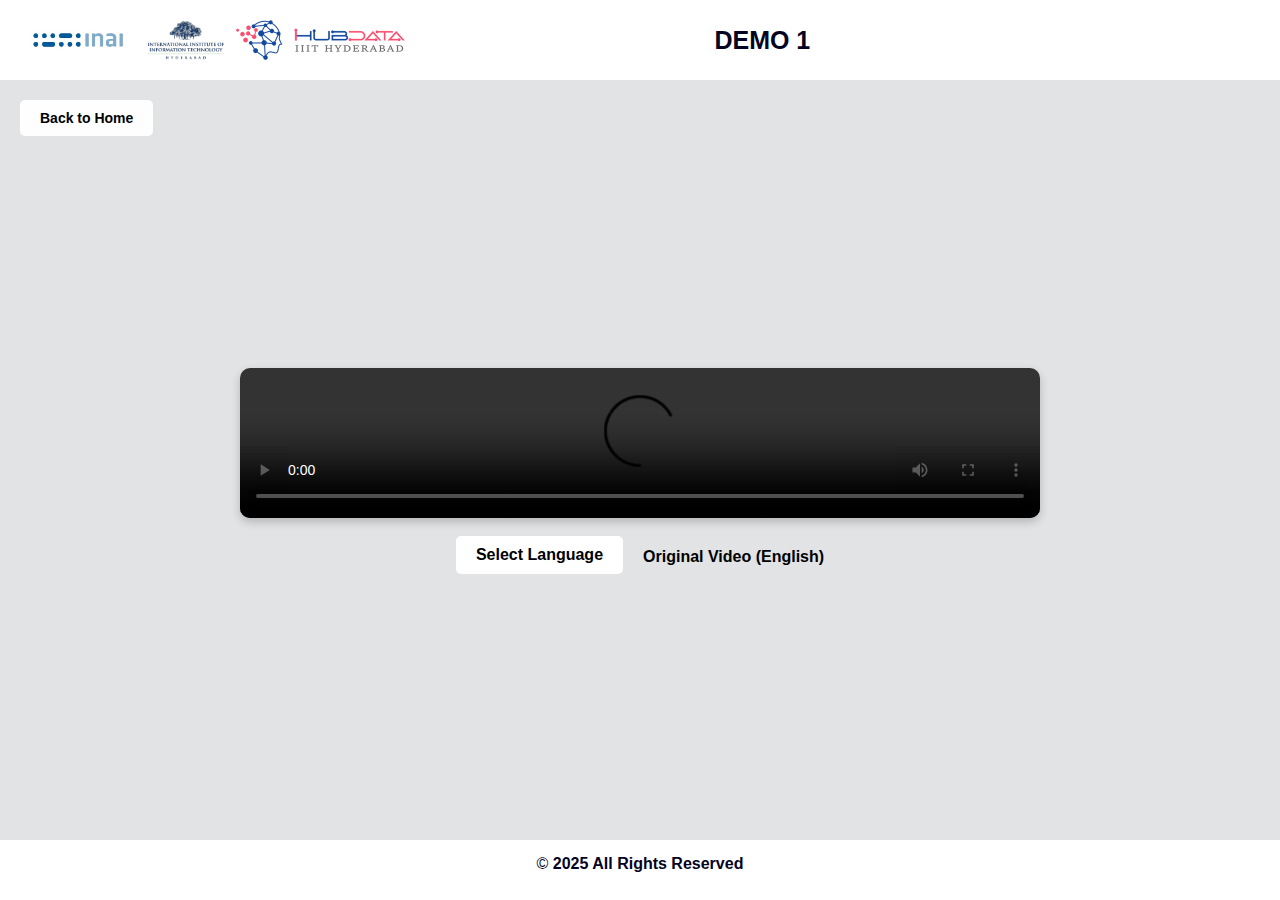
<file: demo1.html>
<!DOCTYPE html>
<html lang="en">
<head>
    <meta charset="UTF-8">
    <meta name="viewport" content="width=device-width, initial-scale=1.0">
    <title>Demo1 </title>
    <link rel="stylesheet" href="styles.css">
    <style>
        * { margin: 0; padding: 0; box-sizing: border-box; }
        .controls {
            display: flex;
            align-items: center;
            gap: 10px; /* Space between button and text */
            flex-wrap: wrap; /* Ensures content wraps properly instead of overflowing */
            justify-content: center; /* Centers items in case of wrapping */
            max-width: 100%; /* Prevents overflow */
            padding-bottom: 10px; /* Ensures it stays above the footer */
        }
        html, body { 
            height: 100%; 
            overflow: hidden; /* Remove scrollbar */
        }
        body { 
            font-family: Arial, sans-serif; 
            background: ced1d39c; 
            text-align: center; 
            padding-top: 150px; /* Adjusted for header and back button */
            padding-bottom: 80px; /* Adjusted for footer */
            display: flex;
            flex-direction: column;
            justify-content: center;
            align-items: center;
        }
        .back-button {
            position: fixed;
            top: 100px; /* Adjusted to stay below the header dynamically */
            left: 20px;
            padding: 10px 20px;
            font-size: 14px;
            background: #fefefe;
            color: rgb(0, 0, 0);
            border: none;
            cursor: pointer;
            border-radius: 5px;
            z-index: 1000;
            transition: background 0.3s, transform 0.2s;
        }
        
        .back-button:hover {
            background: #d3d3d3;
            transform: scale(1.05);
        }
        
        /* Responsive Adjustments */
        @media (max-width: 768px) {
            .back-button {
                top: 100px; /* Adjusted for mobile header size */
                left: 10px;
                padding: 8px 15px;
                font-size: 12px;
            }
        }
        
        @media (max-width: 480px) {
            .back-button {
                top: 120px; /* Further adjusted for smaller screens */
                left: 5px;
                width: auto;
                padding: 6px 12px;
                font-size: 10px;
            }
        }
        .selectbtn {
            padding: 10px 20px;
            font-size: 16px;
            background: #ffffff;
            color: rgb(0, 0, 0);
            border: none;
            cursor: pointer;
            border-radius: 5px;
            transition: background 0.3s;
            white-space: nowrap; /* Prevents button text from breaking */
        }
        
        .selectbtn:hover {
            background: #b5b3b3;
            transform: scale(1.05);
        }
        
        .language-indicator {
            font-size: 16px;
            font-weight: bold;
            padding-bottom: 10px;
            color: #000000; /* Blue text color */
            white-space: nowrap; /* Prevents text wrapping */
            margin-left: 10px; /* Space between button and text */
        }
        
        /* Responsive Adjustments */
        @media (max-width: 768px) {
            .controls {
                flex-direction: column;
                align-items: center; /* Center items on smaller screens */
                gap: 5px;
            }
        
            .language-indicator {
                margin-left: 0; /* Remove left margin when stacked */
            }
        }
        
        @media (max-width: 480px) {
            .language-indicator {
                font-size: 14px; /* Smaller font for very small screens */
            }
        }
        
       
    </style>
</head>
<body>
    <header>
        <div class="header-content">
            <div class="left-logos">
                <img src="Logos\inai_logo.jpeg" alt="Logo 1" class="logo">
                <img src="Logos\iiitLogo.png" alt="Logo 3" class="logo">
                <img src="Logos\ihubLogoV.png" alt="Logo 2" class="logo">
            </div>
            <div class="title"> Demo 1</div>
            
        </div>
    </header>
<button class="back-button" onclick="goBack()"><b>Back to Home</b> </button>
<div class="video-container">
    <video id="videoPlayer" controls>
        <source id="videoSource" src=" " type="video/mp4">
        Your browser does not support the video tag.
    </video>
    <div class="controls">
        <button onclick="openMap()" class="selectbtn"><b>Select Language</b></button>
       
        <div id="languageIndicator" class="language-indicator">Original Video (English)</div>
    </div>
    
</div> 

<!-- Modal for the map -->
<div class="modal" id="mapModal">
    <div class="modal-content">
        <span class="close" onclick="closeMap()">&times;</span>
        <iframe id="mapFrame" src="map.html" width="100%" height="100%" style="border: none;"></iframe>
    </div>
</div>
<br>
<br>

<footer>&copy; <b>2025 All Rights Reserved</footer>
<script>
const urlParams = new URLSearchParams(window.location.search);
let fullVideoPath = urlParams.get("video") ;
let sourcePage = urlParams.get("source"); // Check if the source parameter exists

// If the video is coming from index.html (based on URL parameter), use fullVideoPath directly
let selectedVideo;
if (sourcePage === "index") {
    // If coming from index.html, use the full path directly
    selectedVideo = fullVideoPath;
} else {
    // If selecting a new language, extract only the filename
    selectedVideo = fullVideoPath.split('/').pop().split('\\').pop();
}


console.log("Selected Video:", selectedVideo); // Debugging to check if the logic is correct

document.getElementById("videoSource").src = selectedVideo;
document.getElementById("videoPlayer").load();

    
    function openMap() {
        document.getElementById("mapModal").style.display = "block";
    }
    function closeMap() {
        document.getElementById("mapModal").style.display = "none";
    }
    
    window.addEventListener("message", function(event) {
        if (event.data && event.data.language) {
            let selectedLanguage = event.data.language.toLowerCase(); // Ensure lowercase for consistency
            closeMap();
            console.log("Received language:", selectedLanguage);
            updateVideo(selectedLanguage);
            closeMap();
        }
    }, false);
    
    let originalVideoPath = "videos/en1.mp4"; // Store the original video path

function updateVideo(language) {
    let videoMappings = {
        "videos/en1.mp4": {
            'assamese': "videos/output_demo1_asm.mp4",
            'english': "videos/output_demo1_en.mp4",
            'hindi': "videos/output_demo1_hi.mp4",
            'marathi': "videos/output_demo1_mr.mp4",
            'bengali': "videos/output_demo1_bn.mp4",
            'tamil': "videos/output_demo1_ta.mp4",
            'telugu': "videos/output_demo1_te.mp4",
            'gujarati': "videos/output_demo1_gu.mp4",
            'kannada': "videos/output_demo1_kn.mp4",
            'malayalam': "videos/output_demo1_ml.mp4",
            'punjabi': "videos/output_demo1_pa.mp4",
            'oriya': "videos/output_demo1_or.mp4",
            'manipuri': "videos/output_demo1_mni.mp4",
        },
    };

  

    if (videoMappings[selectedVideo] && videoMappings[selectedVideo][language]) {
        let newVideo = videoMappings[selectedVideo][language];

        document.getElementById("videoSource").src = newVideo;
        document.getElementById("videoPlayer").load();
        document.getElementById("languageIndicator").innerText = "Audio playing in: " + language.charAt(0).toUpperCase() + language.slice(1);

        // Show "Play in Original" button when a different language is selected
        if (language !== "english") {
            originalButton.style.display = "inline-block";
        } else {
            originalButton.style.display = "none";
        }
    } else {
        console.error("No mapping found for selected language:", language);
    }
}


    

    function goBack() {
        window.location.href = "index.html"; // Navigate back to index.html
    }
</script>

</body>
</html>
</file>
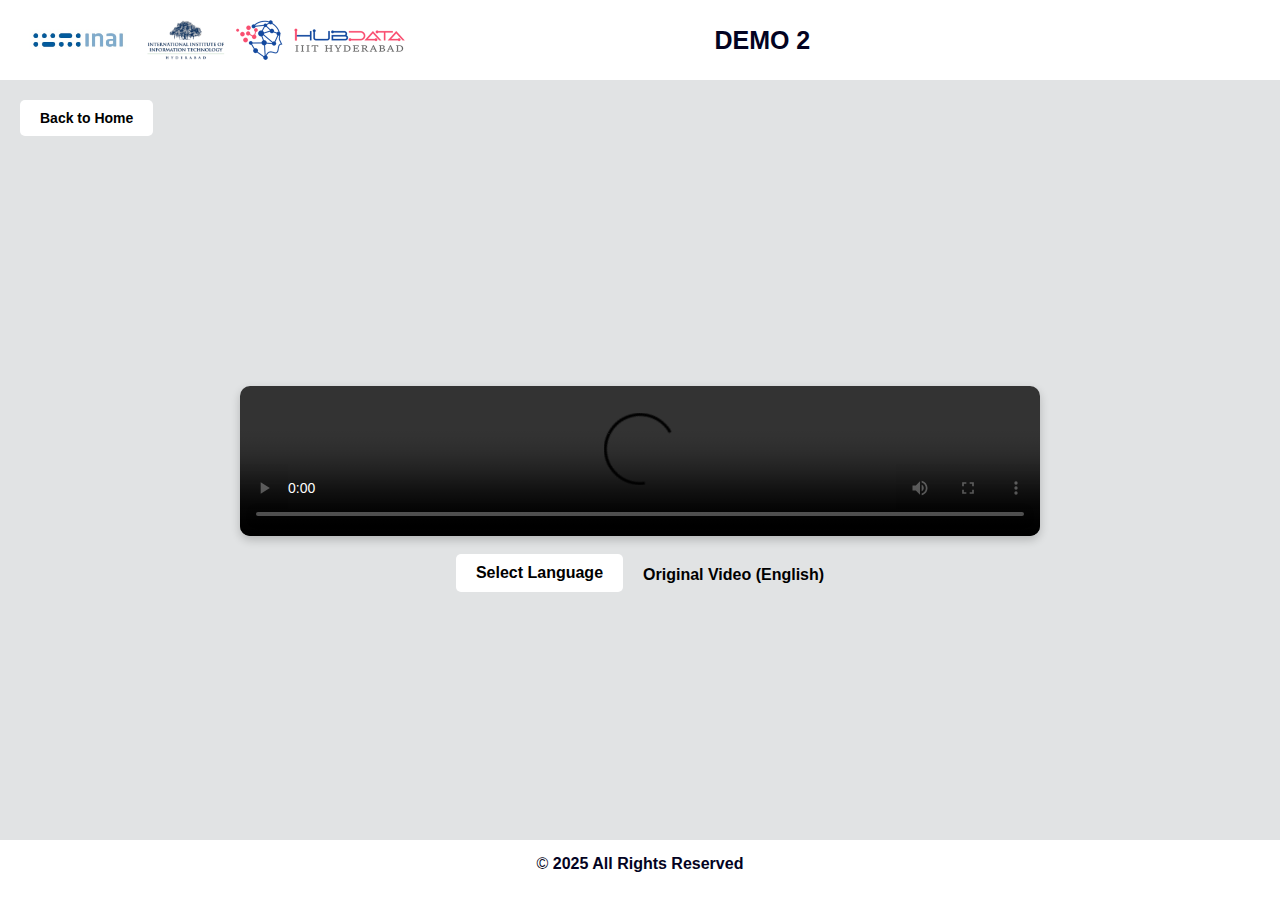
<file: demo2.html>
<!DOCTYPE html>
<html lang="en">
<head>
    <meta charset="UTF-8">
    <meta name="viewport" content="width=device-width, initial-scale=1.0">
    <title>Demo2</title>
    <link rel="stylesheet" href="styles.css">
    <style>
        * { margin: 0; padding: 0; box-sizing: border-box; }
        .controls {
            display: flex;
            align-items: center;
            gap: 10px; /* Space between button and text */
            flex-wrap: wrap; /* Ensures content wraps properly instead of overflowing */
            justify-content: center; /* Centers items in case of wrapping */
            max-width: 100%; /* Prevents overflow */
            padding-bottom: 10px; /* Ensures it stays above the footer */
        }
        html, body { 
            height: 100%; 
            overflow: hidden; /* Remove scrollbar */
        }
        body { 
            font-family: Arial, sans-serif; 
            background: ced1d39c; 
            text-align: center; 
            padding-top: 150px; /* Adjusted for header and back button */
            padding-bottom: 80px; /* Adjusted for footer */
            display: flex;
            flex-direction: column;
            justify-content: center;
            align-items: center;
        }
        .back-button {
            position: fixed;
            top: 100px; /* Adjusted to stay below the header dynamically */
            left: 20px;
            padding: 10px 20px;
            font-size: 14px;
            background: #ffffff;
            color: rgb(0, 0, 0);
            border: none;
            cursor: pointer;
            border-radius: 5px;
            z-index: 1000;
            transition: background 0.3s, transform 0.2s;
        }
        
        .back-button:hover {
            background: #cacbcb;
            transform: scale(1.05);
        }
        
        /* Responsive Adjustments */
        @media (max-width: 768px) {
            .back-button {
                top: 100px; /* Adjusted for mobile header size */
                left: 10px;
                padding: 8px 15px;
                font-size: 12px;
            }
        }
        
        @media (max-width: 480px) {
            .back-button {
                top: 120px; /* Further adjusted for smaller screens */
                left: 5px;
                width: auto;
                padding: 6px 12px;
                font-size: 10px;
            }
        }
        .selectbtn {
            padding: 10px 20px;
            font-size: 16px;
            background: #ffffff;
            color: rgb(0, 0, 0);
            border: none;
            cursor: pointer;
            border-radius: 5px;
            transition: background 0.3s;
            white-space: nowrap; /* Prevents button text from breaking */
        }
        
        .selectbtn:hover {
            background: #b5b3b3;
            transform: scale(1.05);
        }
        
        .language-indicator {
            font-size: 16px;
            font-weight: bold;
            padding-bottom: 10px;
            color: #000000; /* Blue text color */
            white-space: nowrap; /* Prevents text wrapping */
            margin-left: 10px; /* Space between button and text */
        }
        
        /* Responsive Adjustments */
        @media (max-width: 768px) {
            .controls {
                flex-direction: column;
                align-items: center; /* Center items on smaller screens */
                gap: 5px;
            }
        
            .language-indicator {
                margin-left: 0; /* Remove left margin when stacked */
            }
        }
        
        @media (max-width: 480px) {
            .language-indicator {
                font-size: 14px; /* Smaller font for very small screens */
            }
        }
     
    </style>
</head>
<body>
    <header>
        <div class="header-content">
            <div class="left-logos">
                <img src="Logos\inai_logo.jpeg" alt="Logo 1" class="logo">
                <img src="Logos\iiitLogo.png" alt="Logo 3" class="logo">
                <img src="Logos\ihubLogoV.png" alt="Logo 2" class="logo">
            </div>
            <div class="title"> Demo 2</div>
          
        </div>
    </header>
<button class="back-button" onclick="goBack()"><b>Back to Home</b></button>
<div class="video-container">
    <video id="videoPlayer" controls>
        <source id="videoSource" src=" " type="video/mp4">
        Your browser does not support the video tag.
    </video>
    <div class="controls">
        <button onclick="openMap()" class="selectbtn"><b>Select Language</b></button>
        
        <div id="languageIndicator" class="language-indicator">Original Video (English)</div>
    </div>
</div> 

<!-- Modal for the map -->
<div class="modal" id="mapModal">
    <div class="modal-content">
        <span class="close" onclick="closeMap()">&times;</span>
        <iframe id="mapFrame" src="map.html" width="100%" height="100%" style="border: none;"></iframe>
    </div>
</div>
<footer>&copy; <b>2025 All Rights Reserved</footer>
<script>
    const urlParams = new URLSearchParams(window.location.search);
let fullVideoPath = urlParams.get("video") ;
let sourcePage = urlParams.get("source"); // Check if the source parameter exists

// If the video is coming from index.html (based on URL parameter), use fullVideoPath directly
let selectedVideo;
if (sourcePage === "index") {
    // If coming from index.html, use the full path directly
    selectedVideo = fullVideoPath;
} else {
    // If selecting a new language, extract only the filename
    selectedVideo = fullVideoPath.split('/').pop().split('\\').pop();
}

console.log("Selected Video:", selectedVideo); // Debugging to check if the logic is correct

document.getElementById("videoSource").src = selectedVideo;
document.getElementById("videoPlayer").load();

    function openMap() {
        document.getElementById("mapModal").style.display = "block";
    }
    function closeMap() {
        document.getElementById("mapModal").style.display = "none";
    }
    
    window.addEventListener("message", function(event) {
        if (event.data && event.data.language) {
            let selectedLanguage = event.data.language.toLowerCase(); // Ensure lowercase for consistency
            closeMap();
            console.log("Received language:", selectedLanguage);
            updateVideo(selectedLanguage);
            closeMap();
        }
    }, false);
    let originalVideoPath = "videos/en2.mp4"
    function updateVideo(language) {
        let videoMappings = {
            
            "videos/en2.mp4": {
                'assamese': "videos/output_demo2_as.mp4",
                'english': "en2.mp4",
                'hindi': "videos/output_demo2_hi.mp4",
                'marathi': "videos/output_demo2_mr.mp4",
                'bengali': "videos/output_demo2_bn.mp4",
                'tamil': "videos/output_demo2_ta.mp4",
                'telugu': "videos/output_demo2_te.mp4",
                'gujarati': "videos/output_demo2_gu.mp4",
                'kannada': "videos/output_demo2_kn.mp4",
                'malayalam': "videos/output_demo2_ml.mp4",
                'manipuri': "videos/output_demo2_mni.mp4",
                'punjabi': "videos/output_demo2_pa.mp4",
                'oriya': "videos/output_demo2_or.mp4"
            }
        };

        
    let originalButton = document.getElementById("originalButton");

    if (videoMappings[selectedVideo] && videoMappings[selectedVideo][language]) {
        let newVideo = videoMappings[selectedVideo][language];

        document.getElementById("videoSource").src = newVideo;
        document.getElementById("videoPlayer").load();
        document.getElementById("languageIndicator").innerText = "Audio playing in: " + language.charAt(0).toUpperCase() + language.slice(1);

        // Show "Play in Original" button when a different language is selected
        if (language !== "english") {
            originalButton.style.display = "inline-block";
        } else {
            originalButton.style.display = "none";
        }
    } else {
        console.error("No mapping found for selected language:", language);
    }
}


    function goBack() {
        window.location.href = "index.html"; // Navigate back to index.html
    }
</script>
</body>
</html>
</file>
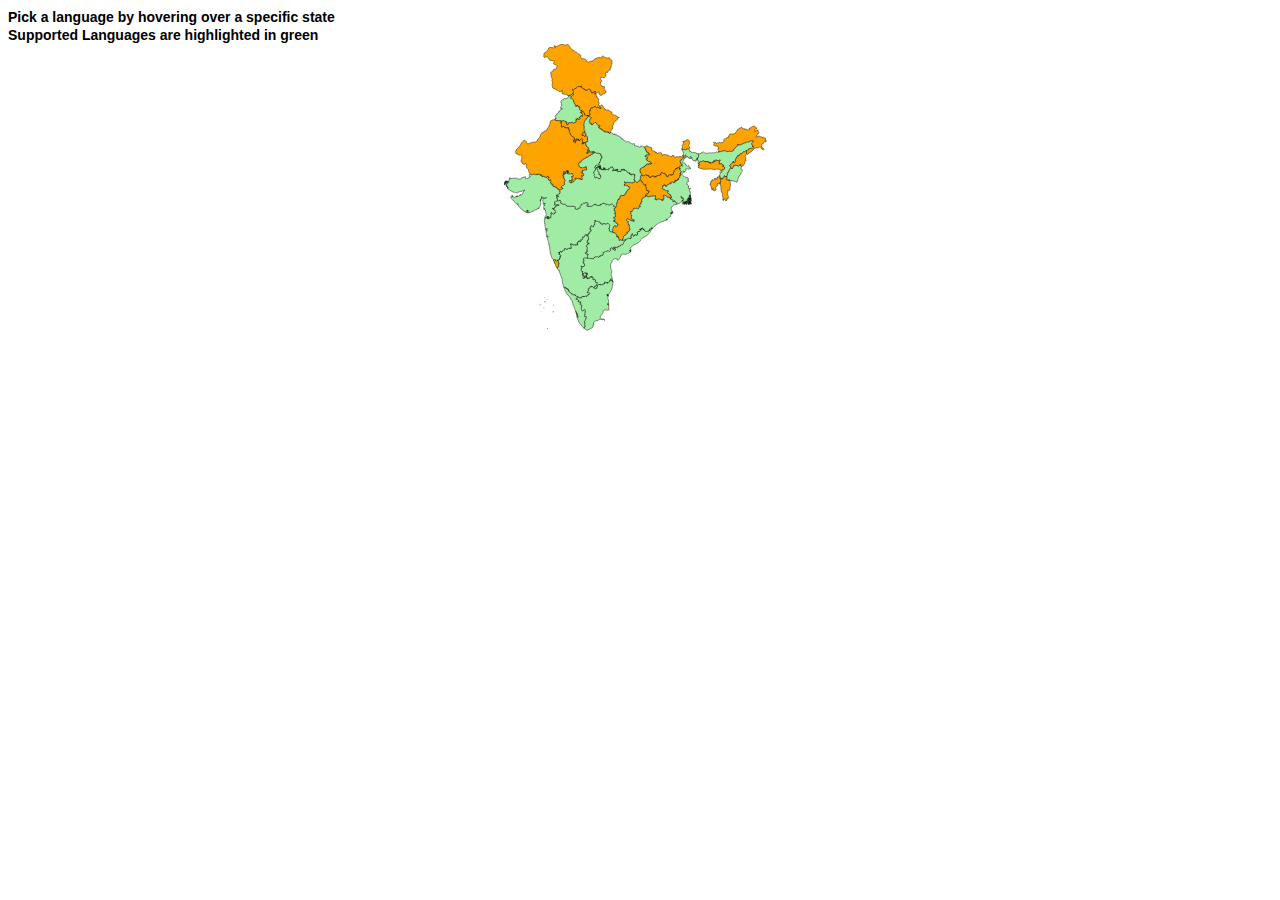
<file: map.html>
<!DOCTYPE html>
<html lang="en">
<head>
    <title>India Interactive SVG Map</title>


<style type="text/css">
   body{align-items: center; justify-content: center; 
   }

   .disabled {
      fill: gray;
      pointer-events: none;
      opacity: 0.5;
  }

  svg:hover .disable-on-hover {
      fill: rgb(255, 246, 231)e;
      pointer-events: none;
      opacity: 1;
  }

  
  
   .land {
      fill: rgb(253, 164, 0);
      stroke: black;
      stroke-width: 1;
      stroke-miterlimit: 1;
      height: 60vw;
  }

/* States not present in stateNames - Light Orange */
.land:not([id^="IN-AP"]):not([id^="IN-GJ"]):not([id^="IN-KA"])
:not([id^="IN-KL"]):not([id^="IN-MH"]):not([id^="IN-OR"])
:not([id^="IN-TN"]):not([id^="IN-UP"]):not([id^="IN-WB"])
:not([id^="IN-MP"]):not([id^="IN-TG"]):not([id^="IN-PB"])
:not([id^="IN-AS"]):not([id^="IN-MN"]) {
fill: #ff0000; /* Light Orange */
pointer-events: none; /* Disable hover */
opacity: 0.7;
}

/* Highlight only states in stateNames */
.land[id^="IN-AP"], .land[id^="IN-GJ"], .land[id^="IN-KA"], 
.land[id^="IN-KL"], .land[id^="IN-MH"], .land[id^="IN-OR"], 
.land[id^="IN-TN"], .land[id^="IN-UP"], .land[id^="IN-WB"], 
.land[id^="IN-MP"], .land[id^="IN-TG"], .land[id^="IN-PB"],
.land[id^="IN-AS"], .land[id^="IN-MN"]
 {
fill: rgb(161, 236, 165);
cursor: pointer;
}
.land:hover {
   opacity: 0.5;
}  
  
#title {
   font-size: 14px;
   fill: blue;
   font-family: Arial;
}
    .svg-container {
     display: flex;
     justify-content: center;  /* Horizontally centers */
     align-items: center;      /* Vertically centers */
        
      } 
  
  svg {
     max-width: 100%;   /* Ensures it scales within its container */
     height:300px;
     padding-left: 50px;
    
  }
    path:hover{
      opacity: 0.5;
    }
  
  
    .tooltip {
      font-size: 50px;
      font-weight: bold;
     }
    
    .tooltip_bg {
      fill: white;
      stroke: black;
      stroke-width: 1;
      opacity: 0.85;
    }
  
    .label{
          font-size: 17px;
      }
  
     #border {
       fill : none;
       stroke : black;
       stroke-width : 1;
     }
    
  </style>
  

  <script type="text/javascript"> 


  // Debugging: Ensure script runs
  
      let svgDocument = document;
      let tooltip = svgDocument.getElementById("tooltip");
   
  
      // State Names Mapping
      const stateNames = {
         
          "IN-AP": "Telugu",
          "IN-AS": "Assamese",
          "IN-GJ": "Gujarati",
          "IN-KA": "Kannada",
          "IN-KL": "Malayalam",
          "IN-MH": "Marathi",
          "IN-OR": "Oriya",
          "IN-TN": "Tamil",
          "IN-UP": "Hindi",
          "IN-WB": "Bengali",
          "IN-MP": "Hindi",
          "IN-MN": "Manipuri",
         "IN-TG": "Telugu",
         "IN-PB": "Punjabi",
          "IN-UT": "english"
       
      };
  
      // State to Language Mapping
      const stateLanguageMap = {
          "IN-AN": "hindi",
          "IN-AP": "telugu",
          "IN-AR": "english",
          "IN-AS": "assamese",
          "IN-BR": "hindi",
          "IN-CH": "hindi",
          "IN-CT": "hindi",
          "IN-DD": "hindi",
          "IN-DL": "hindi",
          "IN-GA": "hindi",
          "IN-GJ": "gujarati",
          "IN-HP": "hindi",
          "IN-HR": "hindi",
          "IN-JH": "hindi",
          "IN-JK": "hindi",
          "IN-KA": "kannada",
          "IN-KL": "malayalam",
          "IN-MH": "marathi",
          "IN-ML": "hindi",
          "IN-MP": "hindi",
          "IN-MN": "manipuri",
          "IN-MZ": "hindi",
          "IN-NL": "hindi",
          "IN-OR": "oriya",
          "IN-PB": "punjabi",
          "IN-RJ": "hindi",
          "IN-SK": "hindi",
          "IN-TN": "tamil",
          "IN-TG": "telugu",
          "IN-TR": "hindi",
          "IN-UP": "hindi",
           "IN-UT": "english",
          "IN-WB": "bengali"
         
      };
  
      // Initialize the map
      function init() {
          tooltip = svgDocument.getElementById("tooltip");
          Object.keys(stateNames).forEach(id => {
              const stateElement = document.getElementById(id);
  
              if (stateElement) {
                  // Tooltip on hover
                  stateElement.addEventListener("mouseover", function (e) {
                      showTooltip(e, stateNames[e.target.id]);
                      highlightState(e.target.id, true);
                  });
  
                  stateElement.addEventListener("mousemove", function (e) {
                      moveTooltip(e);
                  });
  
                  stateElement.addEventListener("mouseout", function (e) {
                      hideTooltip(e);
                      highlightState(e.target.id, false);
                  });
  
                  // Click event for language selection
                  stateElement.addEventListener("click", function (e) {
                      let stateId = e.target.id;
                      if (stateLanguageMap[stateId]) {
                          let selectedLanguage = stateLanguageMap[stateId];
  
                          // Send language selection back to dem_video.html
                          window.parent.postMessage({ language: selectedLanguage }, "*");
  
                          console.log("Clicked state:", stateId, "Language selected:", selectedLanguage);
                      }
                  });
              }
          });
      }
  
      // Highlight State
      function highlightState(id, highlight) {
          let stateElement = document.getElementById(id);
          if (stateElement) {
              if (highlight) {
                  stateElement.classList.add("highlight");
              } else {
                  stateElement.classList.remove("highlight");
              }
          }
      }
  
      // Show Tooltip
      function showTooltip(evt, text) {
          let tooltip = document.getElementById("tooltip");
          if (tooltip) {
              tooltip.textContent = text;
              tooltip.setAttribute("visibility", "visible");
              moveTooltip(evt);
          }
      }
  
      // Move Tooltip
      function moveTooltip(evt) {
         let tooltip = document.getElementById("tooltip");
         let svg = tooltip.ownerSVGElement; // Get the parent SVG element
     
         if (tooltip && svg) {
             let pt = svg.createSVGPoint(); // Create a point in the SVG coordinate space
             pt.x = evt.clientX;
             pt.y = evt.clientY;
     
             let cursorPoint = pt.matrixTransform(svg.getScreenCTM().inverse()); // Convert to SVG coordinates
     
             let x = cursorPoint.x + 10; // Offset tooltip slightly to the right
             let y = cursorPoint.y + 10; // Offset tooltip slightly below the cursor
     
             tooltip.setAttribute("x", x);
             tooltip.setAttribute("y", y);
         }
     }
     
  
      // Hide Tooltip
      function hideTooltip() {
          let tooltip = document.getElementById("tooltip");
          if (tooltip) {
              tooltip.setAttribute("visibility", "hidden");
          }
      }
  
      // Run Initialization
      init();


</script>

</head>
<body>
   <text id="title" x="300" y="40"> <b>Pick a language by hovering over a specific state <br>
   Supported Languages are highlighted in green</text>
   <!-- <text id="title" x="300" y="40">Pick a language by hovering through to a specific state</text> -->
   <div class="svg-container">
      
        <svg viewBox="0 0 750 700" preserveAspectRatio="xMidYMid meet"  onload="init(evt)">

          
          <path
             id="IN-AP"
             title="Andhra Pradesh" class="land"
             d="m 295.438,482.23741 -0.002,0.007 0,0 0.002,-0.007 z m 0.652,-0.0393 -0.389,2.49054 -0.753,-1.07903 -0.016,-0.80298 1.158,-0.60853 z m -0.652,0.0393 -0.122,-0.62767 -0.272,0.4433 -1.262,0.0977 -0.058,-0.73144 -0.901,0.58133 1.737,0.7667 0,0 -0.023,1.03873 0.454,0.14004 0.663,1.50017 -7.647,3.77106 -4.692,1.85681 -3.756,-1.06895 -3.105,0.36975 -2.669,1.33493 -2.599,5.73367 0.099,0.96921 -2.908,3.10007 -0.273,0.46546 0.384,0.87048 -0.948,0.83521 -3.03,0.41106 -0.866,-1.47094 0.261,-0.7788 0.373,0.006 -0.117,-0.58032 -2.482,-0.87249 -3.128,0.60651 -2.228,1.07097 -1.913,1.26945 -1.459,1.6402 -1.448,4.49646 -2.123,3.3872 -1.075,5.04353 1.396,7.50586 1.762,3.11215 -1.448,10.08303 2.407,6.52153 -0.174,3.87786 1.651,4.44205 -3.018,-5.51604 -0.564,-0.25692 -0.116,1.91022 -0.617,-0.62263 0.355,-0.61659 -0.401,-0.0776 -1.169,1.85077 2.315,2.12481 1.569,0.0363 1.581,1.4105 0,0 0.001,1.1425 -0.756,-0.42516 -0.956,-1.89007 -1.638,-0.0433 -1.73,-1.26642 -1.577,0.17228 -0.083,0.42113 0.891,0.17833 0.069,0.37378 -0.631,-0.0705 -0.22,0.60953 -0.702,0.17631 0.029,0.71936 -0.644,0.29217 0.441,0.65084 -0.587,0.82111 -1.556,0.70021 -1.065,-0.0191 -0.429,0.47957 -0.538,-0.44632 -0.687,0.65789 1.332,1.04982 -0.848,0.61457 -0.451,-0.57931 -0.714,0.31131 0.153,-0.57024 -0.476,0.0957 -0.1,-1.1294 -1.848,0.78685 -0.66,-0.46848 -0.271,-0.94604 -2.238,-0.27001 -1.136,0.44229 1.056,0.46748 -0.297,1.49009 0.529,-0.38084 0.197,0.28109 -0.5,0.17732 0.045,0.45338 -1.591,0.5249 0.142,0.71633 -0.976,0.70626 -0.849,-0.95309 -1.027,0.1219 -10e-4,0.68107 -0.615,0.41509 -0.758,1.66338 -1.751,-0.1471 -1.873,-1.34097 -1.365,0.1884 -0.438,0.70222 0.653,0.35464 -0.895,-0.0232 -0.123,-1.42964 -2.722,0.87753 -0.912,-0.23072 -0.182,1.11329 -0.893,-0.29117 -0.784,0.83925 0.691,1.28657 -0.439,-0.004 -0.916,3.18974 -0.762,0.57729 0.044,1.25333 -0.487,0.12694 -0.176,-0.51281 0,0 0,0 0,0 -0.114,0.0373 -0.358,-0.0363 -0.102,0.86242 -0.647,0.0222 0.041,0.96316 -1.911,0.1199 -1.63,-0.88257 -0.545,-0.83622 -1.561,0.22668 0.782,-0.72741 -0.137,-0.80398 0,0 0.428,-2.03716 1.298,0.005 0.886,-1.73995 0.689,0.70726 1.203,-0.11788 -0.275,-1.46087 0.738,0.11486 -0.133,-1.46792 1.11,-0.4564 -0.056,-0.62163 0.545,-0.33751 -0.402,-0.47957 1.263,-0.7939 -0.589,-0.66092 0.581,-0.36572 0.184,-1.24426 -0.457,-0.80499 -0.729,0.94402 -1.027,-1.12638 -0.749,0.20553 -0.241,-0.44632 -0.695,0.33147 -0.508,-0.35263 0.636,-0.26497 -0.884,-0.48964 0.746,-4.80576 -3.414,-0.19546 -0.93,0.66394 0.224,-1.28859 -0.7,-0.15616 -0.1,-0.54505 -1.57,0.28814 -0.469,-0.68308 0.12,-0.45741 0.865,0.0816 0.084,-0.55715 -0.512,-0.50173 0.697,-0.93798 -0.098,-1.37926 -1.516,-0.98936 -0.07,0.73144 -1.102,-0.18941 -0.406,0.89566 -0.444,0.005 -0.044,-1.30168 0.745,-0.28311 -0.243,-1.23519 -1.148,1.15157 -0.515,-0.73346 -1.438,-0.0796 -0.25,0.56722 0.447,1.03671 -1.082,0.53297 0.051,0.49669 -1.374,0.48259 -0.086,1.24527 -0.276,-0.6186 -0.666,0.19747 0.136,-0.54506 -0.442,0.0363 -0.809,0.44028 0.55,0.43624 -0.324,0.16926 -0.537,-0.3496 -0.828,0.58536 -0.762,-0.5914 -0.154,1.25534 -0.522,-0.45539 -0.092,0.58435 -0.695,0.0846 0.161,-2.61647 -1.021,-0.0473 0.332,-0.77477 -1.362,-0.22769 -0.826,0.4302 -0.274,-0.68006 -1.182,0.38385 -0.348,-1.1969 -0.467,0.72338 -0.138,-0.42617 -0.547,0.46042 -0.037,-1.24325 -0.441,0.37983 0.137,0.92488 -0.809,0.16422 0.803,0.61861 0.091,1.4246 -1.493,-0.134 -0.737,0.47554 -0.706,-0.70323 -0.313,0.83521 -0.395,-0.21157 -0.506,-1.54953 1.023,-1.70469 0.502,-0.0876 -0.114,-0.60853 -2.193,-2.09761 0.919,-0.91883 -1.005,-1.33897 -0.907,-0.0826 0.162,-0.6045 0.954,-0.14911 0.098,-0.50576 1.637,0.35766 -0.241,1.613 0.322,0.96921 2.039,0.23979 0.549,1.09212 3.478,-0.71733 0.843,0.91682 -0.114,1.85278 0.881,-0.0242 0.03,0.38487 0.744,-0.63372 -0.413,-0.58032 0.48,-0.70524 -1.151,-0.008 0.162,-0.82514 -1.197,-0.33651 1.45,-1.73994 -0.12,-0.32643 -0.946,0.48662 0.067,-0.61155 0.606,-0.11284 0.272,-0.77175 2.317,0.30931 -0.087,-2.61144 -0.87,-0.009 -0.259,-0.81305 -1.187,-0.32744 -0.223,0.64278 0.852,1.8004 -0.668,0.43524 -0.594,-0.82615 0.081,-0.84932 -1.667,-0.14709 0.033,-1.19086 -1.03,0.43423 -1.67,-0.5773 -0.842,1.08709 -0.143,1.60595 -0.623,0.0846 -0.538,-0.65286 -2.34,-0.0121 -0.271,-0.69316 0.528,-0.47251 -1.486,-1.13344 0.084,-0.94805 0.627,-0.50375 0.596,0.30326 0.046,-0.98634 0.62,-0.71835 -2.16,0.21258 -0.893,-1.1828 -0.583,-0.10075 -0.828,-1.60897 0.793,-2.87338 -0.371,-0.96821 1.432,-0.53598 0.329,-3.46982 -0.765,0.2821 -1.342,-0.40905 0.435,-1.01455 -0.216,-1.18784 0.475,-0.42113 1.67,1.34803 2.2,0.39796 0.395,-0.4171 0.967,0.008 -0.123,0.51584 0.792,0.11787 1.574,-2.61647 -0.459,-0.48158 0.536,-0.13601 0.01,-0.97425 -0.78,-0.59543 0.906,-0.82212 -0.34,-0.57729 -0.68,-0.0907 -0.12,-0.81406 -1.007,0.11788 -0.715,-2.46333 -1.193,-1.21202 0.032,-0.3355 1.145,0.13803 0.056,-2.91166 1.092,-0.41409 0.728,0.6045 0.184,-0.73849 -1.711,-1.64222 0.433,-1.93137 -0.871,-0.18841 0.915,-1.47195 1.622,-0.9007 2.208,-0.37378 5.454,0.80499 0,0 2.029,0.19847 1.101,0.76772 1.197,-0.21964 1.739,0.46345 1.853,-0.66696 2.39,0.79995 0.72,-0.93395 0.573,1.25333 0.961,0.37882 0.34,-0.47453 0.813,-0.001 0.321,-1.12135 1.213,-0.62364 0.391,-2.22858 1.247,0.0474 1.873,-1.13041 3.212,0.53599 1.212,-0.92791 2.023,1.57573 1.285,0.0655 1.287,-1.39136 0.028,-1.51326 0.525,0.0796 0.204,0.93697 0.792,0.1078 -0.105,-1.67345 0.42,-0.44532 2.207,-0.94704 3.049,0.62464 0.881,-0.49065 0.138,-5.86766 0.854,-1.16467 3.359,-0.45941 1.478,-1.04982 3.158,-0.69013 2.655,-1.478 0.74,0.85537 1.08,-0.16926 0.842,1.32183 1.174,-0.0927 1.879,-2.25578 0.456,-1.49815 -0.766,-0.85134 -0.867,-0.23575 0.375,-0.96417 0.76,-1.27247 1.842,-0.43927 1.01,-1.30673 0.4,0.69719 1.275,0.0554 0.82,1.19893 0.374,1.86084 0.825,0.35162 0.3,0.96014 0.56,-0.84629 1.107,0.7536 0.08,0.55413 2.228,0.59442 0.864,-0.54506 -1.037,-0.81103 0.218,-0.96921 0.456,-0.1068 -0.054,-1.15257 -1.944,-0.47554 -0.073,0.67401 -2.712,-1.16567 0.638,-0.95108 -0.455,-0.93193 0.588,-0.46043 0.533,1.1556 0.538,0.17127 0.753,-0.72942 0.291,-1.2634 1.341,-0.66092 2.02,1.10321 -0.357,0.71532 1.803,-0.20754 2.234,0.85335 0.552,-0.55211 0.24,-2.09358 0.9,0.008 -0.167,-1.21303 1.798,0.47353 1.157,-0.74857 2.434,-0.41106 0.393,-1.96865 1.792,0.0494 1.204,-1.55053 0.986,0.73446 0.917,-0.0977 1.628,-1.91526 0.167,-1.99081 0.466,-0.66696 -0.435,-0.44229 1.428,-2.15605 0.114,-0.84126 4.307,-2.33034 0.218,-0.45337 -0.722,-0.8997 0,0 0.895,-0.94201 3.155,-1.23418 1.526,-1.44979 2.84,0.31535 0.357,0.72842 1.346,0.68006 0.535,-0.1471 -0.006,-1.36415 0.648,-0.30225 0.16,0.53297 0.508,-0.0584 0.075,-2.24874 0.507,0.38184 0.159,-0.32139 -1.236,-1.23519 0.559,-0.4433 0.085,-1.11328 0.732,-0.1743 0.443,-0.71431 -1.227,-0.23576 1.047,-1.14754 -0.485,-0.90171 2.36,-2.80588 0.526,0.77678 0.502,-0.0484 0.147,1.53845 0.494,-0.0736 -0.389,1.06291 1.368,0.46043 0.226,0.49065 -0.729,0.87552 0.09,0.81103 0.966,0.91279 0.668,-1.2775 2.266,-0.98332 0.549,-1.40949 -0.357,-0.54707 0.48,-0.43524 0.958,0.65387 0.831,-0.0655 0.151,1.01354 0.854,0.34255 1.769,-0.73144 0.759,0.20251 0.102,-1.18784 -0.436,0.22366 -0.462,-0.56319 1.548,-2.06738 -1.19,-0.22065 -0.117,-0.44229 0.567,-0.41005 -0.962,-0.0433 0.074,-1.11933 0.825,-0.33449 1.716,-2.61848 1.439,0.66897 0.07,0.58335 0.3,-1.10523 0.978,0.19445 0.281,-0.72238 1.606,-0.23172 0.055,-0.70626 0.783,0.0282 0.314,-0.63472 -1.354,-1.49613 0.703,0.0796 -0.722,-0.74857 -0.351,0.88962 -0.496,-1.613 0.859,-0.44733 1.309,0.30426 0.977,1.12034 -0.146,-1.19691 0.546,-0.0151 0.07,-0.46345 -0.389,-1.075 0.29,-0.17933 0.427,0.54707 0.246,-0.25893 0.173,0.8866 -0.421,-0.0443 0.039,0.34859 0.752,0.12594 0.315,-1.5183 0.677,0.53297 0.537,-0.85134 -0.212,-0.7133 0.607,-0.7385 1.544,3.04264 0.548,0.10277 -0.365,0.5914 0.838,1.48605 0.717,0.23072 -0.848,-1.56666 0.994,-0.66394 1.74,4.20932 1.457,0.4836 1.827,-0.12392 1.146,1.27348 0.862,-0.0786 0.594,-0.60853 3.787,-0.35967 0.079,-1.65532 0.552,0.34759 0.191,-0.35766 -0.421,-0.35464 0.758,0.1219 -0.468,-0.41105 0.681,0.22467 0.661,-0.61055 -0.289,-0.54001 0.524,-0.63977 -0.534,-1.04074 1.184,0.72439 0.372,-0.88055 1.605,-0.97828 0.451,1.15459 0.524,-0.9279 0.875,0.0564 -0.007,-0.63775 -0.72,0.10075 -0.586,-1.05082 1.452,0.0443 0.08,-0.77376 0.776,0.12392 -0.173,0.70122 0.527,0.52491 0,0 0.878,0.54405 -3.728,4.32417 -0.604,1.85279 -1.844,1.75808 -2.297,3.46075 -4.825,4.53576 -0.023,0.93294 -8.484,4.31511 -3.07,2.10768 -0.901,1.5183 -2.5,2.32631 0,0.73447 -1.373,1.87595 -2.744,2.95298 -12.682,6.47518 -5.007,3.89498 -1.482,1.88201 -0.541,2.01499 -0.477,0.23072 0.151,0.96115 1.163,1.01657 0.89,-0.24886 -0.238,2.48751 -0.903,0.51383 z" />
          <path
             id="IN-AR"
             title="Arunachal Pradesh" class="land disable-on-hover"
             d="m 585.539,192.70394 0.586,0.92992 -0.057,0.84731 1.267,1.78327 1.034,-0.0161 1.469,-1.19893 0.621,0.70122 -0.973,2.05429 -1.803,0.26094 -1.561,1.57472 -1.49,0.40803 0.751,0.58737 0.722,1.56062 -0.829,1.21403 0.445,0.75663 1.713,-0.88458 2.06,-2.14496 1.865,-0.12795 1.871,-1.00045 -1,2.04522 0.212,0.68812 0.654,-0.135 0.39,2.08249 1.644,2.52781 -0.628,1.36315 -2.37,0.79894 0.447,1.1959 -1.382,1.22008 -0.568,-0.17128 0.119,0.72339 -1.089,0.0826 -0.606,0.63472 0.991,1.12135 -2.287,1.75808 1.174,0.64984 1.07,-0.19445 0.596,1.18683 0.491,-0.15415 0.742,-1.62811 1.087,0.0222 1.452,-1.06794 1.779,-0.0645 1.81,1.05082 0.488,1.13746 1.63,0.13601 0.971,-0.41912 0.571,0.97526 1.478,0.68611 2.011,-1.27449 1.703,1.68353 2.264,0.54304 2.48,1.80443 -0.774,0.0957 -0.687,0.79693 0.172,1.03369 -0.653,1.00951 1.376,0.16322 0.074,0.74051 0.798,0.35665 -0.776,0.90171 0.229,2.13187 -1.421,0.16321 -0.261,-0.96014 -1.092,0.4846 -3.224,2.75551 -0.127,1.03067 -1.421,0.0191 -1.053,1.83062 -0.752,0.10478 -0.936,1.10422 0.839,2.14798 -0.541,1.59386 5.44,7.69325 -0.53,0.80096 -0.792,-0.43423 -0.775,0.28512 -1.819,-1.3571 -2.282,-0.63271 -0.257,-0.6055 0.558,-0.4161 -0.103,-0.73346 -0.489,-0.1078 -1.243,-1.9344 -1.88,-0.62061 -0.282,0.35867 -1.812,-0.0907 -1.888,1.78025 -1.08,-0.43625 -4.949,0.65185 -4.142,2.0956 -2.098,3.37108 -1.236,0.7657 -1.45,0.001 -1.615,3.12928 -1.202,-0.53397 -1.294,2.09257 -1.649,-0.23475 -2.175,3.08194 -2.644,1.03369 -1.359,-0.7113 0,0 -0.449,-1.15156 0.601,-1.2221 -0.623,-0.25892 -0.136,-1.23016 -0.505,-0.33247 1.033,-0.61155 -0.803,-3.58065 0,0 1.104,0.29923 2.101,-1.75506 2.285,-0.72842 0.041,-1.83365 1.182,-1.30269 1.547,0.92287 4.526,-1.46792 1.134,-0.0584 0.701,0.73547 0.261,-0.68006 2.344,-1.79536 -0.85,-1.59789 -0.204,0.269 -0.38,-0.49468 -0.692,0.0443 -0.498,0.87753 -0.092,-0.89868 -0.445,0.63673 -0.377,-0.31131 0.842,-1.79435 -0.173,-1.11329 -0.868,-0.31635 -0.328,-0.86141 -0.776,-0.4836 0.3,-0.60551 -0.482,-0.55311 0.377,-0.37278 -0.801,-1.01958 0.62,-0.25893 -0.153,-0.38386 0.893,-1.21 2.18,-1.85077 1.05,-1.92936 -3.173,-0.21057 -4.587,0.46547 -1.901,1.80443 -2.755,0.94402 -1.42,-0.69114 -5.971,2.28601 -3.568,0.83622 -0.449,0.85234 -0.922,0.12896 -0.825,0.74756 -1.393,-0.0151 -0.144,0.4161 -4.663,2.17518 -0.602,-1.07399 -1.329,0.62364 -1.455,-0.65185 -0.46,0.25893 -0.498,-1.12638 -0.86,0.7123 0.949,1.26441 0.054,0.82413 -2.132,1.05283 -2.016,2.70614 -2.185,1.62509 -3.313,3.71767 0.569,0.42012 0.2,1.04478 -1.31,0.29922 -2.023,2.14799 -3.903,0.7657 -2.96,-0.58133 -6.879,1.09213 -2.126,-1.1153 -0.023,-0.48058 -0.926,-0.54203 -4.469,-0.72641 -0.416,0.4705 0.133,0.73145 -1.26,0.60248 -2.63,-0.0333 -1.253,0.87149 -0.977,-0.21863 -1.605,0.7788 -3.528,0.2025 0,0 -0.095,-2.67994 -1.456,-1.34501 -0.218,-2.2981 0.97,-1.44576 -0.63,-1.01555 1.299,-0.0584 0.397,-0.43524 -1.294,-0.93596 -0.091,-1.72181 -0.748,-1.88201 -1.661,0.45237 -1.599,-0.50778 -2.993,0.27706 -0.627,-0.7657 -0.893,0.42617 -1.688,-2.1369 0.196,-0.78786 -0.385,-0.59442 1.382,-1.71879 0.332,-1.40345 -0.24,-0.84529 -0.614,-0.47453 -0.698,0.13098 -0.451,-0.9541 2.47,-0.0645 0.997,1.06694 2.4,0.0695 0.761,1.74095 1.218,0.51785 1.363,-1.30168 1.498,0.25792 3.244,-2.36863 1.123,0.0252 1.088,1.89006 1.336,-0.39796 0.566,-0.64177 1.006,0.44632 0.972,-0.90675 1.243,0.48561 0.928,-1.34098 1.343,-0.53598 1.471,-2.12078 -1.602,-1.74398 0.503,-1.49815 2.358,-1.81954 0.561,0.71935 1.441,-0.77577 1.45,-1.36213 0.75,0.73849 0.699,-0.76973 -0.212,-0.9551 4.089,-0.72742 0.263,-1.59688 -1.023,-0.93697 1.953,-1.54752 0.614,-1.46691 -0.113,-0.79593 0.582,-0.20955 0.193,-0.76167 2.276,-0.85738 0.598,0.53599 0.354,-0.7254 0.895,0.60047 1.805,0.0272 2.334,-0.75462 0.913,0.4967 1.441,-0.93093 1.719,0.85234 1.576,-2.48247 -0.338,-0.54505 0.202,-1.03067 3.354,-2.71823 1.247,-3.10309 1.528,-1.53845 1.448,-0.10679 0.322,-0.90373 1.233,-0.88055 2.652,-0.0504 1.472,-2.87943 1.735,1.06593 1.388,1.52031 0.432,1.83869 1.545,-0.47252 3.161,1.2896 -0.529,-1.01858 2.111,0.70222 0.489,0.66092 2.7,0.15415 0.33,1.25332 3.007,0.56521 0.925,-0.0685 0.6,-0.8201 0.279,-1.66137 1.057,0.28009 -0.191,-2.05127 1.007,-0.0957 0.271,-1.05485 0.823,0.28915 2.922,-2.56408 0.394,0.4826 1.766,-1.32688 1.597,0.21158 2.584,-1.94347 z" />
          <path
             id="IN-AS"
             title="Assam" class="land"
             d="m 453.917,283.49453 0.206,1.29161 -0.521,0.29318 0,0 0.315,-1.58479 z m 46.843,-31.55783 3.527,-0.20351 1.605,-0.7788 0.977,0.21863 1.253,-0.87149 2.63,0.0343 1.261,-0.60248 -0.133,-0.73145 0.415,-0.4705 4.47,0.72641 0.926,0.54203 0.023,0.48058 2.126,1.1153 6.879,-1.09213 2.96,0.58133 3.902,-0.7657 2.023,-2.14799 1.31,-0.29922 -0.199,-1.04478 -0.569,-0.42012 3.313,-3.71767 2.186,-1.62408 2.016,-2.70614 2.132,-1.05384 -0.054,-0.82413 -0.949,-1.26441 0.86,-0.7123 0.498,1.12638 0.46,-0.25893 1.455,0.65185 1.329,-0.62364 0.602,1.07399 4.663,-2.17518 0.145,-0.41711 1.393,0.0161 0.825,-0.74756 0.922,-0.12896 0.449,-0.85133 3.567,-0.83723 5.972,-2.28601 1.42,0.69114 2.755,-0.94402 1.9,-1.80443 4.588,-0.46547 3.173,0.21057 -1.05,1.92936 -2.181,1.85077 -0.893,1.21101 0.152,0.38285 -0.619,0.25893 0.801,1.01958 -0.377,0.37278 0.481,0.55311 -0.3,0.60652 0.776,0.48259 0.328,0.86141 0.867,0.31635 0.174,1.11329 -0.843,1.79334 0.377,0.31132 0.445,-0.63674 0.092,0.89869 0.498,-0.87753 0.692,-0.0443 0.38,0.49468 0.204,-0.269 0.85,1.59789 -2.344,1.79536 -0.261,0.68106 -0.701,-0.73547 -1.134,0.0584 -4.526,1.46893 -1.547,-0.92287 -1.182,1.30269 -0.041,1.83365 -2.285,0.72842 -2.102,1.75506 -1.104,-0.29923 0,0 -1.789,1.79032 -1.856,0.97727 -0.747,0.16826 -1.204,-0.79693 -0.878,0.46244 -1.759,2.97211 -2.42,1.72585 -1.22,0.32844 -0.506,-0.48461 -0.617,1.13344 -0.62,-0.46647 -1.614,0.96518 -0.114,0.807 -1.143,0.49569 -0.177,1.92432 -1.012,0.55513 -0.725,1.07097 -0.474,-0.41811 -0.086,-1.95454 -0.273,0.12392 -1.888,2.30515 -0.23,2.72327 -1.413,0.4171 -2.16,3.58165 -0.287,2.35049 -0.759,1.52434 0.514,2.04522 -1.33,0.74656 -0.694,0.97324 -0.846,-0.3899 -0.974,1.12537 -0.334,-0.74454 0.388,-1.478 -0.53,-1.31377 -0.443,0.69215 -1.344,0.62868 0.373,1.41755 -2.768,2.04622 -1.536,2.42706 -1.515,0.58334 -2.005,1.96865 1.343,1.9213 1.381,0.68409 0.342,1.27247 -0.551,0.82816 0.463,0.81003 0,0 -1.785,1.46994 -1.108,3.47788 -0.652,1.10824 -0.763,-0.0393 -0.405,0.71431 0.284,1.56062 -0.47,0.28915 0.278,0.46244 -0.506,0.96014 -0.668,0.48159 0.004,1.04477 -0.93,0.4967 -0.634,-0.69417 -0.27,0.23273 -0.054,1.56767 -0.656,0.72842 0.604,0.80801 -0.613,1.8266 0.661,0.29217 -0.961,0.2015 0.242,0.31635 -0.772,1.478 0.071,1.97772 -0.81,0.18235 0,0 -1.356,0.17833 -0.506,-0.39998 -0.133,0.42517 -0.886,-0.11586 -0.71,0.50072 -1.334,-3.29653 -1.561,3.82547 -1.391,0.50979 -0.266,1.82559 -1.275,0.17127 -0.4,1.57472 -0.956,0.3496 -0.104,0.47957 -0.927,-0.25389 -0.298,-2.31624 -2.632,0.0312 0,0 -1.754,0.0564 1.249,-2.99328 -0.867,-1.86689 -0.002,-1.0075 0,0 0.417,-3.52825 0.991,-1.83365 -1.209,-3.75796 1.212,-0.48259 1.948,1.62006 0.855,-0.0504 0.353,-0.58133 0.893,0.0746 0.271,-0.70122 -0.323,-1.1556 -0.432,0.27505 -0.348,-0.25389 0.453,-0.0846 -0.275,-0.44128 -0.672,0.0826 -0.054,-1.3712 0,0 0.782,-0.12292 0.44,-1.64222 1.228,0.19546 -0.383,-0.93597 2.03,0.51685 0.947,-1.37523 2.879,-0.9803 -0.832,-0.69517 0.576,-0.83119 -0.163,-1.09817 -0.499,-0.0635 -0.492,-1.06795 -0.396,0.14609 -0.929,-0.97828 -0.286,0.15717 -0.122,-0.58032 -0.945,0.43625 -0.229,-1.28053 -0.643,0.0977 1.617,-1.6261 0.184,-1.27348 -1.065,0.80902 -0.629,-0.0705 -0.312,-1.19893 -1.171,-0.25389 -0.759,-1.3853 -0.697,-0.19848 0.021,-0.94201 -1.007,-0.51483 -1.078,0.65991 -2.189,0.20956 -1.429,1.03168 -0.159,-3.28041 0.56,-1.33897 0.955,-0.85939 -1.294,-0.11083 -0.153,-0.76973 2.951,-3.13533 -1.176,0.38688 -1.316,-0.39594 -0.945,0.78484 -1.681,0.30527 -1.293,-0.19143 -1.443,0.96922 -1.088,-1.22915 0.118,-1.06392 -1.183,-0.49065 -1.843,1.39035 -0.231,2.45426 -1.065,1.13545 -1.218,-0.80499 0.562,-0.58133 -0.122,-1.34299 -1.179,-0.24986 -1.553,2.62252 0.622,-0.0685 -1.185,1.2231 0.691,0.0876 0.459,-0.51785 -0.09,0.3909 -1.696,0.74253 -0.534,-0.31938 -1.786,0.37076 -1.213,2.14093 -1.083,0.54707 -0.668,-0.14306 -0.253,-1.0891 0.347,-1.92735 -2.788,0.90071 -0.28,-0.19848 0.6,-0.55312 -0.616,0.0887 -1.012,0.61861 0.596,-1.53341 -1.293,0.0201 -0.518,-1.40849 -0.562,0.10277 0.067,0.69618 -0.756,-0.89667 -0.968,0.31635 -0.563,-0.32542 -0.666,1.02362 -0.785,-0.1612 0.144,-0.98231 -1.284,0.15213 -1.282,1.21101 -0.383,-0.31232 0.471,-0.58737 -0.975,-0.52189 -1.463,1.48203 0.458,-1.44173 -1.196,-1.33493 -1.019,0.61155 -0.673,-0.58636 -0.66,0.0897 -0.851,0.83925 -2.969,0.69819 -1.337,-0.39191 -2.385,1.92633 0.36,0.30628 -0.285,0.43625 -1.334,0.52087 0.223,1.16568 -0.455,0.69618 -0.855,0.22265 2.61,3.09101 -3.081,1.34803 0,0 0.316,-1.99082 -1.059,-2.03917 0.187,-1.1828 -0.608,-1.13444 1.588,-2.87439 -0.814,-0.14508 -0.209,-0.40804 0.71,-0.28411 -0.75,-0.80096 0.004,0.68711 -0.352,-0.0907 -0.396,-1.27147 -0.547,0.0574 0.534,-0.4836 -0.124,-0.66595 -0.805,-0.53498 0.242,-0.4302 -0.414,-0.6579 -0.673,-0.24381 0,0 0.322,-0.20956 -0.823,-0.32946 0.778,-0.54304 -0.728,-0.11586 0.659,-0.49065 -0.501,-0.74051 0.427,0.269 0.257,-0.2962 -0.411,-0.81003 0.854,0.38285 -0.17,-0.7526 0.635,-0.22064 0.024,-0.5239 1.576,-0.73044 -0.219,-0.42818 -0.409,0.14709 0.907,-1.48505 -0.376,-0.65386 0.195,-2.11273 0.325,-0.1491 -0.429,-0.91884 0.404,-0.61256 -0.406,-1.27448 0,0 0.113,-0.77981 1.997,0.32442 3.941,-0.74555 0.893,-0.36874 -0.098,-0.91985 0.645,-1.03369 1.814,0.12896 1.121,-1.12638 1.144,-0.13601 3.145,2.37164 3.189,0.78585 7.153,-0.27908 0.893,-0.94704 3.469,0.34758 1.549,0.59543 1.508,-1.31377 1.768,1.076 2.742,-0.74151 1.329,0.38083 2.4,-1.10422 1.169,-1.45784 0.826,-0.0494 1.849,1.36113 1.255,0.25187 0.909,-0.31635 0.403,-0.77477 z" />
          <path
             id="IN-BR"
             title="Bihar" class="land disable-on-hover"
             d="m 416.975,260.26064 0.017,0.0796 0,0 -0.017,-0.0796 z m -83.434,-22.94171 0.695,-0.0735 -0.041,0.73144 1.192,0.38487 0.057,0.63976 0.955,-0.22568 0.83,1.60091 6.826,1.08608 1.487,2.91268 -0.348,2.81293 -0.661,1.13545 2.388,1.05082 0.332,-0.35061 0.438,0.51785 0.757,-0.55916 1.293,1.17071 1.482,0.21964 0.336,0.47654 -0.225,0.56521 1.939,0.68913 -0.796,0.73547 3.627,-0.26296 -0.389,1.28557 0.694,1.2503 2.597,0.40602 1.534,-1.16869 0.964,0.21661 3.789,-2.11574 2.095,1.79334 -0.044,3.3187 1.783,1.21504 0.701,-0.16423 -0.025,0.96418 2.057,-1.05082 0.256,-0.88761 1.427,-0.36068 2.304,0.88559 -0.049,0.52692 1.174,-0.19243 0.525,0.6176 0.731,-0.67301 1.564,-0.0584 4.5,1.90417 0.598,0.96619 3.364,1.75405 0.716,-0.85335 1.425,0.46244 1.27,-0.53901 -0.049,-0.56419 0.799,-0.0826 0.06,-0.63774 1.729,-0.35867 0.619,-1.29363 0.564,0.0353 0.411,3.17563 1.489,1.08205 1.961,-0.16522 0.202,0.87249 0.975,0.0584 0.597,0.55211 0.584,-1.41049 2.046,-0.75664 2.918,1.39237 0.961,-0.2952 0.542,-0.9813 1.171,0.64681 0.685,-0.1078 0.488,-1.33091 1.234,0.76671 0.826,-1.17676 0.81,1.60394 1.357,0.60248 0.13,0.64379 0.674,0.002 0.097,-0.63473 1.261,-1.07097 0.183,-2.30011 0,0 0.822,0.57729 0.479,-0.6186 1.318,-0.34255 0.045,0.46043 -1.138,0.97929 0.309,0.43523 0.68,-0.0997 0.058,0.68208 0.814,0.59442 -0.784,0.65084 0.15,0.43524 0.627,-0.13601 0.509,0.63775 -1.625,1.69058 -1.461,0.67502 -1.563,1.80241 -0.678,-0.0463 -0.51,0.8604 -1.026,-0.25994 0.085,1.65028 -0.633,-0.0725 -0.142,0.3617 -0.381,-0.51483 -1.482,1.08608 -0.255,2.54393 -0.548,0.54405 0.399,0.94805 1.843,0.45942 -0.576,0.54002 0.568,0.32139 -0.252,1.04981 0.71,-0.0363 0.599,1.08709 1.834,0.79391 -0.272,1.25131 0.392,0.0927 -0.696,1.06794 0.308,1.16769 0.776,0.76268 -0.051,0.54405 -0.896,-0.13098 -0.42,-0.56319 -0.068,0.37983 -0.368,-0.19949 -0.013,-0.51583 -1.256,-0.26498 -0.566,0.74152 -0.414,-0.27202 -0.33,1.17575 -0.62,0.0191 -0.526,0.70625 -0.572,-0.2428 -0.466,0.91984 0.139,0.62868 0.484,0.13299 -0.102,0.92387 1.518,1.26844 -0.705,1.0075 0.29,0.81305 -1.027,-0.49267 0,0 -0.09,-0.59543 -1.581,-0.23676 -0.495,-1.24627 -1.616,-0.0292 -0.562,-0.85839 -0.684,0.40502 -0.161,1.14451 -1.219,-0.31434 0.297,0.75865 -0.482,0.50073 -0.011,1.07096 -1.682,-0.76166 -0.459,0.52087 -0.972,-0.41811 -0.678,3.10108 -0.849,-0.38386 -0.82,0.3768 -1.352,1.51125 0.237,3.20787 -0.149,0.62868 -0.765,0.0665 -0.752,0.76973 0.379,0.48058 -0.967,4.49545 -2.52,-0.83219 -0.67,1.29866 0.273,1.10422 -0.728,-0.65991 -0.456,0.38889 -0.368,-0.41005 -0.769,0.0846 0.115,-0.69014 -0.601,-0.58334 -0.55,0.0413 -0.403,0.97324 -1.323,0.35061 -1.37,-1.02563 -1.177,1.61602 -0.858,0.39897 -0.358,2.1369 -0.477,0.0715 -0.285,1.22612 -0.767,-0.24281 -1.357,-1.48606 -1.499,-0.42214 0.697,-1.07097 -0.176,-1.14754 0.394,-0.59543 -1.229,0.18941 -0.979,-0.82816 -0.469,0.61357 -1.291,-0.42416 -0.186,-2.34545 -0.793,-0.94906 -0.994,0.11485 0.241,-0.88357 -2.099,1.09615 -1.519,-1.57472 -2.104,0.0312 -0.848,-0.54808 -0.84,2.52277 -0.986,0.60853 0.317,2.42605 -1.845,-0.48662 -0.173,0.87249 -0.659,-10e-4 -0.388,0.93898 -0.666,-0.6045 -4.27,0.55413 -0.012,0.67905 -2.748,0.79189 0.392,0.76973 -1.674,1.15761 -0.502,-0.17429 0.224,-1.22411 -0.479,0.57024 -1.316,0.0665 -0.458,0.83521 -1.476,0.0887 -0.374,-2.08955 -0.958,0.23677 -0.037,-1.35912 -0.781,-0.41408 -2.437,1.68554 -0.433,1.44274 -1.796,-0.4292 -0.141,0.65387 -0.925,0.17732 0.083,0.8473 -0.669,1.20598 -0.817,-1.18784 -0.776,0.16724 0.106,-0.63976 -0.844,-0.70323 -0.97,-0.14105 -0.436,-0.63674 0.321,-0.17832 -0.779,-0.45237 0.021,-0.69014 0.674,-0.50677 -0.699,-1.45784 -0.497,0.0403 0.228,0.28411 -0.48,0.48763 -0.464,-0.51685 -0.366,0.41509 -0.611,-0.46546 -0.323,0.18941 0.134,0.84629 -0.695,-0.68912 -0.126,0.81808 -0.633,0.54002 -1.319,-3.01745 -1.142,-0.59442 -1.334,2.07846 -1.266,0.34658 -3.168,0.64379 -4.574,-0.50878 0,0 0.904,-2.28702 -0.918,-0.58838 0.339,-0.68107 -0.69,-0.56722 -0.019,-0.7395 -0.56,0.10478 -1.389,-1.17575 0.075,-1.12941 -0.762,-0.86745 -0.212,-3.23507 -0.538,-0.15818 0.82,-2.47542 -0.461,-1.32486 0.299,-0.40703 0.809,-0.18739 0.44,-0.9803 1.068,-0.0625 1.657,-1.52334 0.517,0.22064 1.219,-0.49568 0.583,-0.89265 0.812,-0.0776 -0.288,-0.16523 0.405,-0.41106 0.197,0.23072 0.596,-0.56723 0.616,0.52693 0.784,-0.53599 -0.104,-0.47957 0.921,-0.12292 -0.589,-0.67401 0.856,-0.18135 1.38,-1.97066 3.338,-1.83869 -0.144,-1.35105 0.519,-0.5773 1.126,-0.24683 0.965,0.64177 0.18,0.78585 1.731,0.18941 -0.042,-0.36371 0.732,0.1209 0.267,-1.69058 1.019,-0.0957 0.458,1.14552 0.982,-0.3496 0.829,0.85235 0.758,-0.15113 0.236,-0.9813 -0.094,0.78383 0.438,0.20452 0.069,-1.21907 1.569,0.1884 -0.629,-0.7526 0.412,-0.77879 -1.334,-1.01153 -0.618,0.0746 0.035,-1.01153 -2.205,-0.34255 -0.314,-0.90775 -1.191,-0.65286 -1.152,0.28814 -1.979,-1.2503 -0.745,0.21157 0.021,-0.7929 -1.595,-1.65934 -0.879,-0.0736 -0.647,-1.0619 -0.139,-2.23362 1.42,0.45538 0.704,-0.95208 0.97,0.37479 0.469,-1.66439 -0.217,-1.33291 -2.079,-0.24583 -1.278,-1.49916 -0.607,0.32441 -1.667,-0.36672 -0.002,-1.58983 1.263,0.22265 0.243,-0.54707 1.541,-0.27102 0.728,-1.31679 -0.016,-1.01455 3.986,1.02059 2.977,-0.65185 -0.255,-1.03369 -1.603,-0.30628 -0.578,-1.62006 -1.061,0.5632 -0.28,-0.2408 -0.196,-0.41307 0.579,-1.21303 -0.234,-1.2634 -0.667,-0.2015 -0.844,0.85738 -0.78,-0.4977 0.192,-0.75059 -0.842,-0.31131 -0.222,0.55714 -0.796,-0.34255 -0.091,-0.94402 -0.477,-0.2559 0.455,-0.45237 -0.122,-1.9485 -1.048,-0.56319 0.627,-0.63271 -1.702,0.0584 0.824,-2.53285 -0.509,-0.81708 -1.183,-0.57528 0.58,-1.05586 -0.188,-0.49972 -1.299,0.33348 -0.538,-0.27303 0.619,-0.66595 0,0 1.045,-0.78686 -0.694,-0.18034 -0.104,-0.86443 1.318,-0.49368 2.013,0.37278 1.427,-1.31982 0.048,-0.64682 0.423,0.0826 z" />
          <path
             id="IN-CH"
             title="Chandigarh" class="land disable-on-hover"
             d="m 180.729,161.12496 -0.533,0.403 -1.425,-0.64883 -0.746,-1.56565 1.438,-0.95209 0.208,0.53801 0.562,-0.21359 -0.063,0.46949 0.734,0.0665 0,0 z" />
          <path
             id="IN-CT"
             title="Chhattisgarh" class="land disable-on-hover"
             d="m 316.874,316.83966 2.131,0.404 0.466,0.94806 1.238,0.32743 0.755,2.9832 0.698,0.31736 -0.313,0.49166 2.81,0.97022 0.711,1.51024 -0.307,1.65431 1.259,1.90115 3.357,0.8342 0.055,-1.35911 1.447,-0.22669 0.328,2.015 -1.113,2.03212 -0.077,1.69562 0.852,0.64882 0.772,-0.4846 0.562,1.00649 -0.765,4.37153 2.004,1.29765 0.388,2.67994 0.878,-1.36314 0.569,1.07702 1.137,-0.28311 0.15,0.62868 1.925,-0.31434 0.387,0.82715 -0.401,1.69058 -0.845,0.11284 -0.926,2.18728 -0.65,0.009 -0.603,0.6327 -0.1,1.50621 -1.481,0.78383 -1.455,-0.0484 -1.577,1.52132 -0.053,1.10624 0,0 -0.469,-0.0272 -0.084,0.45035 1.371,0.86444 -0.782,2.18727 -2.997,0.54204 -2.266,2.28802 -1.252,-0.0605 -0.989,0.47353 -1.813,2.73434 0.862,0.86746 -1.297,0.22971 -0.068,2.07746 0.381,0.70827 0.987,0.48259 -0.606,0.88055 0.272,0.63774 -1.116,0.26397 0.112,0.85839 -0.954,-0.46547 -0.498,0.71835 0.355,0.92992 -1.348,1.50218 1.357,1.11429 -0.666,0.45942 -0.241,-0.9944 -1.267,0.82413 -0.965,2.64266 0.327,1.16165 0.911,1.00346 0.186,1.14855 -0.583,0.19143 -2.193,-0.78988 -0.333,1.41049 0.428,0.60148 -1.177,0.57327 -0.591,2.80285 -1.471,0.77477 -1.659,-0.40099 -1.77,-1.27247 -1.607,0.59443 -1.398,-0.21359 -0.495,0.43322 -0.765,-0.46042 -2.435,0.23273 0.19,1.06895 -0.747,0.68913 0.271,0.77678 -1.452,2.1369 -1.408,0.85234 -0.558,1.7873 -0.911,-0.0594 -0.295,-0.807 -1.148,-0.48058 -0.24,2.81192 0.693,3.01343 -0.925,1.5727 1.182,0.98533 0.159,1.28255 0.46,-0.46446 0.4,1.06291 -0.741,2.01902 0.742,1.17474 -0.505,0.43423 0.178,1.36919 -0.726,1.28859 0.25,1.89712 4.343,1.65028 0.7,-0.32139 1.585,0.21862 -0.146,2.16209 0.356,0.50174 -0.31,0.88659 -1.193,0.12594 -1.27,1.21101 -0.289,-1.14451 0.466,-0.93899 -3.164,-0.85839 -1.121,0.47352 -1.033,1.1546 -2.278,-3.74789 -1.092,0.44632 -2.524,-1.60293 -0.701,0.88962 -1.739,-2.05832 -1.566,1.478 -0.612,1.91828 0.258,0.93697 2.318,1.18784 0.414,1.31478 1.668,0.2821 -0.466,1.76312 0.179,3.68039 -0.496,0.81808 1.458,-0.17832 0.571,1.91122 1.334,0.14004 -0.35,1.14754 -0.534,0.0897 0.886,0.93798 -0.658,1.20396 0.566,2.36761 -0.398,0.71835 0.837,0.19948 0.259,0.59745 -0.377,0.67301 0.649,1.01253 0.302,2.30818 -1.398,0.33549 -0.243,2.3112 -0.671,0.73749 -0.998,0.0403 -0.059,0.9682 -0.939,-0.14911 -1.383,0.62465 -0.424,1.36717 -1.299,-0.47654 0.063,0.64983 1.385,0.75865 -0.16,0.60954 -0.801,-0.11284 -0.247,0.79189 -0.814,0.33952 -2.006,2.24874 -0.36,1.45684 -1.818,0.134 0.013,0.62263 -1.367,0.21661 -1.37,0.93093 -0.485,1.66237 0.373,0.58435 -0.292,1.43165 -0.728,1.40848 0.072,1.2896 -0.839,2.07242 -0.908,-0.20251 -0.186,1.72987 0,0 -2.741,-0.1219 -1.977,-0.89164 -1.8,1.46087 -0.861,-0.0756 -1.852,-6.41876 0.622,-1.9213 -2.338,0.78182 -0.289,-1.43266 0.404,-0.21259 -0.794,-0.5924 -0.663,1.49714 -1.326,-0.1199 -0.027,-1.03973 1.148,-0.77779 -0.911,-1.06291 -0.593,-1.78226 0.215,-0.57629 -0.744,-0.2287 0.165,-0.36875 -1.007,-0.80096 -0.379,-1.02966 -3.124,-2.41598 -2.964,0.92186 -1.556,-2.91065 0,0 -0.531,-0.92489 0.72,-0.11284 1.506,-1.30873 -1.692,-2.32329 0.001,-1.29766 1.139,-1.94145 0.057,-1.47799 1.294,-1.05385 -0.07,-1.11328 1.124,-0.48662 0.808,-1.64424 1.931,-1.46288 0.885,2.0825 1.293,-0.4292 0.349,0.95511 1.27,-0.0725 2.005,-1.64625 -1.194,-1.46289 2.179,-0.86745 -0.272,-1.18683 -0.705,-0.22467 -0.372,-0.74454 -1.281,-0.12594 -0.951,-0.89164 -1.343,-0.0866 0.188,-1.78025 -2.641,-1.83465 0.058,-0.99541 -1.534,-0.11989 0.187,1.16467 -0.537,-0.4564 -1.209,-0.0373 0.06,-0.4836 0.714,0.13299 1.378,-1.3037 -0.31,-0.672 -1.57,-0.15616 -0.029,-0.59241 0.783,-0.45035 0.77,0.55513 0.835,-0.0685 0.527,-1.25635 0.013,-1.75203 -0.121,-0.98534 -0.887,-0.64882 -2.181,-0.11486 -0.164,-0.41912 0.586,-0.61256 -0.65,-1.15056 2.677,-0.62364 0.654,-0.83219 1.585,-0.59946 -0.665,-1.38531 0.76,-4.66169 -1.151,-0.19142 -1.16,0.61155 -0.635,-0.71633 0.545,-0.84126 1.518,-0.64984 -0.724,-1.83263 -0.077,-3.78013 -1.806,0.0403 -0.667,-1.73995 0.495,-0.60853 -0.294,-1.3581 0.502,-1.70267 3.726,-1.73894 0.788,-1.08205 -0.343,-0.73145 0,0 1.542,-3.18167 -0.439,-2.58625 0.194,-2.82099 0.512,-1.04175 1.428,0.23676 0.429,-1.29463 0.102,-2.956 -0.379,-0.47856 0.572,-0.0927 1.362,-3.57964 0.831,0.13904 0.27,1.2372 0.747,-0.0715 0.096,-0.80096 -0.688,-0.40199 0.941,-0.40904 0.076,-2.18526 1.366,-0.39696 0.61,-1.08003 -0.08,-3.32575 1.467,-1.11329 0.802,0.8735 1.195,-1.08507 0.596,0.40199 0.397,-0.96619 1.169,0.43121 0.373,1.45281 0.583,-0.86141 0.494,0.27001 -0.209,-0.60349 0.875,0.0151 0.821,-1.05988 2.025,0.0222 0.163,-0.57427 0.526,-0.10579 0.164,-1.43165 1.057,-0.40099 0.333,-0.60349 0.368,0.63976 0.465,-0.35363 -0.338,-1.42964 0.789,-0.91279 -0.49,-1.53945 0.178,-0.89164 1.821,-0.39595 0.076,-0.54908 1.68,-0.95914 -0.456,-1.91021 0.411,-0.83925 1.8,-0.0524 0.901,-0.83723 1.021,0.29721 0.736,-0.86644 -0.18,-1.95959 0.984,-1.29866 -0.075,-0.93294 -1.006,-0.83219 -0.564,0.13702 -0.259,-0.95511 -1.105,0.45237 -0.653,-0.22971 0.031,-0.81205 -0.835,0.23677 -1.251,-2.72025 -1.867,0.47453 -0.472,-0.78887 -1.436,-0.49468 -0.899,1.00851 -0.807,-0.1884 -0.551,0.94301 -0.443,-0.37781 -0.028,-0.99742 -0.599,-0.10176 -0.154,-0.77073 0.69,-0.26094 0.221,-1.39539 0.625,0.0151 0.925,-1.3984 -0.277,-0.74656 -0.72,-0.39292 -0.191,-1.36818 -0.672,-0.52491 0.253,-1.22209 1.069,-0.42718 1.285,1.52837 -0.082,0.42517 1.331,0.65487 1.471,-0.28512 1.33,-1.11631 0.717,0.46144 1.047,-0.23576 0.935,0.97627 2.449,0.0141 0.869,-0.75764 -0.097,0.48259 0.563,0.57428 0.61,-0.34356 1.527,0.41811 2.758,-0.17732 1.177,0.62264 0.592,-0.2277 -0.359,-0.6861 1.227,0.0282 1.383,-0.77175 0.094,-1.17776 1.917,-0.33046 1.249,-0.93596 0,0 2.743,1.99988 3.095,-0.0524 2.154,-0.98533 0.555,-1.56666 1.256,-0.77779 0.272,-1.14049 z" />
          <path
             id="IN-DD"
             title="Daman and Diu" class="land disable-on-hover"
             d="m 52.071,392.57824 0.11,-1.80846 1.311,-3.27739 0.615,0.65387 1.569,-0.2156 0.858,0.56822 0.278,1.33494 -1.744,0.77476 1.659,0.59241 -0.049,0.67603 -0.554,-0.008 -0.002,0.68208 -0.47,0.0121 0.915,1.21907 0,0 -0.379,-0.20049 0.07,0.31635 -1.076,0.30426 -3.111,-1.62408 z" />
          <path
             id="IN-DL"
             title="Delhi" class="land disable-on-hover"
             d="m 188.413,205.10421 0.637,0.75563 -0.427,0.95813 0.581,0.18336 1.261,1.79838 0.807,-0.0816 -0.257,1.70468 0.523,0.85436 -0.887,1.00649 0.919,1.37926 0,0 -1.99,0.58233 -0.354,0.49166 0.312,0.83824 -1.567,0.48662 -0.994,-0.81003 -0.222,-1.22814 -0.737,-0.63069 -0.496,0.1209 -0.894,-0.65789 -0.011,0.67703 -0.776,-0.31333 -1.865,0.44129 -0.874,-1.14452 -0.055,-0.82212 0.415,-0.0222 0.484,-1.08206 1.171,-0.001 -0.343,-0.46849 0.776,-1.15056 -0.257,-2.76054 1.868,-0.38487 0.927,-1.14451 1.104,0.45841 0.223,0.56823 z" />
          <path
             id="IN-DN" class="land disable-on-hover"
             title="Dadra and Nagar Haveli"
             d="m 105.295,406.93205 -0.637,1.54248 -0.97,-0.70122 -1.651,-0.33046 -0.164,0.70122 -0.892,-0.9541 0.152,-0.54808 -0.591,0.48561 -0.336,-0.39191 0.282,-0.90474 -0.34,-0.91682 0,0 -0.959,-1.48303 0.447,-0.32946 0.798,0.48562 0.133,-0.4564 0.629,0.0262 -0.014,-0.5914 0.51,0.58737 0.132,-0.7123 0.846,-0.0856 0.345,-0.75764 0.115,1.24628 1.016,-0.27304 0.365,0.68611 -0.432,-0.0897 -1,1.30471 -0.703,0.0514 0.117,1.63618 0.231,-0.38688 0.658,0.38486 0.527,-0.36068 -0.091,-0.76268 1.343,0.2146 0.385,0.38486 -0.677,0.89768 z" />
          <path
             id="IN-GA"
             title="Goa" class="land disable-on-hover"
             d="m 115.005,503.84721 3.2,-0.29117 0.68,-1.30068 0.355,1.0478 1.317,0.17128 0.5,2.11675 0.616,0.72237 0.611,0.14307 2.054,-0.9944 0,0 0.993,-0.0383 0.35,-0.62968 0.483,0.69517 0.384,-0.38083 0.496,0.26799 0.278,0.97123 -0.298,0.95107 0.69,0.86645 -0.647,0.79391 0.548,1.00951 0.003,1.18482 0.957,0.46445 0.278,1.61603 -1.761,0.7667 1.029,0.74857 0.318,0.85033 -0.676,0.88761 -0.235,1.02664 0.502,1.21604 -0.851,1.06594 0.176,0.52289 -1.22,0.98231 -0.831,-0.64279 0.068,0.9128 -0.754,-0.24986 -0.879,0.538 0,0 -1.14,-0.49468 0.221,-0.86141 -1.814,-2.3384 -1.151,-0.39192 0.768,-1.34501 -1.122,-4.03704 -0.448,-0.8332 -0.681,0.21158 -1.221,-1.08608 1.971,0.2962 0.418,-0.39393 -1,-0.80902 -1.285,-0.20553 0.372,-0.7254 -0.854,0.006 -0.599,-2.60438 -1.169,-2.39986 z" />
          <path
             id="IN-GJ"
             title="Gujarat" class="land"
             d="m 30.172,354.32358 0.616,0.71129 -0.43,0.49065 -1.012,-0.69215 0.826,-0.50979 z m -10.275,-0.41106 0.209,0.32744 -1.297,0.95813 0.18,-0.91985 0.908,-0.36572 z m 18.259,-2.62352 0.378,0.57427 -1.448,0.4161 0.151,-0.64379 0.919,-0.34658 z m -30.371,-16.4091 1.128,0.39292 0.058,0.57125 -0.89,0.24079 0.035,0.36069 -0.75,-0.59644 0.622,-0.2287 -0.203,-0.74051 z m 0.645,-1.3843 0.605,0.46344 -0.012,0.60349 -0.832,-0.5652 -0.204,-0.4564 0.443,-0.0453 z m -2.432,-2.42404 0.461,0.55916 -0.233,1.21302 -0.535,-0.34355 0.076,-0.81305 -0.843,0.76267 -0.186,-0.27303 1.26,-1.10522 z m 0.194,-2.66282 -0.018,0.81406 -1.064,1.22612 0.105,-1.13141 0.977,-0.90877 z m -0.542,-0.64177 0.215,0.54606 -0.546,0.33046 -0.122,-0.68006 0.453,-0.19646 z m -2.046,-4.12873 0.826,0.46446 0.593,-0.22971 -0.75,3.21895 -1.582,1.62812 -0.849,-0.19646 0.384,-0.19042 -0.407,-0.39494 -0.651,0.2549 0.169,0.35665 -0.60400002,0.0192 0.099,-0.38789 L 0.244,328.4158 0,327.77906 l 0.384,-0.53297 1.36,-0.0453 1.256,-1.69864 0.604,-1.86387 z m -0.816,0.14307 0.101,1.47901 -0.926,0.66595 -0.006,-1.94951 0.831,-0.19545 z m 3.706,-0.73547 0.425,1.75002 -1.663,0.3496 0.401,-0.79491 -0.181,-0.74454 1.018,-0.56017 z m -2.33,-0.72641 0.573,0.0151 0.292,1.1818 -1.24,-0.0836 -0.146,-0.52491 0.521,-0.58838 z m 1.187,-1.66438 0.003,1.48605 -1.355,-0.14105 -0.57,0.70122 0.06,-1.13645 1.862,-0.90977 z m 1.897,-0.0554 0.468,0.47655 0.559,0.13803 -1.35,1.24526 -0.547,-0.22366 0.057,-0.49871 0.92,-0.68006 -0.107,-0.45741 z m -1.056,-1.2634 0.762,1.56767 -1.57,1.74095 0.531,-1.89913 -0.271,-0.37781 -0.58,0.22467 0.413,-0.98735 0.715,-0.269 z m -1.088,-0.0635 -0.419,1.38934 -1.367,0.77174 -0.15,1.87898 -0.349,0.28009 -0.36,-0.40099 -0.797,0.72641 0.023,2.31623 -0.593,0.24886 -0.959,-1.14654 0.873,-1.00447 -0.448,-1.36919 0.454,-0.0312 0.889,-1.80946 1.204,-0.0635 0.529,-1.37624 0.756,0.28009 0.714,-0.69014 z m 56.039,-15.77438 3.99,1.68554 1.115,-1.05182 0.671,0.72741 2.203,-1.20396 2.686,0.0736 0.941,0.86342 2.877,-0.8604 0.268,1.12336 0.976,0.40703 0.379,-1.63819 0.913,0.18034 0.504,0.93697 2.267,-1.82457 0.686,0.2025 -0.007,1.02261 1.685,0.88257 0.947,0.0443 0.405,-0.46849 1.781,0.55413 0.811,-0.21359 -0.582,0.72136 -0.979,-0.30325 -0.592,0.4574 0.924,0.96216 1.315,-0.32441 0,0 0.594,1.19791 1.176,-0.0866 0,0 -0.122,1.0085 0.586,1.23015 0.901,-0.0635 -0.15,-0.93093 0.922,-1.3037 0.919,0.7919 2.276,0.35262 -0.079,0.87451 0.818,1.33594 2.838,-0.10478 1.168,0.90876 1.414,-0.86645 -0.588998,-0.45438 0.774998,-2.00189 0.261,-0.27203 0.801,0.39595 0.907,-0.68006 0.292,1.57673 -0.489,0.73447 1.78,1.0085 0.858,-0.56924 0.429,0.24684 -0.427,0.70122 -0.379,-0.21561 -0.258,0.96821 -0.747,-0.1471 -1.304,2.82704 0.659,1.06593 2.295,0.92791 -0.521,1.07399 0.982,0.93596 0.946,-0.38284 0.868,-1.06392 0.056,-0.95108 0.802,-0.30023 -0.081,0.92286 0.924,0.84832 -0.182,1.39034 0.411,1.36415 -1.31,1.58681 0.012,1.7067 0.277,0.47655 0.933,-0.29016 1.231,1.61199 0.612,0.12896 0.104,1.98175 1.335,-0.88257 1.748,0.74253 -0.495,1.71274 0.446,1.00448 -0.537,1.1828 0.428,0.27303 1.067,-0.3496 0.459,0.98634 0.808,-1.04981 0.384,0.54807 1.027,-0.27706 1.301,2.50363 0.934,-0.0987 0.176,-0.73346 0.497,-0.0826 0.414,0.90271 0.876,0.1209 0.248,0.82816 1.197,0.007 0.672,0.60147 -0.141,2.06739 1.172,0.60752 0.513,-0.90776 0.806,0.0867 0.882,1.5858 -0.118,0.54002 0.842,0.73648 0,0 1.005,1.88301 -0.61,0.3496 0.427,0.72036 0.803,0.76771 1.069,-0.56117 0.574,1.48908 -1.587,2.90965 -0.396,1.98174 -2.487,-0.0282 -2.346,2.89253 -1.812,-0.75965 -0.672,0.96518 0.173,0.39897 0.886,-0.40099 -0.15,0.97324 0.528,-0.0504 0.412,1.06694 0.445,-0.81406 0.353,0.55715 0.536,-0.27203 0.087,-0.76569 0.289,0.92387 1.034,0.0917 0.841,0.87552 -0.758,-0.12594 -0.648,0.94201 -0.424,-0.20654 -0.329,1.03571 -1.189,-0.23475 -0.467,-0.89163 -0.837,0.25893 -0.269,1.68856 0.679,0.95309 -0.331,0.49267 0.984,0.20351 0.157,2.60841 0.511,-0.17631 0.545,0.42819 -1.738,1.60897 1.175,0.65689 -0.164,0.73245 0,0 -7.023,2.95398 0.721,0.73749 -0.288,0.62767 1.364,1.41251 -0.225,1.24526 -2.052,0.45136 0.772,0.60349 0.76,2.3112 4.375,-1.43669 2.44,-0.002 0.459,0.63875 0.624,-0.42416 0.67,0.32643 0.745,-0.66696 0.479,0.54203 -0.019,1.02362 -1.634,0.74051 -0.432,-0.37681 -0.135,0.46345 -1.961,-0.10175 -0.417,0.3496 -0.875,-0.76368 -0.39,1.40646 -1.671,0.61659 -0.332,-0.23173 -0.091,2.36057 -1.183,0.78988 -1.253,-0.11284 -0.201,2.14899 -1.694,0.1078 -0.104,0.64883 -1.159,-0.31232 -0.94,0.43826 -0.486,-0.97627 -0.521,0.18437 1.5,1.33796 1.939,-0.12795 -0.218,1.31579 0.684,1.01253 0.688,-0.27303 0.182,0.59644 1.885,0.28915 -0.239,0.96619 1.048,2.2447 0.093,2.19433 -0.6,0.42114 -0.739,-0.13702 -0.46,0.79088 -0.857,0.0111 0.475,0.59946 -0.148,1.15057 -1.886,1.08406 -0.988,-0.24683 -0.634,0.35867 -0.71,-0.37882 -0.617,-1.27852 -1.442,-0.84126 -0.836,0.45741 -0.331,-1.42863 -0.605,0.15112 -0.288,1.0216 -0.779,0.49871 0.788,1.06392 0.847,0.25792 0.021,0.90272 0.396,0.0685 -1.486,2.81696 -0.804,0.54102 0.672,0.85235 0.136,3.26026 -1.164,0.30325 -0.141,-0.46244 -0.309,0.33248 -0.873,-0.19445 -0.462,1.28758 -1.523,0.61457 0,0 -0.426,-0.39997 0.677,-0.89768 -0.385,-0.38587 -1.343,-0.2146 0.091,0.76267 -0.526,0.36069 -0.659,-0.38487 -0.231,0.38688 -0.117,-1.63617 0.704,-0.0514 1,-1.30471 0.433,0.0897 -0.366,-0.6861 -1.016,0.27303 -0.115,-1.24627 -0.345,0.75763 -0.846,0.0866 -0.132,0.71129 -0.509,-0.58636 0.014,0.5914 -0.629,-0.0262 -0.133,0.4564 -0.797,-0.48561 -0.448,0.32945 0.959,1.48303 0,0 -2.008,-0.30124 -0.835,0.89466 0.015,0.91884 -0.697,-0.0856 -0.004,0.52491 -1.344,-0.25792 0,0 0.378,-3.47587 1.378,-1.76513 1.325,-2.89454 0.268,-1.94044 -2.21,-6.93762 0.035,-1.09112 -0.454,0.21862 -1.023,-2.55199 0.988,-0.39897 -1.366,-0.1622 0.326,-1.55457 -1.123,-0.27404 -0.168,1.51628 -0.663,0.27505 -0.186,-3.30358 -0.64,-1.54248 0.786,-2.03313 1.494,-1.87092 -1.082,0.69416 0.604,-1.95252 0.646,-0.26296 -0.454,-0.24382 -1.204,1.13948 -0.593,-1.35307 0.646,-1.45281 1.523,-0.78282 1.809,0.14407 1,-0.51281 -1.158,0.10578 -0.913,-0.59543 -4.158,0.56924 -0.634,-0.8332 0.692,-0.77678 0.616,-1.99485 -1.087,-0.7526 -0.325,-2.20944 0.948,-4.42492 0.715,-1.13243 1.373,-0.37076 2.233,0.99339 1.145,-1.64826 1.448,0.50274 0.512,-0.23878 0.256,-0.98735 -0.384,0.7123 -0.616,0.0867 -0.483,-0.8997 -1.919,1.16366 -1.343,-0.17026 -1.122,-1.04377 -1.948,0.93798 -0.082,-0.69215 -1.076,1.72987 0.14,-0.9007 -0.459,-0.0373 -0.745,-1.42057 -0.879,-0.41005 0.403,-0.8876 -0.692,-0.61055 -0.384,0.31535 0.698,0.48259 -0.443,0.85335 0.85,0.33953 0.058,1.59184 -0.354,0.62969 -0.908,-1.62308 0.122,1.49714 0.611,0.83723 -0.32,0.41408 -0.426,-0.75562 -0.254,1.32284 -0.413,-0.11989 -0.948,4.48034 -0.773,-2.65879 0.936,-0.5521 0.238,0.24482 0.035,-1.03067 -1.355,1.20698 -0.041,0.85436 -0.273,1.57068 0.68,1.09918 0.261,3.59475 0.867,2.5258 -1.732,4.27682 -2.035,2.42102 -0.355,1.08809 -0.686,-0.4443 0.442,0.60047 -0.32,0.68106 0.664,1.10624 -2,0.94906 -0.221,0.48763 0.064,-1.19893 -0.71,1.46088 -3.285,1.09817 -0.482,0.33751 0.209,0.43121 -1.919,0.39292 -3.129,1.58479 -1.063,0.0373 0.023,0.58032 -1.582,1.17776 -1.308,-0.0947 0.14,0.38083 -3.675,1.23419 -1.117,0.52994 -0.128,0.46647 -1.221,0 -0.285,0.46748 -2.442,-0.0937 -1.517,0.70021 0,0 -0.714,-0.98634 0,0 0,0 0,0 -0.2,-0.23273 0.47,-0.0121 0.002,-0.68207 0.554,0.008 0.049,-0.67603 -1.659,-0.59241 1.744,-0.77477 -0.278,-1.33493 -0.858,-0.56823 -1.569,0.2156 -0.615,-0.65386 -1.311,3.27739 -0.11,1.80845 0,0 -1.239,-0.14407 -3.675,-1.85782 -7.105,-5.65609 -8.095,-9.55309 1.07,-1.11429 -0.552,-1.62308 -0.273,0.40703 -1.023,-0.14407 0.872,0.82615 -0.459,0.20654 0.599,0.48863 -0.396,0.72741 -9.902,-9.1118 -5.751,-6.67567 -0.448,-1.68756 1.018,-2.31825 1.732,-1.49311 0.373,0.18941 -0.866,0.8876 0.523,0.8322 2.623,-0.6307 0.215,0.49771 -0.971,2.016 1.564,1.24627 1.826,-0.75562 0.291,-0.87451 1.791,0.32038 1.378,-0.45941 0.809,-1.16568 -0.535,-1.09515 1.094,0.6982 0.238,1.11429 1.942,-0.0756 0.198,-0.78686 0.732,-0.0443 -0.023,-1.07097 -0.546,-0.17631 1.18,-0.5239 0.343,0.97728 0.314,-0.24583 0.796,0.94503 0.808,-1.22814 0.71,0.17027 1.275,-1.40748 0.55,0.29822 -0.098,-0.77678 1.807,-0.75562 0.547,0.36572 2.047,-0.10679 1.675,-2.52378 0.209,-1.61099 1.052,-0.54909 1.059,-2.57214 1.454,-1.40445 1.472,-3.25321 -1.175,0.29117 -0.75,0.72238 -0.308,1.87797 -0.82,0.40501 -2.303,-1.12033 -0.366,0.51987 -1.221,0.3224 -0.808,-0.41106 0.186,0.82211 -6.984,1.68252 -0.959,0.70122 -0.977,1.80644 -1.314,-0.57427 -0.884,0.15113 -0.971,-0.75865 -1.722,0.4302 -2.453,-1.25736 -3.303,-0.22164 -8.013,-5.21279 -1.157,-0.29722 -3.512,-3.04667 -0.146,-0.4312 1.826,-0.84429 -0.651,0.0766 -0.082,-1.83364 -0.646,-0.7798 -0.983,-0.12695 0.029,-0.74857 -0.517,-0.0443 -0.698,-1.02865 -0.285,-3.79927 0.244,-0.56017 0.419,0.0574 0.087,-0.82614 2.262,-1.54651 0.703,-1.15761 1.483,-0.80902 -0.424,-0.31837 -2.343,0.44531 -1.646,1.85279 -0.233,-1.54651 0.657,-0.24885 0.547,-1.03168 1.8959997,-0.85436 -0.8879997,0.0887 -0.52,-0.63674 -0.157,0.44633 -0.623,-0.0383 -0.45,-0.53599 0.197,-0.3627 4.238,0.0262 0.49,-7.63179 1.125,-0.32845 0.447,2.30113 0.833,0.28814 1.25,-1.85883 1.116,1.16769 1.934,-0.99339 2.236,0.77879 2.313,-0.9541 3.996,0.49871 2.083,-0.5249 2.594,2.36359 5.779,0.19948 1.228,-0.60752 1.25,-2.25176 9.542,-2.9842 0.774,0.45539 -0.832,1.2906 0.321,0.79089 -0.275,1.32989 1.696,0.62666 3.15,0.0554 1.85,-0.79089 -0.188,-0.77476 1.562,-1.27751 0.81,-0.32945 1.021,0.30527 1.771,-1.25433 -0.269,-0.67402 -2.325,-0.25187 0.156,-1.86287 -0.357,-0.42717 0.465,-2.05731 1.813,-1.15661 z" />
          <path
             id="IN-HP"
             title="Himachal Pradesh" class="land disable-on-hover"
             d="m 160.899,114.5252 1.069,-1.68252 -0.566,-1.18079 0.333,-1.64826 -0.81,-1.41251 -1.656,-1.4115 0.278,-1.49009 1.238,-0.0101 1.647,1.12638 2.856,-2.09156 0.24,-0.90171 3.007,-0.69517 0.789,-1.78831 2.442,-2.073428 1.62,0.170267 1.642,-0.743533 0.72,0.0665 0.944,1.113284 2.154,-0.424156 0.533,-1.758082 0.48,-0.156162 0.513,0.477553 0.535,-0.243814 -0.521,2.275941 0.858,1.08709 0.686,-0.0484 0.844,2.01802 1.694,1.10421 0.772,-0.25288 0.829,0.6579 1.287,-0.17732 0.205,1.66237 0.579,-0.42819 1.139,0.88861 0.222,0.76066 0.407,-0.28008 0.981,0.55815 0.475,0.85335 0.599,-0.135 0.649,-1.50621 1.418,0.59543 0.614,-0.61961 0.733,-0.0212 1.347,-1.41049 1.453,-0.39091 0.249,-0.66596 0.989,0.35565 1.627,1.66035 -0.602,1.01455 1.804,0.90977 0.697,1.32385 0.716,0.23374 -0.248,1.81954 1.66,2.65676 1.114,-0.135 -0.039,-1.0881 0.658,0.28311 0.587,-0.94403 0.588,0.49267 0.65,-0.91379 1.265,0.24482 1.733,-1.0881 -0.169,-0.62364 1.752,-0.59946 -0.172,2.24168 0.537,1.21504 -1.929,1.13948 0.053,1.20195 -0.433,0.53095 0.668,0.79693 1.508,-1.33796 0.593,0.44632 0,0 0.717,0.34457 -0.145,1.03268 1.689,0.94201 -1.145,1.64726 0.043,1.6936 -0.564,0.93294 2.098,-0.0877 1.12,0.77678 -0.39,1.48908 0.483,0.90675 1.057,0.36975 1.749,2.46333 0.829,0.19445 -1.668,5.10398 0.698,0.72741 -0.279,0.55815 0.482,1.21605 0.948,0.0534 1.077,1.83868 -2.605,2.38575 0.208,0.82414 0.676,-0.14105 0.975,0.93193 -0.398,1.26743 1.063,0.49065 0.037,1.25534 1.631,1.74398 0,0 0.183,0.83522 1.235,1.15459 0.459,1.53945 -2.621,0.19647 -1.102,-0.97728 -0.496,-1.41956 -3.085,0.2549 -0.277,-0.66797 -0.818,-0.35565 -1.22,0.72842 -1.402,0.0725 -0.544,-0.99339 -0.516,-0.38386 -0.459,0.29621 -0.863,-1.05789 -1.213,0.0655 -0.104,0.54405 -0.51,-0.12997 -0.763,0.89164 -1.775,0.0846 -1.257,1.00044 -1.21,0.13501 -0.329,0.74454 -1.245,-0.58435 -1.408,0.59039 -0.935,1.79939 -0.884,0.4705 0.517,1.32184 -0.605,0.93798 0.434,0.39695 -1.115,-0.57326 -0.613,0.42717 0.231,0.91179 1.047,-0.0373 -0.131,1.59588 -0.939,-0.55312 -0.002,1.25534 -1.175,1.49412 1.105,1.41654 -0.161,0.60551 0.956,0.53901 0.062,1.08306 -1.099,0.51181 0.677,0.86241 0.867,-0.0191 0.154,0.74555 -0.239,0.53095 -2.515,1.45281 -2.051,0.52188 -0.378,0.62767 0,0 0.248,0.48662 0,0 -0.67,-0.3103 -0.692,-1.25535 -0.481,0.88156 -1.474,0.10176 0.773,-0.77779 -0.059,-0.60449 -1.045,1.13041 -1.142,-1.04981 -0.74,0.20149 -1.234,-0.74957 -1.029,0.0997 -0.361,-1.11026 -1.137,-0.37983 -0.409,-0.62868 0.962,-0.78685 -0.119,-2.21851 -1.569,-1.32385 -0.903,-0.26094 -0.431,0.3234 -0.513,-0.85133 0.196,-0.90977 -0.394,0.37882 -0.531,-0.30326 -1.081,-2.10264 -1.04,0.64882 -0.768,-0.61961 -0.117,-0.84025 -0.844,0.58636 0,0 -1.199,-1.39538 -2.146,-0.99843 -0.232,-1.20799 0.56,-1.38934 -0.763,-0.42818 0.023,-1.35206 0.943,-0.73951 -0.198,-0.34658 -0.95,0.26397 0.44,-0.84831 -0.651,-0.71734 -0.744,0.60853 0.046,-0.70223 -0.399,0.53095 -0.08,-0.50979 -0.538,0.23777 -0.457,-0.90373 -0.746,0.672 0.359,-0.56923 -1.445,-2.09257 -0.337,-1.23419 -0.083,0.63271 -0.907,0.32542 0.436,1.21405 -0.852,0.26497 0.002,0.5652 -2.58,0.30627 -0.137,-0.85233 -0.654,-0.49972 0.387,-1.28456 -3.156,-5.72561 -1.694,-4.21033 1.039,0.0655 -1.611,-3.34389 -2.308,-1.1022 -1.977,-1.66237 -0.847,-0.38787 -1.064,0.27605 -0.414,-0.38789 1.739,-2.05731 -0.871,-0.50777 0.049,-1.22814 2.383,-0.97022 2.25,-2.62151 1.849,-0.93193 -1.7,-2.26586 z" />
          <path
             id="IN-HR"
             title="Haryana" class="land disable-on-hover"
             d="m 179.683,155.73686 0.844,-0.58636 0.117,0.84025 0.768,0.61961 1.04,-0.64882 1.081,2.10264 0.531,0.30326 0.394,-0.37882 -0.196,0.90977 0.513,0.85133 0.431,-0.3234 0.903,0.26094 1.569,1.32385 0.119,2.21851 -0.962,0.78685 0.409,0.62868 1.137,0.37983 0.361,1.11026 1.029,-0.0997 1.234,0.74957 0.74,-0.20149 1.142,1.04981 1.045,-1.13041 0.059,0.60449 -0.773,0.77779 1.474,-0.10176 0.481,-0.88156 0.692,1.25535 0.67,0.3103 0,0 0.359,0.33147 -0.454,1.44979 -0.912,0.70323 -1.12,2.27594 -1.041,0.48863 -0.535,1.20699 0.344,0.28209 -3.015,1.42461 -0.152,1.12033 -1.736,2.32329 -0.582,2.73132 -0.74,0.54204 0.55,1.56867 -1.208,2.5399 0.504,1.15358 -0.519,0.46748 1.141,2.20541 -0.284,0.75865 0.439,0.50274 -0.626,0.31535 0.065,0.64681 0.71,0.34356 -0.512,1.50822 0.305,0.70928 -0.394,0.4443 0.309,1.02866 -0.376,1.83263 1.929,2.39583 -0.503,1.20698 0.65,1.23519 -0.825,0.34255 0.107,0.5511 0,0 -0.998,0.60249 -0.223,-0.56823 -1.104,-0.45841 -0.927,1.14451 -1.868,0.38487 0.257,2.76054 -0.776,1.15056 0.343,0.46849 -1.171,0.001 -0.484,1.08206 -0.415,0.0222 0.055,0.82212 0.874,1.14452 1.865,-0.44129 0.776,0.31333 0.011,-0.67703 0.894,0.65789 0.496,-0.1209 0.737,0.63069 0.222,1.22814 0.994,0.81003 1.567,-0.48662 -0.312,-0.83824 0.354,-0.49166 1.99,-0.58233 0,0 2.865,2.27896 0.412,1.3168 -0.638,0.4836 0.671,0.73849 -0.064,0.62868 -0.533,0.25993 1.547,0.5239 -0.536,0.42819 0.073,0.66595 -0.627,-0.2428 0.063,0.63976 1.051,0.0826 -0.962,0.51786 -0.085,1.47195 -0.295,-0.23676 -0.196,0.52188 0.214,0.99541 1.175,1.20698 -0.516,0.59744 0.56,0.24785 -0.38,0.61558 -1.056,-0.0252 -0.215,1.13041 -0.967,-0.25792 0.002,0.88056 -1.529,-0.0121 -1.33,1.25735 0,0 -0.278,-0.22568 -0.644,0.71835 -0.794,-0.85738 -0.526,0.87854 0.251,-0.56319 -0.629,-0.16423 0.017,0.56319 -0.522,0.36472 -1.847,-1.03369 -0.369,0.9944 0.977,0.34053 0.249,0.60047 -1.794,-0.0776 -0.482,2.00391 -0.76,-0.42516 -0.661,0.39191 -0.454,-0.96719 0.704,-0.0343 -0.638,-0.71331 0.412,-2.41295 0.479,-0.0373 0.255,-2.01298 -0.413,-0.13802 -0.01,-1.72887 0.903,-3.47989 -2.329,-1.96764 -1.029,0.35866 -0.206,1.29363 -2.936,1.43871 0.185,1.84775 -1.279,0.21862 -1.272,0.93395 0.006,-1.62912 -1.774,-0.25087 0.919,-0.35867 -1.027,-0.67603 0.258,-0.44531 0.772,0.12594 -0.562,-1.14553 -1.972,0.39696 -0.855,-0.93496 -1.19,-0.0332 1.602,1.19691 -1.218,0.65185 1.197,0.63875 -0.279,0.90675 -0.923,0.23978 -0.318,-0.78383 -0.646,-0.28512 -1.545,0.27706 0.765,0.65588 -1.233,0.77678 0.513,0.62163 -0.273,1.37221 0.674,0.38083 -0.116,0.8332 0.632,0.54506 -1.054,0.7939 -1.776,-1.44676 -0.804,0.48864 -1.813,-0.39998 0.3,-1.05787 -1.016,-0.17833 -0.11,-0.38688 0.312,-0.42818 0.516,0.3365 0.497,-1.13343 -0.638,-0.3889 0.714,-0.21762 -0.43,-0.49367 0.839,-0.13702 -0.099,-0.42315 0.634,-0.46244 -0.418,-0.35363 -0.651,0.90574 -0.052,-0.70021 -0.962,-0.31636 1.918,-1.88502 0.808,0.11787 -0.027,0.55413 0.583,-0.2549 -1.001,-1.13545 0.166,-0.50778 -0.876,-0.4171 0.158,-0.93395 -1.341,-0.89466 -0.676,-1.20093 -0.694,-0.5904 -2.489,-0.33348 0.166,-1.19288 -3.122,-2.10969 -0.231,-1.343 -1.305,-0.2962 -0.561,-3.24515 -0.636,-0.89466 0.31,-1.17172 -0.969,-2.14798 1.035,-1.17877 -0.113,-0.84932 -1.599,-0.13803 -0.093,-1.1566 -1.039,-0.134 0.326,-1.39538 -0.734,-0.34054 0.827,-1.11228 -0.104,-1.75606 -0.789,0.17631 -0.266,0.68409 -0.635,-0.23575 0.09,-1.38229 -2.005,1.40647 -0.911,-0.81003 -1.502,1.0075 -0.631,-0.13702 -0.799,-1.3158 -1.023,0.37076 -0.794,-0.24482 -0.543,-1.99081 -1.801,-0.94906 -1.769,1.15761 -2.228,-0.39393 -0.175,0.99037 -0.964,0.0695 0.02,-0.81506 -0.815,-1.36012 -0.555,-0.15314 -0.046,-0.5914 0.287,-0.41005 0.756,0.19142 0.743,-1.65129 -1.002,-0.87753 0.814,-4.57302 -0.393,-0.37782 -1.273,0.65689 -1.127,-0.0645 -0.141,-1.05283 1.848,-1.88906 -0.416,-0.89466 -0.599,-0.12392 0.293,-0.86242 0,0 2.678,0.93698 -0.149,-0.43121 1.066,-1.13344 0.695,0.17934 1.616,-0.74454 1.014,0.81103 0.667,-0.22366 0.079,0.70928 0.638,-0.24382 1.553,2.2437 1.582,-0.54707 0.404,-0.87249 0.407,1.01454 -0.481,0.57629 0.541,0.55312 -0.354,0.47957 1.337,0.62062 0.028,-0.93798 0.564,-0.4564 1.018,2.09459 -0.78,0.64882 0.033,0.90474 -0.784,0.60449 0.324,0.78887 1.003,0.56723 0.047,1.45684 1.52,-0.52894 0.176,-0.49166 -0.501,-0.52188 0.778,-1.46289 0.685,0.27606 -0.316,-0.83522 0.909,-0.42214 1.371,-2.33336 1.412,1.1556 0.935,-0.14005 0.259,0.56118 0.931,-0.0917 0.254,-0.64782 1.509,0.43524 0.177,-1.29161 1.375,-0.40502 0.512,0.44128 0.69,-0.12593 1.052,1.57774 1.792,0.37982 1.104,-0.59643 0.378,0.22668 0.879,-1.42863 0.811,0.22669 2.629,-1.75708 -1.201,-0.47352 -0.384,-0.96921 0.787,-0.37479 -0.271,-1.75103 0.513,-0.25993 -0.357,-0.26195 1.185,-1.61603 -1.348,-0.73749 0.447,-0.002 -0.169,-0.57931 0.99,0.9682 1.502,0.26195 0.545,-0.47151 -0.483,-0.52389 1.342,0.52692 0.244,-0.73245 -0.432,-0.61961 0.611,-0.46245 0.877,2.46535 0.811,0.0866 0.215,0.49771 1.126,-0.537 0.458,0.57327 0.508,-0.12393 0.537,-0.61658 0.256,-2.43412 -0.725,-0.22366 0.162,-0.38386 -0.587,-0.62061 -1.077,0.7133 0.316,-0.91783 1.302,-0.13802 1.356,-1.34501 0.849,-0.16926 0.489,-0.64984 -0.569,-0.13399 -0.234,-0.69215 1.208,-1.1012 1.059,0.65689 0.502,-0.53599 1.001,1.15963 0,0.64581 0.985,-0.70424 -0.806,-1.2765 0.002,-1.05888 0.658,-0.81507 -0.739,-0.54505 0.595,-1.44576 -1.148,-0.99742 0.076,-0.94302 -0.574,0.57326 -0.314,-0.73345 0,0 0.175,-1.90316 0,0 0.39,-0.70122 -0.399,-0.97828 -1.229,-1.075 z" />
          <path
             id="IN-JH"
             title="Jharkhand" class="land disable-on-hover"
             d="m 320.53,307.04276 4.574,0.50878 3.168,-0.64379 1.266,-0.34658 1.334,-2.07846 1.141,0.59442 1.32,3.01745 0.632,-0.54002 0.126,-0.81808 0.696,0.68912 -0.134,-0.84629 0.323,-0.18841 0.612,0.46446 0.366,-0.41509 0.464,0.51685 0.48,-0.48763 -0.227,-0.28512 0.497,-0.0403 0.699,1.45885 -0.674,0.50677 -0.021,0.68913 0.78,0.45237 -0.322,0.17833 0.436,0.63673 0.97,0.14105 0.844,0.70324 -0.107,0.63976 0.776,-0.16725 0.818,1.18683 0.669,-1.20597 -0.083,-0.84731 0.925,-0.17731 0.14,-0.65387 1.796,0.42919 0.433,-1.44273 2.436,-1.68554 0.781,0.41408 0.038,1.35911 0.958,-0.23676 0.374,2.08955 1.475,-0.0887 0.458,-0.83522 1.317,-0.0665 0.478,-0.57125 -0.224,1.22411 0.502,0.17429 1.674,-1.15862 -0.391,-0.76872 2.748,-0.79189 0.011,-0.67905 4.27,-0.55413 0.666,0.6045 0.388,-0.93899 0.659,10e-4 0.173,-0.87249 1.844,0.48662 -0.317,-2.42605 0.986,-0.60954 0.84,-2.52176 0.848,0.54707 2.104,-0.0312 1.519,1.57573 2.099,-1.09616 -0.242,0.88358 0.994,-0.11486 0.793,0.94907 0.186,2.34545 1.291,0.42415 0.469,-0.61356 0.978,0.82816 1.23,-0.19042 -0.394,0.59543 0.176,1.14754 -0.697,1.07097 1.499,0.42214 1.357,1.48606 0.767,0.24281 0.285,-1.22612 0.477,-0.0715 0.358,-2.1369 0.858,-0.39897 1.177,-1.61501 1.37,1.02462 1.323,-0.3496 0.404,-0.97324 0.55,-0.0413 0.6,0.58334 -0.115,0.69014 0.768,-0.0846 0.369,0.41005 0.456,-0.3889 0.727,0.65991 -0.273,-1.10321 0.67,-1.29866 2.519,0.83219 0.967,-4.49545 -0.379,-0.48057 0.752,-0.76872 0.765,-0.0675 0.149,-0.62867 -0.237,-3.20787 1.351,-1.51125 0.821,-0.3768 0.848,0.38385 0.678,-3.10107 0.972,0.41811 0.459,-0.51987 1.681,0.76167 0.011,-1.07198 0.483,-0.50073 -0.297,-0.75864 1.218,0.31434 0.162,-1.14452 0.683,-0.404 0.562,0.85838 1.616,0.0282 0.495,1.24728 1.581,0.23677 0.09,0.59543 0,0 -0.232,2.99528 2.103,1.46289 1.874,2.27795 0.144,0.76671 -1.767,1.00548 0.198,0.65789 -0.644,0.0353 0.188,0.67703 -0.463,0.67805 -0.403,0.0252 0.048,-0.56823 -0.407,0.50475 0.453,0.64178 1.278,0.38386 -0.297,1.09615 0.561,0.35766 -0.604,0.73749 0.357,0.32442 -0.605,0.0423 0.779,0.3899 -0.473,0.71835 -0.82,0.26799 -1.649,-0.70827 0.773,0.84428 -0.234,1.24729 0.241,-0.45136 0.34,0.37378 -0.799,1.84069 0.53,0.18236 -1.125,2.37064 -0.962,0.26598 -0.607,1.04981 -0.955,0.0907 0.041,0.71129 1.149,0.58435 -0.063,0.83521 -2.515,-0.13399 0.799,0.61356 -0.803,0.5108 0.145,0.49368 -1.728,-0.68913 -0.05,1.45281 0.404,0.28008 -0.582,0.60148 -1.023,0.12191 0.504,0.61759 -2.121,-0.63774 -0.601,0.30325 -0.262,-0.19344 0.356,-0.61155 -1.977,-0.23374 0.493,1.72383 0.635,0.23979 0.057,1.31075 -0.505,0.58737 -0.465,-0.78182 -0.115,1.8548 -0.505,-0.10578 -0.628,-0.23072 0.148,-0.30729 -1.355,-0.29217 0.743,1.08709 -0.37,0.57729 -0.515,-0.0151 -3.292,-1.61099 -0.638,0.46849 -0.867,-0.80398 -0.414,0.40199 -0.084,0.41811 -1.056,0.75361 -0.584,-0.46043 0.563,1.61099 -0.58,1.68856 -1.129,0.22367 -0.135,-0.37076 -0.792,-0.0171 -2.139,0.53599 -1.319,0.96619 -1.859,-0.0151 -0.005,0.46949 -1.228,0.56621 -0.481,0.94504 -0.089,1.06593 0.382,0.31535 -1.504,0.89062 0.296,0.35162 -0.299,0.18941 -0.45,-0.48259 -0.739,0.49266 -0.388,-0.36773 0.295,-0.77779 -0.372,0.31333 -1.579,-0.3899 -0.016,-2.16713 -2.05,-0.36773 -0.755,0.73648 0.763,1.32788 -2.163,0.89264 -1.63,-0.35766 -0.066,1.37725 0.687,0.89969 -0.616,0.13098 0.245,0.93898 -1.081,1.3843 0.11,1.55155 0.543,0.0181 1.203,1.47799 2.552,-0.32139 0.232,0.79693 1.854,0.58334 0.283,0.96216 1.306,1.11631 1.796,-0.48662 1.985,0.8876 0.485,-0.46748 1.698,0.11083 0.312,0.53901 0.587,-0.47755 -0.459,0.97727 -0.708,0.2287 -0.296,-0.34557 -0.787,0.59341 0.632,0.60954 -0.632,0.82312 -0.349,1.90921 1.893,1.7067 0.684,-0.43524 1.646,1.07399 0.708,2.21751 2.266,0.0766 0.81,1.67043 -0.197,0.55211 -0.918,-0.0272 0.353,1.14452 1.71,0.66192 -0.309,1.62107 1.194,0.69013 -0.011,0.95309 -1.451,0.0635 -0.094,-0.33147 -0.042,0.58737 -0.204,0.5511 -0.505,-0.003 -0.187,0.0554 -0.927,-0.0887 0,0 -1.5,-0.40703 -0.116,-0.63674 -1.144,-0.30527 -0.261,-0.52188 -0.965,-0.008 -0.679,-0.96921 -1.288,0.39796 -0.106,0.49468 -1.687,-0.9944 -1.527,-2.26989 -3.611,-0.89365 -1.441,-1.78629 -0.345,0.97727 -1.104,0.4705 -0.33,0.99541 1.157,0.71733 0.261,1.11732 -0.593,0.83622 0.576,0.19848 -0.251,0.44128 0.729,0.0856 -1.538,1.42359 1.192,1.3168 -0.55,1.72584 -1.211,2.03313 -0.636,0.32341 -0.143,0.86443 -3.028,-0.52289 0.569,-1.97872 0.896,0.005 -0.601,-0.7667 -2.523,1.40546 -0.772,-0.94 -1.121,0.35968 -1.078,-0.27606 -3.039,-1.63013 -0.652,0.0917 -0.107,0.79189 -0.735,-0.12191 -0.48,0.40502 -1.448,2.41597 -0.422,-0.97022 -0.802,-0.56621 -0.034,0.45237 -0.32,-0.50274 -0.767,0.0907 -0.491,-0.74756 -1.079,-0.2549 -0.871,0.69719 -0.47,-0.1078 0.918,-0.6176 0.98,-3.628 0.92,-0.41508 -0.009,-0.53801 -0.546,0.003 0.105,-0.61155 -0.396,-0.17026 -0.242,-2.94492 -2.258,0.89768 -0.153,-0.27706 -1.12,0.74958 -0.362,-0.57226 -0.92,0.38285 -0.519,-0.46446 -1.152,0.10982 -0.186,0.6176 -4.547,-0.1199 -1.046,0.31938 0.02,0.50576 -0.623,0.10378 -0.456,0.68711 -2.865,0.26094 -0.893,-0.82615 -1.098,0.0433 -0.872,-0.66092 -0.366,-1.58681 -2.773,-1.13343 0,0 0.053,-1.10624 1.577,-1.52132 1.455,0.0484 1.481,-0.78383 0.1,-1.50621 0.603,-0.6327 0.65,-0.009 0.926,-2.18728 0.845,-0.11284 0.401,-1.69058 -0.387,-0.82715 -1.925,0.31434 -0.15,-0.62868 -1.137,0.28311 -0.569,-1.07702 -0.878,1.36314 -0.388,-2.67994 -2.004,-1.29765 0.765,-4.37153 -0.562,-1.00649 -0.772,0.4846 -0.852,-0.64882 0.077,-1.69562 1.113,-2.03212 -0.328,-2.015 -1.447,0.22669 -0.055,1.35911 -3.357,-0.8342 -1.259,-1.90115 0.307,-1.65431 -0.711,-1.51024 -2.81,-0.97022 0.313,-0.49166 -0.698,-0.31736 -0.755,-2.9832 -1.238,-0.32743 -0.466,-0.94806 -2.131,-0.404 0,0 1.64,-3.78517 -0.544,-1.11832 1.58,-1.15459 -0.45,-0.8997 -0.623,-0.11183 -0.391,-1.08205 0.243,-1.04981 z" />
          <path
             id="IN-JK"
             title="Jammu and Kashmir" class="land disable-on-hover"
             d="m 139.801,1.2029514 1.195,1.4034432 2.388,-0.099742 1.692,-0.1007497 1.492,-1.2029513 1.592,-0.60147572 1.593,0.80196762 1.691,2.5066524 1.99,2.9076362 2.588,3.0073783 1.124,2.2457106 3.383,2.205411 3.284,1.603935 2.786,2.607402 3.284,1.102202 2.587,2.707144 1.593,1.403443 2.686,0.300234 2.289,2.506653 0.099,1.804427 -0.497,1.504193 0.697,1.905176 1.194,1.804427 2.686,0.801968 3.284,0 3.682,1.103209 2.189,2.004919 0.896,2.606395 0.995,1.804427 3.483,0.400984 4.002,-1.842712 3.461,-0.864433 2.786,0 2.02,-3.20787 2.289,-2.004919 2.687,-0.601476 2.189,-0.902717 1.99,-1.503185 3.483,-0.301242 2.886,0.902717 1.791,1.00246 1.194,-0.702226 0,-2.606394 1.094,-1.303701 1.792,-0.500726 2.487,2.004919 1.294,1.504193 1.592,0.400983 3.085,0.701218 2.388,0.702226 1.99,-0.902718 1.393,-0.500726 1.294,2.104662 1.194,2.005926 1.692,0.90171 2.089,1.504193 0.597,1.603935 -0.497,1.704685 0.298,1.804427 -0.099,1.302693 -0.895,1.704685 -0.1,1.202951 -0.995,1.403444 -0.199,1.504193 0.099,2.606394 -0.796,2.004919 -0.796,1.905177 -0.597,1.403443 -0.398,2.205411 -1.493,0.802975 -1.632,0.721368 -2.089,1.002459 0,2.004919 -0.796,1.303701 -1.891,-0.100749 -2.09,0.100749 -0.995,0.90171 0.199,1.103209 0.896,1.603935 0.51,2.101639 -0.871,3.758971 -2.052,2.255786 -1.244,0.500726 -1.99,-0.500726 -2.239,-0.751593 -1.369,0.626663 -1.99,0.375797 -1.181,0.375796 -0.498,1.190861 0.435,1.754053 0.747,1.566657 0.871,1.441728 1.368,2.254779 -0.373,1.379263 -1.058,0.939995 -1.492,0.625655 -0.249,1.379263 0.186,1.629123 -0.478,0.721368 3.089,2.860284 0.176,1.689572 2.313,0.93798 4.697,0.312324 0.118,0.779801 -1.268,2.93283 -0.051,1.29161 2.012,2.24571 0.474,2.15806 1.3,1.07298 0.648,2.22355 -0.396,1.57975 -2.038,0.52994 -2.843,2.46535 -1.127,-0.90373 -1.16,0.31233 -1.6,1.15761 -0.462,2.30213 -1.156,-0.28915 -1.508,1.00851 -1.308,-0.6045 -2.795,-2.69002 -0.366,-2.30314 0.348,-0.75965 -0.72,-2.43714 -1.916,1.16769 -0.601,1.05082 -1.691,-0.13097 -1.241,0.97425 -0.689,-0.15616 -0.847,0.58334 -0.031,1.10421 -0.593,-0.44632 -1.508,1.33796 -0.668,-0.79693 0.433,-0.53095 -0.053,-1.20195 1.929,-1.13948 -0.537,-1.21504 0.172,-2.24168 -1.752,0.59946 0.169,0.62364 -1.733,1.0881 -1.265,-0.24482 -0.65,0.9138 -0.588,-0.49267 -0.587,0.94403 -0.658,-0.28311 0.039,1.0881 -1.114,0.135 -1.66,-2.65677 0.248,-1.81954 -0.716,-0.23374 -0.697,-1.32385 -1.804,-0.90977 0.602,-1.01455 -1.627,-1.66035 -0.989,-0.35565 -0.249,0.66596 -1.453,0.39091 -1.347,1.41049 -0.733,0.0212 -0.614,0.61961 -1.418,-0.59543 -0.649,1.50621 -0.599,0.135 -0.475,-0.85335 -0.981,-0.55815 -0.407,0.28008 -0.222,-0.76066 -1.139,-0.88861 -0.579,0.42819 -0.205,-1.66237 -1.287,0.17732 -0.829,-0.6579 -0.772,0.25288 -1.694,-1.10421 -0.844,-2.01802 -0.686,0.0484 -0.858,-1.08709 0.521,-2.275936 -0.535,0.243814 -0.513,-0.477553 -0.48,0.156162 -0.533,1.758082 -2.154,0.424156 -0.944,-1.113284 -0.72,-0.0665 -1.642,0.743533 -1.62,-0.170267 -2.442,2.073433 -0.789,1.78831 -3.007,0.69517 -0.24,0.90171 -2.856,2.09156 -1.647,-1.12638 -1.238,0.0101 -0.278,1.49009 1.656,1.4115 0.81,1.41251 -0.333,1.64826 0.566,1.18079 -1.069,1.68252 -1.428,2.21952 -1.222,0.26598 -0.72,1.44676 -3.817,1.72181 -0.585,1.80947 -0.231,-0.84831 -0.471,-0.18236 0.094,-0.55916 -1.198,0.39191 -1.94,-0.32441 -2.655,-1.68856 -0.146,-0.47655 -1.027,0.24482 -1.19,-1.62711 -0.963,-0.29922 -1.199,1.10119 -3.014,-1.20497 -2.866,0.2811 -1.177,-3.14037 0.712,-1.16971 -0.546,-1.50721 0.982,-3.02854 -1.153,0.42013 -0.581,1.62711 -1.731,0.42415 -1.185,0.74051 -2.886,-0.30124 -1.393,-1.00246 -2.09,-1.00246 -1.592,-1.50419 -2.488,-0.90171 -2.089,-1.50419 -3.184,0 -0.697,-1.50319 -1.095,-1.00347 -1.393,-1.20295 0.597,-2.505646 -0.895,-1.805435 -0.299,-3.107121 1.095,-1.303701 -0.796,-3.20787 0.497,-1.203959 0.1,-1.503185 -1.493,-1.504193 0.1,-1.403443 0.995,-1.202952 -0.797,-3.108128 -1.492,-1.503185 0.099,-2.907637 -0.298,-2.34646 -0.995,-2.505645 0.398,-2.506652 0,-1.704685 1.293,-1.403443 2.19,-0.601476 1.691,-0.701218 0.1,-1.905177 1.293,-2.30616 1.393,-0.200492 3.384,-0.09974 1.194,-0.902717 0.796,-3.007379 0.896,-1.905177 0,-2.004919 -1.792,-1.804427 -2.487,-1.103209 -1.991,-0.601475 -1.194,-0.902718 -0.696,-1.503185 0.398,-1.603935 1.393,-0.902718 0.597,-1.202951 -0.995,-2.205411 -2.09,0.09974 -2.388,-0.300234 -1.99,-0.601475 -3.483,-0.301242 -1.891,-1.743977 -0.895,-1.804427 -0.697,-2.606395 -2.686,-1.303701 -3.085,-0.702225 -1.991,1.303701 -2.188,0.09974 -0.797,-1.202951 -0.099,-2.205411 0.498,-1.103209 -0.498,-1.603935 0.398,-1.603936 0.995,-2.30616 2.388,-1.703677 2.488,-2.105669 2.289,-2.506652 2.189,-2.806887 0.896,-2.8068862 1.989,-1.3026936 3.085,0.3002341 3.881,0.4009838 4.379,0.2004919 2.089,-0.5017335 -1.89,-2.1046611 -1.668,-0.9268972 0.829,-1.1989214 2.033,-0.2810916 1.791,1.6049426 2.587,0.6004682 1.293,-1.6029277 1.792,-0.4009837 1.691,-0.8029751 1.393,-0.7012179 2.19,-1.1032091 1.493,-1.20295141 L 135.523,0 l 1.691,0.30124159 z" />
          <path
             id="IN-KA"
             title="Karnataka" class="land"
             d="m 124.338,505.46021 -0.617,-0.44733 0.776,-0.16422 -0.063,-0.8604 1.544,-0.77275 0.48,-0.70223 0.476,0.96821 0.881,0.0413 1.521,-0.74857 0.512,-1.53442 -0.938,-0.17228 0.62,-0.86141 0.404,0.86745 0.379,-0.0181 -0.412,-1.05888 1.641,-3.03861 -0.711,-0.35364 -0.968,0.47151 -0.458,-0.38889 1.391,-1.25837 1.141,0.50879 -0.068,-1.30269 0.567,-0.8997 -0.205,-0.93495 -1.688,-0.57629 -0.027,-0.50476 -1.422,-0.24583 -0.407,0.51987 0.312,-0.51181 -0.538,-0.73446 0.051,-1.1828 0.369,-0.24886 0.389,0.56622 0.156,-0.64581 -0.554,-0.135 -0.079,-1.12941 -0.891,-0.14911 0.075,-0.95309 -0.652,0.58133 -0.327,-0.41207 0.683,-0.18639 -0.196,-0.9007 0.79,0.92891 0.32,-1.12336 0.758,-0.0786 -0.063,0.39998 0.572,0.23676 0.284,-1.11026 1.444,-0.57126 0.104,-1.2241 0.432,0.74655 1.118,-0.14407 0.474,1.77622 1.304,-0.51987 0.135,-0.67805 0.996,0.0504 -0.625,-0.72439 0.746,-0.8191 0.043,-0.88055 3.282,-1.21706 1.441,0.0192 -0.248,-1.88302 1.091,-0.48057 0.066,-0.60249 -0.842,-0.44329 0.238,-0.33752 1.924,-0.0121 0.034,0.3486 1.225,-0.50375 1.062,1.64625 1.016,0 -0.135,0.69014 0.684,0.0373 1.401,-0.74252 0.119,-1.76514 1.19,0.0494 1.035,-0.52289 0.759,0.28311 0.772,-0.47957 0.515,0.92992 1.629,-0.45438 0.114,-0.9672 0.706,0.10276 0.024,0.73447 0.719,0.40703 0.619,-0.20251 -0.049,-1.65431 -0.596,-0.0151 0.725,-0.57931 0.002,-0.68712 -1.057,-1.6664 0.714,-0.83722 -0.047,-1.16568 -1.129,-0.91884 0.15,-0.85738 -0.592,-0.16422 -0.131,-0.72741 0.78,-0.19646 0.414,-1.88201 0.878,0.4302 0.285,0.99642 0.96,-0.20352 1.367,1.13646 0.469,-1.15761 0.779,0.81405 0.529,-0.69215 0.134,1.39841 0.785,0.64883 2.583,-0.66294 0.506,0.53196 0.889,-0.79693 0.877,0.55916 0.264,0.96015 -0.072,-1.13243 1.508,-0.56823 0.659,0.96922 1.418,-0.42618 0.181,0.86343 0.616,-0.0262 0.552,-1.2634 -0.964,-0.12593 0.234,-1.3037 -0.827,0.0463 -0.06,-0.80197 0.926,-0.54304 -0.661,-0.0191 0.474,-0.61155 -0.546,-0.44733 -0.175,-1.14955 1.758,-0.20553 0.273,-0.88459 1.268,-0.35766 -0.062,-1.16265 0.781,-0.0373 0.001,-0.96115 1.038,-0.0242 -0.001,1.27348 0.863,-1.45483 1.02,1.77017 0.573,0.1743 0.159,-1.01455 0.617,-0.24079 -0.249,-0.98735 0.985,-0.11384 0.532,-0.86746 -1.061,-0.67301 0.067,-0.90271 1.3,0.65386 2.379,-1.03067 0.026,-2.60337 0.773,-0.14206 -0.16,-0.75159 0.445,-0.51584 -0.957,-0.41912 0.661,-1.51628 0.707,-0.0796 0.755,0.56923 0.186,-0.46546 0.52,0.69316 1.072,-0.008 -0.279,-0.93496 1.14,-0.47453 0.43,-1.41956 0.746,0.0645 -0.226,-0.76772 1.039,-1.27851 -0.101,-0.84126 1.616,-0.99742 0.517,0.51987 0.577,-0.38386 0.002,1.03772 0.845,0.269 -1.074,1.7198 1.624,0.0917 0.607,1.02866 0.938,-0.40804 -0.015,-0.62465 0.847,0.33953 0,0 1.11,0.2952 -0.81,1.70972 0.701,1.07298 0.059,1.15661 -1.148,1.00649 0.974,0.96115 1.129,0.37378 0.151,0.52592 -0.197,0.50576 -0.424,-0.25087 -0.15,1.209 -0.657,-0.11788 0.241,0.83219 -0.501,-0.0524 -0.482,1.20598 -0.497,-0.19243 -0.316,0.55916 -0.134,0.41509 1.287,0.40501 -0.083,0.37479 -2.338,1.22814 -0.218,2.41597 1.049,0.33349 0.243,0.55815 0.54,-0.71029 0.439,0.5229 0.867,-0.29319 0.04,0.66193 1.965,0.59442 -0.034,0.72036 -0.752,-0.18336 0.098,-0.48461 -0.258,0.59946 -0.617,0.134 -0.007,0.56521 -0.783,-0.21964 -0.013,0.54203 -1.307,0.0504 0.531,0.50879 -0.157,0.70222 -0.605,0.39595 -0.995,-0.35968 -0.368,1.80544 0.429,0.27202 -1.552,1.23318 0.386,0.24079 -0.812,1.03369 2.148,1.26239 0.77,2.12078 -0.963,2.15403 0.372,2.84517 -0.704,-0.0887 -0.296,1.50218 0.909,0.0564 -0.037,0.73648 -1.015,0.33852 0.343,0.5511 0.763,-0.2025 -0.109,1.3712 -1.522,0.41509 0.5,1.0357 -0.758,0.15516 -0.268,0.58132 -1.458,-0.16019 -0.097,0.3899 -1.189,0.12191 1.036,1.42158 1.22,0.50879 1.44,0.37176 1.732,-0.28613 2.033,0.83622 -0.027,1.10724 -0.53,-0.23676 -0.653,0.7657 -0.682,-0.11284 -0.286,0.39393 0.025,0.55614 0.46,0.0212 -0.568,1.41352 0.064,0.93395 0.476,0.26698 -0.391,1.59084 0.405,0.6186 -0.014,1.7742 0,0 -5.454,-0.80499 -2.208,0.37379 -1.622,0.9007 -0.915,1.47195 0.871,0.1884 -0.433,1.93137 1.711,1.64222 -0.184,0.7385 -0.728,-0.6045 -1.092,0.41408 -0.056,2.91167 -1.145,-0.13803 -0.032,0.3355 1.193,1.21202 0.715,2.46333 1.007,-0.11788 0.12,0.81406 0.68,0.0907 0.34,0.5773 -0.906,0.82212 0.78,0.59543 -0.01,0.97425 -0.536,0.13601 0.459,0.48158 -1.574,2.61647 -0.792,-0.11788 0.123,-0.51583 -0.967,-0.008 -0.395,0.4171 -2.2,-0.39796 -1.67,-1.34803 -0.475,0.42113 0.216,1.18784 -0.435,1.01455 1.342,0.40904 0.765,-0.2821 -0.329,3.46982 -1.432,0.53599 0.371,0.96821 -0.793,2.87338 0.828,1.60897 0.583,0.10075 0.893,1.1828 2.16,-0.21258 -0.62,0.71835 -0.046,0.98633 -0.596,-0.30325 -0.627,0.50375 -0.084,0.94805 1.486,1.13344 -0.528,0.47251 0.271,0.69316 2.34,0.0121 0.538,0.65286 0.623,-0.0846 0.143,-1.60595 0.842,-1.08709 1.67,0.57729 1.03,-0.43423 -0.033,1.19086 1.667,0.1471 -0.081,0.84932 0.594,0.82615 0.668,-0.43524 -0.852,-1.8004 0.223,-0.64278 1.187,0.32743 0.259,0.81305 0.87,0.009 0.087,2.61143 -2.317,-0.3093 -0.272,0.77174 -0.606,0.11284 -0.067,0.61155 0.946,-0.48662 0.12,0.32643 -1.45,1.73995 1.197,0.3365 -0.162,0.82514 1.151,0.008 -0.48,0.70525 0.413,0.58032 -0.744,0.63372 -0.03,-0.38487 -0.881,0.0242 0.114,-1.85279 -0.843,-0.91682 -3.478,0.71734 -0.549,-1.09213 -2.039,-0.23978 -0.322,-0.96921 0.241,-1.61301 -1.637,-0.35766 -0.098,0.50577 -0.954,0.14911 -0.162,0.60449 0.907,0.0826 1.005,1.33896 -0.919,0.91884 2.193,2.09761 0.114,0.60853 -0.502,0.0876 -1.023,1.70468 0.506,1.54953 0.395,0.21158 0.313,-0.83522 0.706,0.70324 0.737,-0.47554 1.493,0.134 -0.091,-1.42461 -0.803,-0.6186 0.809,-0.16422 -0.137,-0.92488 0.441,-0.37983 0.037,1.24325 0.547,-0.46042 0.138,0.42617 0.467,-0.72339 0.348,1.19691 1.182,-0.38386 0.274,0.68006 0.826,-0.4302 1.362,0.2277 -0.332,0.77476 1.021,0.0474 -0.161,2.61646 0.695,-0.0846 0.092,-0.58435 0.522,0.45539 0.154,-1.25535 0.762,0.59141 0.828,-0.58536 0.537,0.3496 0.324,-0.16926 -0.55,-0.43624 0.809,-0.44028 0.442,-0.0363 -0.136,0.54505 0.666,-0.19746 0.276,0.6186 0.086,-1.24527 1.374,-0.48259 -0.051,-0.49669 1.082,-0.53297 -0.447,-1.03671 0.25,-0.56723 1.438,0.0796 0.515,0.73345 1.148,-1.15156 0.243,1.23519 -0.745,0.2831 0.044,1.30169 0.444,-0.005 0.406,-0.89566 1.102,0.18941 0.07,-0.73145 1.516,0.98937 0.098,1.37926 -0.697,0.93798 0.512,0.50173 -0.084,0.55715 -0.865,-0.0816 -0.12,0.4574 0.469,0.68309 1.57,-0.28815 0.1,0.54506 0.7,0.15616 -0.224,1.28859 0.93,-0.66394 3.414,0.19545 -0.746,4.80576 0.884,0.48965 -0.636,0.26497 0.508,0.35262 0.695,-0.33146 0.241,0.44632 0.749,-0.20553 1.027,1.12638 0.729,-0.94402 0.457,0.80499 -0.184,1.24425 -0.581,0.36573 0.589,0.66091 -1.263,0.79391 0.402,0.47957 -0.545,0.33751 0.056,0.62163 -1.11,0.45639 0.133,1.46793 -0.738,-0.11486 0.275,1.46087 -1.203,0.11788 -0.689,-0.70726 -0.886,1.73994 -1.298,-0.005 -0.428,2.03715 0,0 -2.093,-0.37478 -1.548,-1.55457 -0.666,-0.0756 -0.281,1.08406 -0.42,-0.004 -0.75,-1.15459 -0.435,0.7657 -0.326,-0.17833 0.528,-0.73245 -0.35,-0.48057 -2.781,0.95812 0.306,1.00952 -1.425,2.63964 -0.578,-0.20956 -0.533,0.52994 -0.504,-0.54002 -1.339,0.35666 0.157,0.78484 -0.582,1.35407 0.177,1.09314 0.583,0.15515 -0.649,0.67402 1.043,-0.19042 -0.107,1.47699 -0.34,1.17273 -1.279,1.50318 -1.518,0.46849 -0.095,1.27851 5.457,0.74958 0.881,1.32285 -1.654,2.04924 -0.607,1.53744 -3.686,0.12292 -0.157,1.20799 -0.505,-0.269 0.073,1.05888 -0.775,1.89308 -1.251,-0.60147 -0.699,0.42415 -0.864,-0.84327 -0.902,-0.0877 -0.308,0.39997 -2.601,0.44129 0.136,1.076 -0.789,-0.26195 -0.316,-1.11429 -0.716,0.26598 0.195,-0.41106 -0.57,-0.40803 -0.663,0.0413 -0.276,0.76872 -1.254,-0.38788 -1.49,2.97816 0.469,0.90473 -0.285,0.58435 -0.435,-0.48562 -1.471,-0.28512 -3.897,0.009 -0.412,-1.29161 -0.758,-0.58939 -1.106,0.91783 -0.584,-0.0897 0,0 -0.566,-0.89365 0.471,-0.34255 -0.235,-0.77678 -1.521,0.48561 -1.318,-1.56061 -1.12,0.0746 -0.722,-1.36415 -1.59,0.27001 -0.003,-2.55803 -2.375,1.01354 -2.464,-0.37278 -1.096,-0.93294 -0.517,-1.86185 -1.73,0.19444 -0.323,-0.81909 -0.82,0.19545 -0.572,-1.09817 -1.219,-0.17933 -1.97,-2.90361 -1.331,-0.005 0.047,-1.72382 -1.168,-0.86343 0.021,-0.95712 1.17,-0.18034 -0.168,-0.78686 -1.542,0.8725 -0.125,-0.73447 -1.125,-0.59946 -0.09,-0.98634 1.068,-0.45136 -1.071,-0.56823 -1.126,1.05183 -0.449,-1.34098 -0.885,0.17329 -0.339,-0.3496 0.161,-0.92388 -1.351,-0.46042 -0.063,0.67401 -0.739,0.13602 0.039,-1.17374 -0.891,0.11788 0.106,-0.29318 -0.574,-0.15012 0.499,-0.65689 -0.342,-0.6448 -2.621,0.77376 0,0 -0.965,-2.10365 -2.634,-10.6573 -0.512,-6.16488 -1.337,-5.02237 -0.768,-1.72786 -0.809,-0.39594 -0.627,-1.24728 -0.64,-3.47486 -0.611,-0.87048 -1.843,-6.03994 0.826,-0.61357 -0.599,-0.48662 -0.181,0.68611 -0.971,0.0302 -0.313,-1.75002 -0.524,-0.54808 0.32,-0.28814 -0.384,-1.61905 -0.669,-0.71633 -0.622,0.65084 -2.291,-1.75103 0.587,-0.13299 0.157,-0.89768 -0.396,-0.0121 -0.308,-1.05989 0,0 0.879,-0.538 0.754,0.24986 -0.068,-0.91279 0.831,0.64278 1.22,-0.98231 -0.176,-0.52289 0.851,-1.06593 -0.502,-1.21605 0.235,-1.02664 0.676,-0.8876 -0.318,-0.85033 -1.029,-0.74857 1.761,-0.76671 -0.278,-1.61602 -0.957,-0.46446 -0.003,-1.18481 -0.548,-1.00952 0.647,-0.7939 -0.69,-0.86645 0.298,-0.95108 -0.278,-0.97123 -0.496,-0.26799 -0.384,0.38083 -0.483,-0.69517 -0.35,0.62969 -0.986,0.0383 z" />
          <path
             id="IN-KL"
             title="Kerala" class="land"
             d="m 139.851,568.07111 2.621,-0.77376 0.342,0.6448 -0.499,0.65689 0.574,0.15012 -0.106,0.29318 0.891,-0.11788 -0.039,1.17373 0.739,-0.13601 0.063,-0.67401 1.351,0.46042 -0.161,0.92388 0.339,0.3496 0.885,-0.17329 0.449,1.34098 1.126,-1.05183 1.071,0.56823 -1.068,0.45136 0.09,0.98634 1.125,0.59946 0.125,0.73446 1.542,-0.87249 0.168,0.78686 -1.17,0.18034 -0.021,0.95712 1.168,0.86342 -0.047,1.72383 1.331,0.005 1.97,2.90361 1.219,0.17933 0.572,1.09817 0.82,-0.19545 0.323,0.81909 1.73,-0.19444 0.517,1.86185 1.096,0.93294 2.464,0.37278 2.375,-1.01355 0.003,2.55804 1.59,-0.27001 0.722,1.36415 1.12,-0.0746 1.318,1.56061 1.521,-0.48562 0.235,0.77678 -0.471,0.34255 0.566,0.89365 0,0 0.028,0.77175 -0.937,0.0191 -0.626,0.84932 -1.093,0.39393 -0.564,-0.61054 -0.946,0.60853 0.3,2.24067 0.794,-0.31837 0.897,0.63875 0.268,-0.30023 1.606,0.53699 0.795,1.1153 1.279,0.74253 0.601,-0.10579 0.042,1.26642 -1.963,1.32285 0.133,1.07399 0.73,-0.48259 2.834,0.36572 1.547,-0.97626 0.599,0.48057 -0.72,1.37423 0.996,0.49569 -0.034,1.57572 1.159,0.10881 -1.799,0.23475 -1.201,2.28802 3.525,1.33091 0.479,1.15459 1.002,0.16624 0.193,0.62061 -0.879,2.03616 0.358,0.97727 -1.416,0.0655 0.518,0.88056 -0.469,3.62598 0.67,1.17675 -0.412,1.37222 0.395,0.37478 0.539,-0.26497 -0.042,0.48965 0.904,0.9007 1.367,0.34355 1.418,-0.84125 0.279,-0.79492 2.326,-1.29463 1.239,0.12795 -0.16,0.73446 0.755,1.10926 -0.084,0.70525 0.71,0.28411 -0.433,1.87596 -1.507,0.56621 1.262,1.53845 0.229,1.42259 -0.509,0.22467 -0.745,1.63416 0.514,0.36068 -0.309,0.73346 0.524,0.55312 -0.506,0.18336 -0.033,1.23821 -0.383,0.13098 -0.796,2.32832 0.922,0.0393 1.237,0.8332 1.032,-0.59644 0.429,0.63371 0.337,-0.67703 0.202,1.46087 0.957,0.6317 -0.37,0.97324 -0.928,0.41811 -0.48,2.19131 -0.569,0.0101 -0.362,0.77577 0,1.74197 -0.632,0.62968 0.317,0.76771 -1.17,1.15762 -0.288,1.1022 -1.045,0.5239 1.005,1.37523 0.005,0.66293 0.508,-0.0353 0.801,1.23318 -0.593,1.77118 -0.798,0.86342 -0.444,-0.0544 2.299,4.24055 -0.369,0.76469 -1.278,0.16926 0.481,1.17877 -1.563,1.25333 0.52,1.39941 -0.79,-0.22165 -0.533,0.52692 0,0 -2.545,-1.84472 -7.182,-9.55913 -1.791,-1.40244 -0.576,-2.46232 -3.785,-8.43779 -2.105,-11.67991 0.332,-0.0887 0.889,1.69562 1.359,1.45281 0.002,2.57617 0.617,0.4302 -0.692,3.28948 0.546,0.39997 0,-0.41509 2.483,-0.11183 -1.797,-0.73749 0.296,-0.96216 -0.186,-0.83219 -0.39,0.0645 0.233,-1.05082 -0.652,-0.14206 -0.11,-3.43153 -0.779,-1.16366 -0.343,0.11183 0.245,0.6448 -0.349,-0.10176 -1.448,-3.00133 0.314,-1.05283 -1.233,-1.44274 0.791,3.53531 -0.407,0.0826 -2.611,-8.59193 -3.96,-8.7753 -1.099,-4.8249 -2.552,-7.15122 -1.111,-2.0301 -1.367,-0.6176 -1.57,-4.37959 -2.872,-3.3469 -1.041,-0.45841 -1.873,-3.13433 -0.738,-0.3899 -0.611,0.40099 -0.413,-1.92231 -4.361,-8.65742 -2.225,-5.48985 z" />
          <path
             id="IN-LD"
             title="Lakshadweep" class="land disable-on-hover"
             d="m 102.28,662.9068 -0.04,0.46949 -0.372,0.39998 -0.373,0.005 -0.268,-0.10477 -0.011,-0.12997 0.116,0.10579 0.36,-0.0292 0.308,-0.18236 0.28,-0.53397 z m 12.194,-38.13376 -0.076,0.91682 -0.128,0.0887 -0.134,-0.31938 0.116,0.0181 0.087,-0.13601 0.135,-0.56823 z m -27.707,-0.68409 0.081,0.24683 -0.122,-0.0413 0.041,-0.20553 z m 27.905,-0.41509 0.087,0.30225 -0.064,0.25288 -0.023,-0.55513 z m -21.329,-8.97579 0.151,0.11183 -0.006,0.21964 -0.704,0.44833 0.559,-0.7798 z m 21.695,-5.20775 -0.029,0.0836 0.534,0.0594 -0.622,0.21964 -0.227,-0.0826 -0.011,-0.19545 0.355,-0.0846 z m -31.522,0.0363 0.343,-0.62868 0.11,-0.4564 0.134,-0.1481 0.122,0.006 -0.709,1.22713 z m 2.483,-2.69103 -0.064,0.0474 0.058,0.1602 -0.14,0.0181 0.029,-0.2015 0.117,-0.0242 z m 0.738,-0.15414 -0.273,0.21258 0.029,-0.11183 0.244,-0.10075 z m 8.478,-3.90909 0.029,0.17832 -0.268,0.36774 -0.104,-0.13097 0.018,-0.17833 0.325,-0.23676 z m -13.159,-1.68454 0.029,0.0534 -0.087,-0.0353 0.058,-0.0181 z m 14.386,-0.9551 -0.25,0.90775 -0.354,0.79492 0.349,-1.29968 0.255,-0.40299 z m 4.39,-5.08887 0.192,0.22568 0.052,0.33852 -0.082,0.0836 -0.122,-0.5108 -0.105,-0.0836 0.065,-0.0534 z m -17.031,-2.20944 0.058,0.11284 -0.087,-0.0292 0.029,-0.0836 z m 11.048,-2.24672 0.053,0.30326 -0.245,0.24381 0.192,-0.54707 z" />
          <path
             id="IN-MH"
             title="Maharashtra" class="land"
             d="m 124.757,365.77277 1.144,0.64279 1.865,-0.22971 0.258,-0.71633 1.101,-0.26598 0.705,-0.9269 1.208,-0.14407 0.055,1.25232 0.937,0.3768 0.713,1.03269 -0.499,2.29507 0.159,1.81652 0.861,0.18941 0.136,0.8191 4.861,1.613 2.319,-0.4433 3.263,1.47296 1.201,2.37366 2.193,1.09717 1.67,-0.1068 0.047,0.59443 1.245,-0.31535 0.775,0.4564 1.465,-0.25289 1.669,0.48864 1.272,-0.50677 1.35,0.32945 4.494,-0.43423 1.688,0.12694 1.751,0.92992 0.969,-0.47856 1.267,2.58322 -0.31,0.47353 0.592,1.12034 -0.123,0.39493 -1.107,0.13702 1.228,1.79839 1.874,-0.22568 0.411,0.43523 1.98,-0.0453 1.598,-0.84328 0.726,-1.82659 2.847,0.0766 0.79,-2.01902 -0.765,-1.18583 3.342,-2.96002 0.16,-0.52592 -0.604,-0.73849 0.521,-0.39494 0.157,-1.29363 0.8,0.10075 0.39,-0.49468 1.025,0.32039 3.584,-2.7545 1.789,0.2146 0.287,-0.31334 0.752,0.75059 0.36,-0.53901 1.226,-0.14307 0.064,-0.86947 3.961,-0.19646 1.396,1.58983 0.61,1.66842 -0.007,1.45281 0.756,0.44733 -0.84,0.29318 -2.292,-0.6045 -0.849,0.52894 0.447,1.35609 0.649,0.35967 0.371,1.78428 2.039,0.29822 0.426,-0.0564 -0.068,-0.59845 1.034,0.004 0.34,0.49266 0.5,-0.57629 0.296,0.85638 0.599,-0.12695 0.336,-0.47352 0.911,-0.11284 0.124,-0.48461 1.727,0.7788 1.191,-0.20755 4.827,-2.5137 0.243,-1.3571 1.849,-0.27102 -0.065,-0.53195 0.795,0.51583 0.684,-0.4312 0.506,0.27605 0.388,-0.91078 0.901,0.37681 0.157,2.25981 1.643,-0.60248 1.213,0.28713 0.384,0.64984 2.824,0.50073 0.559,-0.6579 0.539,0.60248 0.26,-0.49468 1.993,0.0937 0.333,-0.35162 0.755,0.29722 0.184,-0.59342 -0.758,-0.9279 0.49,-0.12292 -0.306,-0.72338 1.7,-0.59543 0.316,0.3899 1.644,0.0524 1.25,-1.3843 1.509,0.21963 0.184,-1.64927 2.519,1.01656 0.957,0.0977 0.441,-0.38083 1.523,0.39091 1.006,2.9298 2.32,-0.29218 1.782,-1.02361 2.605,1.61501 1.229,0.14609 0.431,-0.72943 1.196,0.49871 1.466,-0.44833 1.075,-1.1828 1.534,-0.61256 1.508,0.31635 2.311,2.23765 0.852,1.86488 -0.465,0.69316 0.299,0.69517 0.775,0.0997 0.166,-0.68107 0.779,0.10478 2.253,1.64122 1.327,-0.13501 0,0 0.344,0.73145 -0.788,1.08205 -3.726,1.73994 -0.502,1.70167 0.294,1.35911 -0.494,0.60853 0.666,1.73995 1.806,-0.0403 0.077,3.78113 0.724,1.83163 -1.518,0.65084 -0.544,0.84126 0.634,0.71633 1.16,-0.61155 1.151,0.19143 -0.76,4.66169 0.665,1.3853 -1.585,0.59947 -0.653,0.83219 -2.677,0.62364 0.649,1.15056 -0.585,0.61256 0.164,0.41912 2.181,0.11384 0.887,0.64984 0.121,0.98533 -0.013,1.75204 -0.527,1.25635 -0.835,0.0685 -0.77,-0.55513 -0.783,0.44934 0.029,0.59241 1.57,0.15616 0.311,0.672 -1.378,1.3037 -0.714,-0.13299 -0.06,0.48259 1.209,0.0373 0.537,0.4564 -0.187,-1.16467 1.534,0.11989 -0.058,0.99541 2.641,1.83465 -0.188,1.78025 1.342,0.0866 0.951,0.89164 1.281,0.12594 0.372,0.74454 0.705,0.22567 0.272,1.18684 -2.18,0.86644 1.194,1.46289 -2.005,1.64726 -1.27,0.0715 -0.349,-0.9541 -1.293,0.42919 -0.886,-2.08249 -1.931,1.46288 -0.808,1.64424 -1.124,0.48662 0.07,1.11227 -1.294,1.05385 -0.057,1.479 -1.139,1.94145 -0.001,1.29765 1.692,2.32329 -1.506,1.30874 -0.72,0.11284 0.531,0.92488 0,0 -1.374,0.45338 -0.271,0.4836 -0.646,-0.45036 -0.99,0.43827 -2.061,-2.00492 -1.682,-0.39091 -0.795,-1.02866 0.942,-0.62162 -0.094,-3.60785 -0.385,-0.56923 -1.183,0.28209 -0.032,-1.54147 1.783,-1.47497 -0.482,-1.23822 0.871,-1.57874 0.235,-2.29911 -0.687,-1.4115 -2.344,-1.612 -0.896,-1.25937 -0.944,-0.21258 -2.106,0.62565 -0.872,1.58379 -0.954,-0.36169 -0.206,-0.63271 -1.512,1.13545 -2.123,-1.64021 -1.146,0.12695 -0.198,-0.54808 -1.276,-0.49871 -0.151,1.90719 -0.624,0.78182 0.337,0.53095 -0.945,0.15717 -1.568,-1.49613 -1.769,-0.26598 -0.534,-0.49166 -0.802,0.22769 0.544,-0.7395 -0.243,-1.42762 -1.11,-0.41207 -1.196,0.25389 -0.276,-2.27191 -1.272,-0.45438 -1.432,0.26699 -2.361,-1.12941 -1.62,-0.0937 -0.677,0.63573 -0.371,-0.51786 -1.644,-0.44632 -0.283,-0.9541 -1.003,-0.0887 -0.35,-0.72036 -0.531,1.46994 0.939,0.23072 0.602,1.29564 -0.47,1.50218 -1.245,0.53196 -0.337,0.5914 0.864,1.31277 0.003,0.72136 -0.671,0.30225 0.624,2.26385 -2.653,0.99238 0.313,1.77823 -0.567,2.11978 -1.838,-0.40905 -0.651,0.28815 -0.113,-0.64581 -2.027,-1.56464 -1.843,0.86947 0.022,0.39998 0.917,0.37479 -0.803,0.26597 -0.436,1.29363 0.248,0.35968 -0.572,1.00044 0.357,1.01153 -0.952,-0.26397 -0.115,1.12336 -0.743,-0.23777 -0.09,0.74253 0.208,1.04578 1.042,-0.0212 -0.093,0.73044 0.859,-0.0635 -0.277,0.90775 0.86,0.0615 1.276,1.91021 -2.2,0.32845 -1.068,2.73031 -0.603,-0.50878 -0.519,0.68913 0.076,2.68094 -1.652,0.60954 -0.183,-0.56319 -1.079,0.11284 0.079,1.62106 -0.513,-0.21157 -0.635,0.45035 0.817,0.39695 -1.241,0.39897 0.613,0.21057 -0.748,1.51427 0.993,0.69215 -0.355,0.58737 0,0 -0.847,-0.33953 0.015,0.62465 -0.938,0.40804 -0.607,-1.02866 -1.624,-0.0917 1.074,-1.7198 -0.845,-0.269 -0.002,-1.03772 -0.577,0.38385 -0.517,-0.51986 -1.616,0.99742 0.101,0.84126 -1.039,1.27851 0.226,0.76771 -0.746,-0.0645 -0.43,1.41957 -1.14,0.47453 0.279,0.93496 -1.072,0.008 -0.52,-0.69316 -0.186,0.46546 -0.755,-0.56923 -0.707,0.0796 -0.661,1.51628 0.957,0.41912 -0.445,0.51584 0.16,0.75159 -0.773,0.14206 -0.026,2.60337 -2.379,1.03067 -1.3,-0.65387 -0.067,0.90272 1.061,0.67301 -0.532,0.86745 -0.985,0.11385 0.249,0.98735 -0.617,0.24079 -0.159,1.01455 -0.573,-0.1743 -1.02,-1.77017 -0.863,1.45483 0.001,-1.27348 -1.038,0.0242 -0.001,0.96115 -0.781,0.0373 0.062,1.16265 -1.268,0.35766 -0.273,0.88458 -1.758,0.20553 0.175,1.14956 0.546,0.44733 -0.474,0.61155 0.661,0.0191 -0.926,0.54304 0.06,0.80197 0.827,-0.0464 -0.234,1.3037 0.964,0.12594 -0.552,1.2634 -0.61,0.0333 -0.181,-0.86343 -1.418,0.42618 -0.659,-0.96922 -1.508,0.56823 0.072,1.13243 -0.264,-0.96015 -0.877,-0.55916 -0.889,0.79693 -0.506,-0.53196 -2.583,0.66294 -0.785,-0.64883 -0.134,-1.39841 -0.529,0.69215 -0.779,-0.81405 -0.469,1.15761 -1.367,-1.13646 -0.96,0.20352 -0.285,-0.99642 -0.878,-0.4302 -0.414,1.88201 -0.78,0.19646 0.131,0.72741 0.592,0.16422 -0.15,0.85738 1.129,0.91884 0.047,1.16568 -0.714,0.83722 1.057,1.6664 -0.002,0.68712 -0.725,0.57931 0.596,0.0151 0.049,1.65431 -0.619,0.20251 -0.719,-0.40703 -0.024,-0.73447 -0.706,-0.10276 -0.114,0.9672 -1.629,0.45438 -0.515,-0.92992 -0.772,0.47957 -0.759,-0.28311 -1.035,0.52289 -1.19,-0.0494 -0.119,1.76514 -1.401,0.74252 -0.684,-0.0373 0.135,-0.69014 -1.016,0 -1.062,-1.64625 -1.225,0.50375 -0.034,-0.3486 -1.924,0.0121 -0.238,0.33752 0.842,0.44329 -0.066,0.60249 -1.091,0.48057 0.248,1.88302 -1.441,-0.0192 -3.282,1.21706 -0.043,0.88055 -0.746,0.8191 0.625,0.72439 -0.996,-0.0504 -0.135,0.67805 -1.304,0.51987 -0.474,-1.77622 -1.118,0.14407 -0.432,-0.74655 -0.104,1.2241 -1.444,0.57126 -0.284,1.11026 -0.572,-0.23676 0.063,-0.39998 -0.758,0.0786 -0.32,1.12336 -0.79,-0.92891 0.196,0.9007 -0.683,0.18639 0.327,0.41207 0.652,-0.58133 -0.075,0.95309 0.891,0.14911 0.079,1.12941 0.554,0.135 -0.156,0.64581 -0.389,-0.56622 -0.369,0.24886 -0.051,1.1828 0.538,0.73446 -0.312,0.51181 0.407,-0.51987 1.422,0.24583 0.027,0.50476 1.688,0.57629 0.205,0.93495 -0.567,0.8997 0.068,1.30269 -1.141,-0.50879 -1.391,1.25837 0.458,0.38889 0.968,-0.47151 0.711,0.35364 -1.641,3.03861 0.412,1.05888 -0.379,0.0181 -0.404,-0.86745 -0.62,0.86141 0.938,0.17228 -0.512,1.53442 -1.521,0.74857 -0.881,-0.0413 -0.476,-0.96821 -0.48,0.70223 -1.544,0.77275 0.063,0.8604 -0.776,0.16422 0.617,0.44733 0,0 -2.054,0.9944 -0.611,-0.14306 -0.616,-0.72238 -0.5,-2.11675 -1.317,-0.17127 -0.355,-1.0478 -0.68,1.30068 -3.2,0.29116 0,0 -0.663,-0.46445 0.546,-0.18135 -1.762,-3.44967 -1.686,-0.54506 -0.558,-2.15 -0.582,-0.39896 0.256,-0.36976 -0.669,-2.78774 -0.983,-3.54941 -0.436,-0.0423 0.785,-0.90271 -0.831,0.16422 -0.018,-0.92287 -1.018,-1.61602 0.029,-0.93597 0.523,-0.21863 -0.541,-0.75864 0.483,-0.81507 -0.372,-0.0725 -0.227,-3.61792 -0.715,-1.8679 0.36,-2.0573 -0.488,-0.0121 0.267,-0.56118 -0.616,-0.33449 0.918,-1.12034 -0.674,-0.75562 -0.89,-3.37108 -0.715,-0.71331 0.687,-0.0856 0.116,0.46949 0.343,-0.56722 -0.773,-1.68957 -0.837,-0.4574 0.808,-0.74454 -0.413,-0.0615 -0.041,-1.40445 -0.977,-1.10019 0.652,-0.58535 -0.867,-1.20295 -0.273,-1.25938 0.442,-0.48259 -0.977,-2.02406 -0.262,-1.95152 -0.261,0.13501 -0.704,-1.17575 0.174,-0.8866 -1.012,-1.56263 0.273,-0.45337 -0.669,-1.24325 0.349,-1.39035 -1.186,-0.55815 0.093,-1.34904 0.61,0.0302 0.354,0.84026 1.832,0.43524 -0.279,0.77879 0.68,0.78283 -0.163,-1.75809 -0.54,-0.86443 -1.291,-0.0675 -0.877998,-1.38632 -0.774002,-0.41005 0.256,-0.6992 -0.646,-1.90316 0.692,-1.53039 -1.535,-3.42751 0.296,-2.38575 0.983,0.27102 0.512,-0.78686 0.623,0.84328 0.255,-0.43726 0.128,-1.24929 -1.302,0.33247 -0.39,-1.13343 1.042002,-0.14206 -0.384002,-0.84227 0.343002,-0.60953 0.493998,0.25288 1.11,-0.81003 -0.616,-0.0534 -0.209,-1.27549 -0.633998,0.0191 -0.151,0.67804 -0.965002,0.80701 -0.988,-0.25893 -0.366,1.74196 -0.773,0.7385 0.331,-1.12034 -0.663,-0.20251 0.477,-1.69461 0.25,0.19143 0.244,-0.46244 -0.465,-0.0736 0.227,-1.14049 -0.978,-1.60192 -0.041,-2.50463 0.436,-1.15963 -0.866,-0.99239 -0.273,-1.93338 0.744,-0.6307 0.128,-0.77275 -0.448,0.48259 -0.977,-0.76569 -0.116,-1.27348 0.529,-0.0433 -1.064,-4.37355 -0.761,-1.00951 0.023,-0.42113 0.616,-0.15213 -0.355,-1.50621 1.088,-0.88055 -0.18,-2.18829 0.628,-1.47598 0,0 1.344,0.25792 0.004,-0.52491 0.697,0.0856 -0.015,-0.91884 0.835,-0.89466 2.008,0.30125 0,0 0.34,0.91682 -0.282,0.90473 0.335,0.39192 0.591,-0.48461 -0.152,0.54808 0.892,0.95309 0.164,-0.70021 1.651,0.33046 0.97,0.70021 0.637,-1.54248 0,0 1.523,-0.61457 0.462,-1.28758 0.873,0.19445 0.309,-0.33248 0.141,0.46244 1.164,-0.30325 -0.136,-3.26026 -0.672,-0.85235 0.804,-0.54102 1.486,-2.81696 -0.396,-0.0685 -0.021,-0.90272 -0.847,-0.25792 -0.788,-1.06392 0.779,-0.49871 0.288,-1.0216 0.605,-0.15112 0.331,1.42863 0.836,-0.45741 1.442,0.84126 0.617,1.27852 0.71,0.37882 0.634,-0.35867 0.988,0.24683 1.886,-1.08406 0.148,-1.15057 -0.475,-0.59946 0.857,-0.0111 0.46,-0.79088 0.739,0.13702 0.6,-0.42114 -0.093,-2.19433 -1.048,-2.2447 0.239,-0.96619 -1.885,-0.28915 -0.182,-0.59644 -0.688,0.27303 -0.684,-1.01253 0.218,-1.31579 -1.939,0.12795 -1.5,-1.33796 0.521,-0.18437 0.486,0.97627 0.94,-0.43826 1.159,0.31232 0.104,-0.64883 1.694,-0.1078 0.201,-2.14899 1.253,0.11284 1.183,-0.78988 0.091,-2.36057 0.332,0.23173 1.671,-0.61659 0.39,-1.40646 0.875,0.76368 0.417,-0.3496 1.961,0.10175 0.135,-0.46345 0.432,0.37681 1.634,-0.74051 0.019,-1.02362 -0.479,-0.54203 -0.745,0.66696 -0.67,-0.32643 -0.624,0.42416 -0.459,-0.63875 -2.44,0.002 -4.375,1.43669 -0.76,-2.3112 -0.772,-0.60349 2.052,-0.45136 0.225,-1.24526 -1.364,-1.41251 0.288,-0.62767 -0.721,-0.73749 7.024,-2.94895 z" />
          <path
             id="IN-ML"
             title="Meghalaya" class="land disable-on-hover"
             d="m 453.917,283.49453 3.081,-1.34702 -2.611,-3.09101 0.856,-0.22265 0.455,-0.69618 -0.223,-1.16568 1.334,-0.52087 0.285,-0.43625 -0.36,-0.30628 2.385,-1.92633 1.337,0.39191 2.968,-0.69718 0.851,-0.83925 0.66,-0.0897 0.673,0.58637 1.019,-0.61155 1.196,1.33493 -0.458,1.44173 1.463,-1.48304 0.974,0.52189 -0.47,0.58737 0.382,0.31131 1.283,-1.21101 1.284,-0.15112 -0.144,0.98231 0.785,0.1612 0.666,-1.02362 0.564,0.32542 0.968,-0.31534 0.756,0.89667 -0.068,-0.69719 0.562,-0.10277 0.517,1.40949 1.293,-0.0202 -0.595,1.53341 1.011,-0.61961 0.617,-0.0887 -0.6,0.55312 0.28,0.19848 2.788,-0.90071 -0.346,1.92735 0.253,1.08809 0.667,0.14307 1.083,-0.54707 1.213,-2.14094 1.787,-0.37075 0.534,0.31937 1.696,-0.74252 0.09,-0.39091 -0.459,0.51785 -0.692,-0.0887 1.185,-1.2231 -0.622,0.0685 1.553,-2.62151 1.178,0.24986 0.122,1.343 -0.561,0.58132 1.218,0.806 1.065,-1.13545 0.232,-2.45426 1.842,-1.39035 1.183,0.49065 -0.118,1.06392 1.088,1.22915 1.443,-0.96922 1.293,0.19244 1.681,-0.30528 0.945,-0.78484 1.316,0.39595 1.176,-0.38789 -2.951,3.13634 0.153,0.76973 1.294,0.11082 -0.955,0.8594 -0.559,1.33796 0.159,3.28141 1.429,-1.03268 2.189,-0.20956 1.078,-0.66092 1.007,0.51584 -0.022,0.941 0.698,0.19949 0.759,1.3853 1.17,0.25389 0.312,1.19893 0.629,0.0715 1.065,-0.80902 -0.183,1.27247 -1.618,1.6261 0.643,-0.0977 0.23,1.28053 0.945,-0.43625 0.122,0.58032 0.286,-0.15717 0.929,0.97828 0.396,-0.14609 0.492,1.06795 0.499,0.0635 0.164,1.09817 -0.577,0.83119 0.832,0.69618 -2.878,0.97929 -0.948,1.37624 -2.03,-0.51786 0.383,0.93698 -1.228,-0.19647 -0.44,1.64323 -0.782,0.12191 0,0 -1.648,-0.4705 0.014,-0.60349 -2.393,-0.43423 -3.482,-2.15403 -5.973,0.50274 -0.607,-0.268 -0.186,0.66294 -0.767,-0.17531 -1.315,0.83522 -0.815,-0.53398 0.247,-0.69819 -3,0.97425 -1.136,-0.83925 -1.622,-0.0504 -1.435,-0.74353 -4.004,0.15817 -4.512,0.95914 -1.707,-0.6448 -0.966,0.68409 -0.973,-0.39997 -3.686,-0.0786 -1.347,0.70827 -2.321,-1.13545 -4.738,-0.77476 -3.013,-1.76514 -2.867,0.17027 0.275,-0.33751 -0.539,-1.74297 0.7,-2.10668 0,0 0.521,-0.29217 z" />
          <path
             id="IN-MN"
             title="Manipur" class="land"
             d="m 529.358,288.95113 0.058,0.70223 0.713,0.0796 -0.12,0.72943 1.038,-0.1481 1.116,1.12436 1.775,-3.70154 0.528,0 1.904,-2.41497 -0.103,-0.77678 -0.801,-0.0202 0.102,-0.93798 2.539,-0.65487 1.534,0.27504 0.947,-0.34255 0.088,-0.57628 1.493,0.84629 0.128,0.62767 0.976,0.20956 0.448,-0.73346 0.728,0.0655 0.418,1.21303 1.505,-0.26598 0.56,0.39998 2.236,-1.11933 0.204,-1.16467 0.92,-0.672 0.656,0.1078 1.416,-1.87697 0.474,0.14811 -0.41,1.08406 0.401,0.0202 -0.826,1.34904 0.035,1.69965 1.582,1.09313 1.034,0.13803 0,0 -0.18,1.01153 -0.891,0.67099 -0.96,3.97961 3.355,1.83566 -0.072,2.57819 -0.818,1.08709 0.333,0.82816 -1.7,2.31422 -0.564,2.77868 -1.254,0.12896 -0.408,1.94144 -1.382,1.31176 -0.751,1.89511 -0.548,0.12694 0.011,1.53643 -0.808,0.49468 0.377,0.46647 -1.193,0.93194 0.034,1.06895 -1.367,2.86936 -0.364,2.83711 -1.033,2.44418 -0.527,0.0615 -0.195,1.88805 -0.813,0.22971 -0.556,-1.16567 -2.978,-1.29967 -0.98,-0.15818 -1.906,0.62565 -1.235,-1.8276 -2.854,-0.10881 -0.358,1.02564 -0.836,-0.46043 -1.015,0.97324 -0.968,-0.61356 -1.119,-2.41699 -1.289,-0.42415 -0.415,0.17228 0.071,0.84428 0,0 -1.03,0.0423 -0.689,0.63775 0.237,-0.83723 -0.388,-0.57629 -0.507,0.0302 -0.149,0.78081 -0.981,-0.11385 -0.459,-0.76066 -0.984,0.98835 -0.449,-1.32989 -0.54,0.2821 -1.618,-0.55513 0.961,-2.18829 -0.295,-1.62005 0.736,-1.44778 -0.457,-0.0786 0.059,-1.00548 -0.499,-0.29419 0,0 0.809,-0.18236 -0.071,-1.97771 0.773,-1.47699 -0.243,-0.31737 0.961,-0.2015 -0.661,-0.29217 0.614,-1.82558 -0.604,-0.80802 0.656,-0.72842 0.054,-1.56766 0.27,-0.23273 0.633,0.69416 0.93,-0.49669 -0.004,-1.04478 0.668,-0.48058 0.506,-0.96014 -0.278,-0.46345 0.469,-0.28915 -0.284,-1.56061 0.405,-0.71432 0.763,0.0383 0.652,-1.10825 1.109,-3.47788 z" />
          <path
             id="IN-MP"
             title="Madhya Pradesh" class="land"
             d="m 209.826,253.29481 1.069,0.35564 0.444,-1.01354 1.45,-0.2428 0.804,1.16365 0.756,-0.17429 0.521,0.80499 2.409,0.94906 1.951,-0.27202 1.179,-0.72742 0.159,0.49065 0.379,-0.31031 0.53,0.6579 0.943,-0.0222 1.12,1.42863 0.817,-0.20453 0.925,0.38991 -0.214,0.79995 1.157,-0.51383 0.261,1.73894 -0.545,0.85436 0.245,-0.19344 0.139,0.73548 0.473,-0.0161 0.845,1.13343 -0.261,1.10724 1.639,0.26396 -0.199,0.64782 -0.637,-0.0161 -0.21,1.29061 1.193,0.41509 -0.379,0.23071 0.229,0.44632 -0.686,0.0957 -0.215,0.92488 -0.342,-0.35565 -0.632,0.48259 0.419,0.79794 -0.767,-0.0322 -0.115,0.8604 -0.786,0.0464 0.488,0.94704 -1.215,0.36976 1.267,1.33997 -1.232,1.04679 -0.309,2.04421 -1.113,0.78585 0.132,1.05787 -0.755,0.22769 0.32,1.42964 -1.06,-0.72137 -0.26,0.27807 0.49,0.0695 -0.037,0.36874 -1.543,1.17172 1.351,1.73693 -0.128,1.16164 -2.683,0.70827 -0.595,0.66193 -0.837,-0.54506 -0.575,0.57629 -1.987,-0.41711 -0.65,0.70424 -0.542,-0.27706 -0.432,0.72036 0.252,1.28456 -0.907,0.67905 -0.624,-0.15011 -0.362,1.2503 -0.728,0.60853 0.749,0.88458 -0.487,0.59644 0.777,0.30225 0.197,1.20396 0.905,0.65588 -0.26,0.5239 1.279,0.6055 -0.589,0.36069 0.515,0.57225 -0.996,-0.0403 -1.415,0.9672 -0.005,2.06537 -3.394,2.72427 -0.033,0.57025 0.946,1.01757 0.238,1.5183 1.007,1.85278 -0.2,2.5127 -0.82,0.81607 1.044,1.07399 -0.057,0.66394 1.969,1.41856 -0.732,1.29262 1.123,1.24426 1.154,-0.50879 1.478,-2.21548 1.53,0.84932 1.898,2.57717 0.623,0.24382 0.698,-0.44532 0.286,0.33449 0.301,-0.44229 0.658,1.8004 0.457,-0.69114 1.368,-0.29419 0.605,-1.79839 1.237,-1.20597 0.367,-2.02003 -1.587,-0.58636 0.11,-0.78484 0.354,0.37579 0.746,-0.28713 -1.772,-3.29049 -2.195,1.075 -0.574,-0.27404 -0.197,-1.26945 0.677,-1.01958 -0.164,-2.09761 0.335,-0.46244 -0.337,-1.07198 -2.011,-0.94805 -0.308,-0.96821 -0.662,-0.47755 0.416,-2.23564 -0.937,-0.84226 -0.598,-3.72573 -1.505,-0.81809 -0.893,0.54002 -0.559,-0.41912 0.277,-0.35967 0.554,0.25892 0.526,-0.71532 0.169,0.4574 0.52,-0.0564 0.343,-0.46445 -0.342,-0.84529 1.069,0.25691 -0.316,-1.01656 0.57,0.0836 0.317,-0.57931 0.526,0.24583 0.505,-0.87149 0.692,-0.0876 0.327,0.43927 -0.676,0.58032 -0.264,-0.37681 0.029,0.74555 1.07,0.2146 0.097,0.59845 1.062,-0.12594 -0.445,-1.26138 1.461,-0.41106 -1.211,-0.0796 -0.636,-0.68409 0.149,-0.86847 0.518,0.57025 1.535,0.2428 0.332,0.26296 -0.667,0.18739 0.428,0.3214 0.479,-0.806 -0.604,-0.99541 0.998,-0.33247 -0.035,-0.75966 0.754,-0.0544 0.136,0.41912 0.291,-0.42819 0.233,0.66394 -0.534,0.2418 0.404,0.94604 -0.679,0.76973 0.542,0.43121 0.649,-0.24482 0.385,1.45986 -1.044,0.56218 -0.758,-0.54606 0.81,-0.0423 0.381,-0.53498 -1.561,0.29117 -0.775,0.82413 0.12,0.45942 -1.079,0.40703 -0.182,0.39897 0.595,-0.0514 -0.126,0.66998 0.756,0.96921 0.727,-2.6749 1.07,0.2962 0.528,-0.42214 0.36,1.50117 -0.615,0.52189 -0.671,-0.27102 -0.354,0.67099 -0.331,-0.23978 -0.084,2.08149 1.601,-1.25635 0.994,0.56218 -0.024,-0.87652 -0.492,-0.25893 0.708,-0.74353 0.149,0.66696 0.928,0.52189 -0.667,0.90775 -0.059,1.00548 0.446,0.11587 0.863,-1.26038 0.756,0.65789 -0.263,0.47453 0.447,0.76268 1.049,-0.16019 -0.262,-0.57125 0.378,-0.20352 0.451,0.86544 0.67,-0.0605 0.107,-0.5652 -0.62,-0.17531 0.46,-0.29217 0.488,0.17832 0.019,0.72238 0.903,-0.25993 0.237,-0.43021 -0.748,-1.05485 -0.109,-1.17574 1.235,1.09615 0.301,-0.31131 -0.374,-0.3627 0.23,-0.9944 -0.629,0.25187 -0.467,-0.65789 -0.593,0.43725 0.015,-0.9007 0.724,-0.69518 1.072,0.16624 -0.317,0.90473 0.464,0.66495 0.303,-0.67099 1.002,0.81406 0.881,-0.57226 0.691,0.31434 -0.653,0.0202 -0.673,1.02966 0.328,0.29016 -0.693,0.0876 -0.539,0.89264 0.32,1.31579 0.335,-0.59341 0.333,0.73144 0.781,-0.62364 -0.164,0.88257 0.614,0.31434 1.584,-2.19635 0.506,0.70122 0.274,-0.17228 -0.103,0.54002 3.093,-0.28815 2.309,1.05082 -0.173,-0.80801 0.511,-0.39192 -0.522,-2.0835 1.157,-0.38789 0.231,0.54506 0.61,-0.89264 1.134,0.0756 0.502,-1.72887 1.31,-0.29418 0.837,0.404 1.352,-1.04981 0.126,-0.75562 1.074,0.26195 0.223,-0.55312 1.149,0.96216 -0.14,2.284 1.548,1.19186 0.44,-0.12694 0.517,1.59588 -1.516,0.67804 -1.766,2.65476 1.04,0.62666 0.884,-0.52994 0.488,0.37781 -0.343,-1.11127 1.568,-0.56319 0.618,0.86544 0.502,-0.0141 0.121,-1.02462 -0.499,-0.29419 0.698,0.0282 0.71,0.77275 0.399,-0.5501 0.928,0.44532 -0.255,-1.92432 0.791,0.74051 -0.65,0.43725 1.151,0.69417 0.481,-0.17027 -0.12,0.63976 1.123,-0.40904 1.02,0.23475 0.001,-0.5229 -1.062,-0.31635 0.002,-0.5773 -0.539,-0.33045 2.093,-0.21561 0.589,0.83723 0.179,-1.90921 0.874,-0.0675 0.563,0.81809 -0.836,0.84932 0.119,1.21806 -0.921,0.73749 0.45,0.95007 -1.218,0.61054 0.255,0.63271 0.685,0.2287 1.045,-0.33146 0,0 0.319,0.21459 -0.057,-0.39594 0,0 0.827,-0.36472 0.385,1.08206 1.289,-0.15617 -0.152,-0.50576 1.4,0.0474 1.173,1.39236 0.607,-1.53643 0.786,0.54909 -0.305,0.12795 0.59,-0.12292 -0.228,-1.41553 1.254,-1.68353 -0.333,-0.85939 0.49,-1.44072 0.78,0.0403 0.173,1.15157 -0.035,-1.09515 0.355,-0.20654 1.283,1.14351 0.816,-0.24281 0.17,0.537 -0.784,0.0615 1.734,0.76066 0.5,-0.7385 -0.727,-0.70222 0.472,-0.35263 0.612,0.2015 -0.316,-1.00548 1.19,-0.2015 0.322,0.63674 0.779,0.19948 -0.562,0.53901 0.19,0.83824 0.325,-0.51987 0.318,0.44935 -0.798,0.54304 0.221,0.44128 1.137,-0.43927 0.486,0.83219 1.057,-0.11384 1.189,0.89264 0.841,-0.21359 1.188,0.61457 0.259,-0.38889 0.284,1.82055 -0.327,0.8876 1.313,1.43165 0.957,-0.46445 2.247,1.35105 0.988,0 0.765,-0.74555 -0.355,0.45942 0.638,0.53498 -0.421,-0.0191 -0.345,0.98735 0.856,0.25187 -0.299,-0.54002 0.488,0.007 -0.039,-0.35364 0.364,0.29218 0.111,-0.49367 -0.287,2.44922 0.484,0.0816 0.216,-0.46748 0.692,0.37882 -0.052,1.29866 0.75,-0.23172 1.662,0.59845 -0.158,-1.98477 0.643,-0.51785 0.346,0.65386 1.457,-0.0101 0.226,0.60953 2.694,-1.11832 0.795,0.57025 -0.016,0.72539 1.415,-0.0322 -0.056,1.05788 0.759,10e-4 0.093,1.08608 -1.146,0.25792 -0.701,-0.33952 0.065,0.98835 0.438,0.31233 -0.616,2.64065 1.118,0.27907 0.075,1.8548 -0.298,1.29564 -0.48,0.29621 -0.138,1.93742 -1.037,-0.44733 -0.282,0.54405 1.068,1.24123 1.211,0.0665 -0.508,1.29765 1.158,0.37278 0.219,0.96619 0,0 -1.249,0.93596 -1.917,0.33046 -0.094,1.17776 -1.383,0.77175 -1.227,-0.0282 0.359,0.6861 -0.592,0.2277 -1.177,-0.62264 -2.758,0.17732 -1.527,-0.41811 -0.61,0.34356 -0.563,-0.57428 0.097,-0.48259 -0.869,0.75764 -2.449,-0.0141 -0.935,-0.97627 -1.047,0.23576 -0.717,-0.46144 -1.33,1.11631 -1.471,0.28512 -1.331,-0.65487 0.082,-0.42517 -1.285,-1.52837 -1.069,0.42718 -0.253,1.22209 0.672,0.52491 0.191,1.36818 0.72,0.39292 0.277,0.74656 -0.925,1.3984 -0.625,-0.0151 -0.221,1.39539 -0.69,0.26094 0.154,0.77073 0.599,0.10176 0.028,0.99742 0.443,0.37781 0.551,-0.94301 0.807,0.1884 0.899,-1.00851 1.436,0.49468 0.472,0.78887 1.867,-0.47453 1.251,2.72025 0.835,-0.23677 -0.031,0.81205 0.653,0.22971 1.105,-0.45237 0.259,0.95511 0.564,-0.13702 1.006,0.83219 0.075,0.93294 -0.984,1.29866 0.18,1.95959 -0.736,0.86644 -1.021,-0.29721 -0.901,0.83723 -1.8,0.0524 -0.411,0.83925 0.456,1.91021 -1.68,0.95914 -0.076,0.54908 -1.821,0.39595 -0.178,0.89164 0.49,1.53945 -0.789,0.91279 0.338,1.42964 -0.465,0.35363 -0.368,-0.63976 -0.333,0.60349 -1.057,0.40099 -0.164,1.43165 -0.526,0.10579 -0.163,0.57427 -2.025,-0.0222 -0.821,1.05988 -0.875,-0.0151 0.209,0.60349 -0.494,-0.27001 -0.583,0.86141 -0.373,-1.45281 -1.169,-0.43121 -0.397,0.96619 -0.596,-0.40199 -1.195,1.08507 -0.802,-0.8735 -1.467,1.11329 0.08,3.32575 -0.61,1.08003 -1.366,0.39696 -0.076,2.18526 -0.941,0.40904 0.688,0.40199 -0.096,0.80096 -0.747,0.0715 -0.27,-1.2372 -0.831,-0.13904 -1.362,3.57964 -0.572,0.0927 0.379,0.47856 -0.102,2.956 -0.429,1.29463 -1.428,-0.23676 -0.512,1.04175 -0.194,2.82099 0.439,2.58625 -1.542,3.18167 0,0 -1.327,0.13501 -2.254,-1.64122 -0.778,-0.10578 -0.166,0.68107 -0.775,-0.0987 -0.3,-0.69618 0.466,-0.69316 -0.852,-1.86487 -2.31,-2.23766 -1.508,-0.31635 -1.534,0.61256 -1.075,1.1828 -1.466,0.44834 -1.197,-0.49871 -0.43,0.72942 -1.23,-0.14608 -2.605,-1.61401 -1.783,1.02361 -2.32,0.29218 -1.006,-2.93081 -1.524,-0.3899 -0.441,0.38083 -0.956,-0.0977 -2.519,-1.01656 -0.184,1.64927 -1.509,-0.21963 -1.25,1.3843 -1.645,-0.0524 -0.316,-0.3889 -1.7,0.59443 0.306,0.72338 -0.49,0.12292 0.758,0.9279 -0.184,0.59342 -0.755,-0.29722 -0.334,0.35162 -1.993,-0.0937 -0.26,0.49468 -0.539,-0.60147 -0.559,0.65789 -2.824,-0.50072 -0.383,-0.64984 -1.214,-0.28713 -1.643,0.60248 -0.157,-2.25982 -0.901,-0.3768 -0.389,0.91078 -0.506,-0.27706 -0.684,0.4312 -0.795,-0.51583 0.065,0.53296 -1.848,0.27001 -0.243,1.3571 -4.827,2.5137 -1.191,0.20755 -1.727,-0.7788 -0.124,0.48461 -0.911,0.11385 -0.336,0.47251 -0.599,0.12695 -0.296,-0.85537 -0.5,0.57629 -0.34,-0.49267 -1.035,-0.004 0.068,0.59745 -0.426,0.0564 -2.039,-0.29822 -0.371,-1.78327 -0.649,-0.36068 -0.447,-1.35509 0.849,-0.52994 2.292,0.6045 0.84,-0.29318 -0.756,-0.44834 0.007,-1.45281 -0.611,-1.66841 -1.396,-1.58984 -3.961,0.19647 -0.065,0.86947 -1.226,0.14306 -0.36,0.53901 -0.752,-0.75058 -0.287,0.31232 -1.788,-0.21359 -3.584,2.7545 -1.025,-0.32039 -0.39,0.49469 -0.8,-0.10075 -0.157,1.29362 -0.521,0.39494 0.604,0.7385 -0.159,0.52692 -3.342,2.95902 0.765,1.18582 -0.79,2.01902 -2.846,-0.0766 -0.726,1.82559 -1.598,0.84327 -1.981,0.0453 -0.411,-0.43423 -1.873,0.22467 -1.228,-1.79838 1.107,-0.13702 0.123,-0.39393 -0.593,-1.12135 0.31,-0.47251 -1.267,-2.58423 -0.969,0.47856 -1.751,-0.92992 -1.688,-0.12695 -4.494,0.43424 -1.351,-0.33046 -1.272,0.50677 -1.669,-0.48864 -1.465,0.25288 -0.775,-0.45639 -1.245,0.31434 -0.048,-0.59342 -1.67,0.1068 -2.192,-1.09717 -1.202,-2.37366 -3.262,-1.47296 -2.32,0.4433 -4.86,-1.612 -0.137,-0.8201 -0.861,-0.1884 -0.158,-1.81652 0.498,-2.29508 -0.713,-1.03369 -0.937,-0.3768 -0.055,-1.25232 -1.208,0.14407 -0.705,0.9269 -1.1,0.26497 -0.259,0.71633 -1.865,0.22971 -1.143,-0.64279 0,0 0.164,-0.73245 -1.175,-0.65688 1.738,-1.60898 -0.546,-0.42717 -0.511,0.1753 -0.156,-2.6074 -0.984,-0.20452 0.331,-0.49267 -0.679,-0.95309 0.268,-1.68857 0.837,-0.25892 0.467,0.89163 1.189,0.23475 0.329,-1.03571 0.424,0.20654 0.648,-0.941 0.758,0.12593 -0.841,-0.87652 -1.034,-0.0907 -0.289,-0.92388 -0.086,0.76469 -0.537,0.27203 -0.352,-0.55715 -0.445,0.81406 -0.412,-1.06694 -0.528,0.0504 0.15,-0.97324 -0.886,0.40199 -0.173,-0.39897 0.672,-0.96518 1.812,0.75965 2.345,-2.89252 2.488,0.0282 0.395,-1.98175 1.588,-2.90864 -0.575,-1.48908 -1.069,0.56117 -0.803,-0.76771 -0.427,-0.72036 0.611,-0.34859 -1.006,-1.88402 0,0 1.432,-1.12336 2.535,0.52894 0.7,-0.98735 1.305,-0.29016 1.279,-1.29161 0.971,0.15415 0.631,-0.39696 0.002,-0.4705 -1.062,0.22064 0.567,-0.4443 -0.439,-0.67704 -1.149,0.28411 -1.557,-0.93999 -0.386,0.42012 -0.736,-1.05585 1.098,-1.11933 0.068,-1.02362 0.825,-0.8876 0.865,-0.0695 0.962,-0.89869 0.69,0.0736 1.075,-1.0881 0.375,0.32039 0.89,-0.46043 1.269,-1.57371 0.705,-0.17027 -0.672,-1.20093 0.689,-1.19187 -0.73,-3.18672 0.328,-1.41855 1.5,-2.15705 -2.341,-4.22343 0.517,-0.46446 -0.242,-0.64379 -0.515,-0.43725 -2.447,-0.0453 0.646,-0.78584 0.07,-1.26139 1.489,-2.20541 -0.834,0.12392 -0.03,-0.67301 -0.793,0.17934 -1.403,-0.63473 0.938,-1.00649 -0.184,-0.97324 0.882,-0.3224 -0.139,-0.59946 0.704,-0.80599 -0.875,-0.37076 0.503,-2.49154 1.958,3.2391 1.047,-0.11687 0.404,-0.93294 0.789,-0.17631 -0.135,-1.02161 0.562,-0.001 -0.276,-1.00045 -1.886,0.20553 -1.223,-0.59845 -0.203,0.47151 0.147,-1.39942 -0.676,-1.74095 0.476,-1.05888 0.437,0.86342 0.366,-0.29519 0.592,0.49367 0.149,0.84529 2.581,0.75361 0.271,-0.52491 1.309,-0.16422 -0.066,-1.76513 1.019,-0.60853 -0.11,-1.24527 3.903,0.0615 0.125,0.40904 -0.682,0.43121 0.388,1.00448 -0.495,1.44978 -0.795,-1.76513 -0.2,0.34255 0.56,0.89667 -0.662,0.77376 1.043,0.46748 0.308,-0.40602 2.056,-0.13199 -0.149,0.66697 -2.331,1.16869 -0.561,-0.9279 -1.079,-0.13098 0.472,-0.84428 -0.555,0.13098 -0.319,-0.46144 -0.144,0.59443 1.059,1.0891 -0.952,0.62969 -0.438,0.96618 0.658,1.05485 1.053,-0.23777 3.865,0.91078 2.722,-0.67905 0.658,0.79088 3.063,-1.76312 1.656,0.806 -0.243,1.34703 0.453,0.42516 -0.432,0.91682 0.214,0.40804 0.525,-0.39796 1.129,0.95611 -0.226,0.44531 0.386,0.43222 -0.711,0.54808 0.434,0.39595 -0.059,0.83622 -1.292,0.85738 -1.175,-1.29564 -0.888,1.07802 0.137,0.43927 -0.594,0.0937 0.231,1.31983 0.569,0.85738 0.965,0.16623 0.328,1.31277 -1.117,0.58737 -0.628,1.8679 0.686,0.0141 0.279,0.67099 0.967,-0.0363 -0.042,0.82514 -1.134,0.30729 -0.368,1.47296 -1.29,0.66293 -0.654,-1.48001 -0.721,0.77375 -1.065,0.18236 -0.354,-0.70726 -1.101,-0.59745 -1.038,1.56162 -0.173,1.37524 2.179,1.39538 0.326,0.42315 -0.421,0.35665 0.554,0.58636 1.45,-0.0363 0.684,0.94705 0.062,-1.344 0.637,0.005 0.236,-0.89768 -0.649,-0.43423 0.088,-0.6176 0.993,0.32139 0.571,0.82917 0.359,-0.46949 1.391,-0.48763 0.376,0.25288 2.035,-1.10925 -0.327,-2.12179 1.816,-1.15459 1.837,-0.45136 -0.28,-2.32329 0.694,-1.0891 -0.24,-0.95612 0.889,-1.06391 0.434,0.47352 -0.242,0.60148 0.438,1.56464 1.406,0.0252 0.924,-0.8725 1.833,1.06291 0.192,-0.44934 0.62,0.23374 0.35,-0.3355 1.287,1.56263 1.011,-0.39695 -0.292,-0.46245 0.661,-0.66998 -0.195,-0.45136 0.543,0.17027 0.049,-0.47554 1.604,-0.51181 0.2,0.83421 -0.593,1.27347 0.564,0.50577 1.128,-0.0151 0.965,1.18884 1.149,-0.42718 0.92,0.18035 0.339,-1.32386 0.593,-0.404 -1.471,-1.49009 -0.712,-1.55658 0.233,-3.00335 -0.769,-1.50419 1.081,-0.34558 0.28,0.55514 0.697,-0.42114 0.037,1.28758 1.061,0.61861 0.757,-0.39293 0.638,-1.17272 0.384,0.0524 0.301,-1.00045 -0.11,-1.67345 -0.686,-1.57976 -1.145,-0.48057 -0.424,-0.77981 -0.886,0.43121 -1.3,-0.0826 -0.957,-1.60494 0.63,-0.47151 1.986,-0.22165 0.468,-0.53297 -0.734,-0.34758 0.147,-0.66697 -0.621,-0.0675 -0.771,-2.0966 2.917,-1.612 1.749,0.50879 0.779,-0.25792 1.154,-1.03369 1.94,-0.12795 0.849,0.81909 2.003,-0.68107 -0.163,-1.73491 0.571,-0.11284 -0.243,-0.77073 -1.188,-1.05485 0.464,-1.12437 -0.741,-0.12392 0.522,-2.0291 -1.174,-0.54405 -0.467,0.29822 -1.313,1.16366 -0.316,1.43972 -2.714,-0.65589 -1.074,0.89567 -1.37,0.0907 -0.354,0.50577 -1.018,-1.09112 -1.051,-0.1884 -1.526,0.42516 -0.07,-0.55715 -1.794,-0.2156 -1.644,-1.00951 -0.284,-0.98634 -0.516,-0.25389 -0.921,-2.03313 -0.199,-3.32474 -0.692,-0.51685 0.097,-0.53699 1.01,-0.36875 -0.027,-1.49109 1.327,-1.77622 0.709,0.0776 0.409,-0.88559 1.826,0.14709 0.608,-0.45538 -0.136,-0.45842 1.055,-0.26295 0.71,-1.36012 -0.206,-0.42718 1.201,-1.48807 2.057,-0.9128 1.02,-1.15761 1.192,-0.20956 0.677,-1.10119 1.655,0.0131 1.818,-1.36113 0.936,-1.44273 2.047,-0.18135 -0.099,-0.98231 1.992,-0.18739 3.032,-2.18829 0.968,0.0957 0.636,-0.96115 1.437,-0.22366 0.155,-1.05687 1.235,-0.47956 0.318,-0.98433 1.116,-0.0665 0.928,-0.88257 1.958,0.46042 0.071,-1.29362 0.564,-0.38789 -0.34,-0.99641 1.597,0.12996 -0.318,-0.83521 z" />
          <path
             id="IN-MZ"
             title="Mizoram" class="land disable-on-hover"
             d="m 504.712,313.38193 2.631,-0.0312 0.298,2.31624 0.927,0.25389 0.104,-0.47957 0.957,-0.3496 0.4,-1.57472 1.275,-0.17127 0.266,-1.82559 1.391,-0.50979 1.56,-3.82446 1.334,3.29653 0.71,-0.50073 0.886,0.11587 0.133,-0.42517 0.505,0.40099 1.357,-0.17833 0,0 0.499,0.29419 -0.059,1.00548 0.457,0.0786 -0.736,1.44778 0.295,1.62005 -0.961,2.18829 1.618,0.55513 0.54,-0.2821 0.449,1.32989 0.984,-0.98835 0.459,0.76066 0.981,0.11385 0.149,-0.78081 0.507,-0.0302 0.388,0.57629 -0.237,0.83723 0.689,-0.63775 1.03,-0.0423 0,0 -0.062,1.52636 1.346,1.29967 0.139,3.86778 0.824,1.8145 -0.994,5.69941 0.355,1.0347 -1.013,0.7657 0.606,2.97312 -0.435,1.68756 0.412,0.26699 -2.008,3.02652 -0.932,-0.0141 -1.23,-1.22713 -1.288,0.29117 -0.078,1.06492 0.82,1.85984 -0.62,0.13501 -0.472,2.20541 -0.355,0.13399 0.282,1.5052 -0.439,0.7929 1.102,2.50968 -0.684,1.52434 0.46,0.268 0.176,1.28758 1.02,0.81506 0.371,3.76905 -1.286,0.32945 0.476,1.05283 -0.322,0.49469 -1.622,-0.72339 -0.635,0.28311 0.396,2.1641 -1.095,-0.003 -0.084,2.6749 -0.445,0.0232 -0.674,-1.06291 -0.505,0.28008 -0.435,1.613 -0.903,-2.69505 -0.484,0.0443 -2.653,-2.01902 -0.388,0.0967 -0.314,2.95095 -1.564,0.92892 -0.098,-1.8266 -0.723,-1.61804 0.36,-0.23877 0.468,0.41509 0.081,-1.1687 -1.724,-8.83071 0.005,-2.12985 -0.425,-1.82861 -0.561,-0.31031 -0.564,-1.613 -0.212,-1.64826 -0.307,0.15112 -0.24,-0.75562 -0.963,-0.3355 0.382,-2.8089 -0.583,-1.0891 -0.099,-3.00234 0.995,-0.19445 -0.749,-1.75405 0.157,-0.90474 -1.196,-2.54292 -0.482,-3.46478 -0.392,-0.10982 0.289,-1.43467 -0.56,-0.82313 0,0 -0.191,-1.97872 0.573,-0.0413 -0.251,-0.7395 0.36,-0.51383 0.591,0.12896 0.229,-1.05485 -0.412,-1.11832 0.368,-0.66696 -0.312,-1.03571 0.475,-2.57516 z" />
          <path
             id="IN-NL"
             title="Nagaland" class="land disable-on-hover"
             d="m 565.395,248.42658 0.803,3.58065 -1.033,0.61155 0.505,0.33247 0.136,1.23016 0.623,0.25892 -0.601,1.2221 0.449,1.15156 0,0 -1.736,1.56767 -0.004,0.90775 -1.828,2.79581 0.816,0.7395 -0.029,0.67301 0.648,0.31434 -0.304,3.48997 0.446,0.57226 -0.513,1.05888 0.053,1.38329 1.364,0.68711 -1.659,2.61849 -1.46,0.77174 -0.319,0.60752 -0.126,0.86242 0.777,2.54896 -2.407,2.17922 -0.375,1.34702 -0.643,0.41912 0.335,0.6045 -1.163,0.15012 -0.772,1.51729 -2.724,0.82816 0,0 -1.034,-0.13803 -1.582,-1.09313 -0.035,-1.69965 0.826,-1.34904 -0.401,-0.0202 0.41,-1.08406 -0.474,-0.14811 -1.416,1.87697 -0.656,-0.1078 -0.92,0.672 -0.204,1.16467 -2.236,1.11933 -0.56,-0.39998 -1.505,0.26598 -0.418,-1.21303 -0.728,-0.0655 -0.448,0.73346 -0.976,-0.20956 -0.128,-0.62767 -1.493,-0.84629 -0.088,0.57628 -0.947,0.34255 -1.534,-0.27504 -2.539,0.65487 -0.102,0.93798 0.801,0.0202 0.103,0.77678 -1.904,2.41497 -0.528,0 -1.775,3.70154 -1.116,-1.12436 -1.038,0.1481 0.12,-0.72943 -0.713,-0.0796 -0.058,-0.70223 0,0 -0.463,-0.81003 0.551,-0.82816 -0.342,-1.27247 -1.381,-0.68409 -1.343,-1.92129 2.005,-1.96865 1.515,-0.58334 1.536,-2.42807 2.768,-2.04623 -0.373,-1.41755 1.343,-0.62867 0.444,-0.69115 0.53,1.31378 -0.388,1.478 0.334,0.74454 0.974,-1.12437 0.846,0.3889 0.694,-0.97325 1.33,-0.74655 -0.514,-2.04522 0.759,-1.52434 0.287,-2.35049 2.16,-3.58166 1.414,-0.41811 0.23,-2.72326 1.888,-2.30415 0.273,-0.12392 0.086,1.95455 0.474,0.4171 0.724,-1.07097 1.012,-0.55513 0.177,-1.92432 1.142,-0.49468 0.115,-0.80701 1.614,-0.96518 0.62,0.46748 0.617,-1.13343 0.506,0.48561 1.22,-0.32844 2.42,-1.72585 1.759,-2.97312 0.877,-0.46244 1.205,0.79693 0.747,-0.16825 1.856,-0.97728 z" />
          <path
             id="IN-OR"
             title="Odisha" class="land"
             d="m 391.127,392.39185 2.54,0.0151 0.198,1.23923 -1.413,0.11485 0,0 -1.86,1.34199 -0.346,-0.48159 0,0 -0.693,0.1481 0.489,0.59947 -0.945,-0.14307 1.014,-2.53587 1.016,-0.29822 z m -60.04,-39.45962 2.773,1.13343 0.366,1.58681 0.872,0.66092 1.098,-0.0433 0.894,0.82514 2.864,-0.26094 0.456,-0.68711 0.623,-0.10478 -0.02,-0.50576 1.046,-0.31837 4.547,0.11989 0.186,-0.6176 1.152,-0.10981 0.519,0.46445 0.921,-0.38285 0.361,0.57226 1.12,-0.74958 0.153,0.27606 2.258,-0.89768 0.242,2.94491 0.396,0.17027 -0.104,0.61155 0.546,-0.003 0.009,0.538 -0.92,0.41509 -0.979,3.628 -0.919,0.61759 0.471,0.1068 0.871,-0.69618 1.079,0.25489 0.49,0.74656 0.768,-0.0907 0.319,0.50274 0.034,-0.45135 0.802,0.56621 0.423,0.97022 1.447,-2.41497 0.48,-0.40502 0.735,0.12191 0.106,-0.79189 0.652,-0.0917 3.039,1.63013 1.078,0.27504 1.12,-0.35867 0.772,0.94 2.523,-1.40546 0.601,0.76671 -0.896,-0.005 -0.568,1.97872 3.028,0.52289 0.143,-0.86342 0.636,-0.32341 1.211,-2.03313 0.55,-1.72685 -1.191,-1.3168 1.538,-1.42359 -0.729,-0.0856 0.251,-0.44128 -0.576,-0.19848 0.594,-0.83622 -0.262,-1.11731 -1.156,-0.71734 0.33,-0.9944 1.104,-0.47151 0.345,-0.97727 1.441,1.78629 3.611,0.89365 1.526,2.26989 1.688,0.9944 0.105,-0.49468 1.288,-0.39897 0.68,0.96921 0.965,0.009 0.261,0.52188 1.144,0.30528 0.116,0.63774 1.5,0.40602 0,0 -0.153,1.6251 1.567,-0.23677 0.872,1.33191 2.622,0.26598 1.264,0.95108 0.35,1.17877 -0.762,1.84775 0.676,0.95309 1.349,0.11184 -0.023,-1.075 1.356,-0.51181 0.191,-0.96921 1.41,0.4302 0.577,3.17462 1.878,0.63573 0.377,0.57931 1.539,-0.0191 -0.015,0.71935 0.584,0.49368 -0.255,1.40445 0.489,0.81808 0,0 -2.136,1.4236 -3.749,-0.0655 -1.821,0.90473 -2.779,2.19635 -1.861,2.12682 -1.46,2.75551 0.018,1.24929 3.071,7.10386 -0.263,0.83522 -1.593,-0.28613 -1.123,0.57931 -1.133,2.83308 0.981,0.12795 -0.502,-0.58233 0.67,-0.15012 0,0 0.346,0.48159 1.86,-1.34199 0,0 1.384,0.34557 0.945,-0.31736 -5.458,3.88995 -1.151,2.9298 1.053,0.2962 0.023,1.02563 -2.111,1.84372 -2.646,1.19187 -2.972,3.87685 -0.477,1.32083 -0.978,-0.20452 -1.083,-1.66439 -0.893,0.1743 -0.234,0.58535 1.221,0.0574 1.45,1.57673 -14.666,4.78259 -5.821,2.96104 -5.134,3.6028 -1.582,1.77219 -3.184,2.32933 -1.86,1.91223 -1.314,2.26586 -0.878,-0.54404 0,0 -0.527,-0.52491 0.173,-0.70122 -0.776,-0.12392 -0.08,0.77376 -1.452,-0.0443 0.586,1.05082 0.72,-0.10075 0.007,0.63774 -0.875,-0.0564 -0.524,0.92791 -0.451,-1.15459 -1.605,0.97828 -0.372,0.88055 -1.184,-0.72439 0.534,1.04074 -0.524,0.63976 0.289,0.54002 -0.661,0.61054 -0.681,-0.22467 0.468,0.41106 -0.758,-0.12191 0.421,0.35464 -0.191,0.35766 -0.552,-0.34758 -0.079,1.65532 -3.787,0.35967 -0.594,0.60853 -0.862,0.0786 -1.146,-1.27348 -1.827,0.12392 -1.457,-0.4836 -1.74,-4.20932 -0.994,0.66394 0.848,1.56666 -0.717,-0.23072 -0.838,-1.48606 0.365,-0.5914 -0.548,-0.10276 -1.544,-3.04264 -0.607,0.73849 0.212,0.71331 -0.537,0.85134 -0.677,-0.53297 -0.315,1.5183 -0.752,-0.12594 -0.039,-0.34859 0.421,0.0443 -0.173,-0.8866 -0.246,0.25893 -0.427,-0.54708 -0.29,0.17934 0.389,1.075 -0.07,0.46345 -0.546,0.0151 0.146,1.19691 -0.977,-1.12034 -1.309,-0.30426 -0.859,0.44732 0.496,1.61301 0.351,-0.88962 0.722,0.74857 -0.703,-0.0796 1.354,1.49614 -0.314,0.63472 -0.783,-0.0282 -0.055,0.70626 -1.606,0.23172 -0.281,0.72238 -0.978,-0.19445 -0.3,1.10522 -0.07,-0.58334 -1.439,-0.66898 -1.716,2.61849 -0.825,0.33449 -0.074,1.11933 0.962,0.0433 -0.567,0.41005 0.117,0.44229 1.19,0.22064 -1.548,2.06739 0.462,0.56319 0.436,-0.22367 -0.102,1.18784 -0.759,-0.2025 -1.769,0.73144 -0.854,-0.34255 -0.151,-1.01354 -0.831,0.0655 -0.958,-0.65387 -0.48,0.43524 0.357,0.54707 -0.549,1.40949 -2.266,0.98331 -0.668,1.27751 -0.966,-0.91279 -0.09,-0.81104 0.729,-0.87551 -0.226,-0.49065 -1.368,-0.46043 0.389,-1.06291 -0.494,0.0736 -0.147,-1.53845 -0.502,0.0484 -0.526,-0.77678 -2.36,2.80588 0.485,0.90171 -1.047,1.14754 1.227,0.23575 -0.443,0.71432 -0.732,0.1743 -0.085,1.11328 -0.559,0.4433 1.236,1.23519 -0.159,0.32139 -0.507,-0.38184 -0.075,2.24873 -0.508,0.0584 -0.16,-0.53297 -0.648,0.30225 0.006,1.36415 -0.535,0.1471 -1.346,-0.68006 -0.357,-0.72842 -2.84,-0.31535 -1.526,1.44979 -3.155,1.23418 -0.895,0.94201 0,0 -1.154,0.71029 -0.312,-0.52189 -0.528,0.17329 -1.086,1.35609 -0.888,-0.27504 -1.833,0.5511 -0.456,-0.48159 -1.559,0.39897 0,0 0.186,-1.72987 0.909,0.20251 0.839,-2.07242 -0.072,-1.2896 0.728,-1.40848 0.292,-1.43165 -0.373,-0.58435 0.485,-1.66136 1.37,-0.93194 1.366,-0.21661 -0.012,-0.62263 1.817,-0.134 0.36,-1.45583 2.006,-2.24874 0.814,-0.33952 0.247,-0.7919 0.802,0.11284 0.16,-0.60953 -1.385,-0.75865 -0.063,-0.64983 1.299,0.47654 0.424,-1.36717 1.382,-0.62364 0.939,0.1481 0.06,-0.9682 0.998,-0.0403 0.671,-0.73648 0.243,-2.31221 1.398,-0.3355 -0.303,-2.30817 -0.648,-1.01254 0.377,-0.673 -0.259,-0.59745 -0.837,-0.19948 0.398,-0.71835 -0.566,-2.36762 0.658,-1.20396 -0.886,-0.93798 0.535,-0.0897 0.349,-1.14855 -1.334,-0.14004 -0.57,-1.91122 -1.458,0.17933 0.497,-0.81909 -0.179,-3.67938 0.466,-1.76312 -1.668,-0.2821 -0.414,-1.31479 -2.318,-1.18884 -0.258,-0.93697 0.612,-1.91828 1.566,-1.478 1.739,2.05832 0.701,-0.88962 2.524,1.60293 1.092,-0.44632 2.278,3.74889 1.033,-1.15459 1.121,-0.47352 3.164,0.85839 -0.466,0.93999 0.289,1.14452 1.27,-1.21101 1.193,-0.12594 0.31,-0.8866 -0.355,-0.50173 0.146,-2.16209 -1.585,-0.21964 -0.699,0.3214 -4.344,-1.65028 -0.25,-1.89813 0.726,-1.28758 -0.178,-1.36919 0.506,-0.43423 -0.743,-1.17474 0.741,-2.01902 -0.4,-1.06392 -0.46,0.46546 -0.159,-1.28254 -1.182,-0.98634 0.925,-1.5727 -0.693,-3.01343 0.24,-2.81192 1.147,0.48158 0.295,0.80701 0.911,0.0594 0.557,-1.78629 1.408,-0.85335 1.452,-2.1359 -0.271,-0.77678 0.746,-0.68912 -0.19,-1.06997 2.435,-0.23172 0.766,0.46043 0.495,-0.43423 1.398,0.21358 1.607,-0.59442 1.77,1.27247 1.659,0.40098 1.471,-0.77476 0.592,-2.80286 1.177,-0.57326 -0.429,-0.60148 0.333,-1.41049 2.193,0.78987 0.583,-0.19041 -0.186,-1.14956 -0.911,-1.00346 -0.327,-1.16064 0.965,-2.64267 1.267,-0.82413 0.241,0.9944 0.666,-0.45942 -1.356,-1.11429 1.348,-1.50218 -0.354,-0.92992 0.497,-0.71834 0.954,0.46546 -0.111,-0.85839 1.115,-0.26497 -0.271,-0.63774 0.606,-0.88056 -0.987,-0.48259 -0.381,-0.70827 0.067,-2.07846 1.297,-0.22971 -0.861,-0.86746 1.813,-2.73434 0.989,-0.47353 1.252,0.0605 2.266,-2.28802 2.997,-0.54204 0.782,-2.18727 -1.371,-0.86444 0.084,-0.44934 0.461,0.0262 z" />
          <path
             id="IN-PB"
             title="Punjab" class="land"
             d="m 160.899,114.5252 -0.451,1.70066 1.7,2.26586 -1.849,0.93193 -2.25,2.62151 -2.383,0.97022 -0.049,1.22814 0.871,0.50777 -1.739,2.05731 0.414,0.38789 1.064,-0.27605 0.847,0.38788 1.977,1.66237 2.308,1.1022 1.611,3.34389 -1.039,-0.0655 1.694,4.21033 3.156,5.7256 -0.387,1.28456 0.654,0.49972 0.137,0.85234 2.58,-0.30628 -0.002,-0.5652 0.852,-0.26497 -0.436,-1.21404 0.907,-0.32542 0.083,-0.63271 0.337,1.23419 1.445,2.09257 -0.359,0.56923 0.746,-0.672 0.457,0.90373 0.538,-0.23777 0.08,0.50979 0.399,-0.53095 -0.046,0.70223 0.744,-0.60853 0.651,0.71734 -0.44,0.84831 0.95,-0.26397 0.198,0.34658 -0.943,0.73951 -0.023,1.35206 0.763,0.42818 -0.56,1.38934 0.232,1.20799 2.146,0.99843 1.199,1.39538 0,0 -0.017,0.73044 1.229,1.075 0.399,0.97828 -0.39,0.70122 0,0 -0.734,-0.0665 0.063,-0.46949 -0.562,0.21359 -0.208,-0.53801 -1.438,0.95209 0.746,1.56565 1.425,0.64883 0.533,-0.403 0,0 0.314,0.73345 0.574,-0.57326 -0.076,0.94302 1.148,0.99742 -0.595,1.44576 0.739,0.54505 -0.658,0.81507 -0.002,1.05888 0.806,1.2765 -0.985,0.70424 0,-0.64581 -1.001,-1.15963 -0.502,0.53599 -1.059,-0.65689 -1.208,1.1012 0.234,0.69215 0.569,0.13399 -0.489,0.64984 -0.849,0.16926 -1.356,1.34501 -1.302,0.13802 -0.316,0.91783 1.077,-0.7133 0.587,0.62061 -0.162,0.38386 0.725,0.22366 -0.256,2.43412 -0.537,0.61658 -0.508,0.12393 -0.458,-0.57327 -1.126,0.537 -0.215,-0.49771 -0.811,-0.0866 -0.877,-2.46535 -0.611,0.46245 0.432,0.61961 -0.244,0.73245 -1.342,-0.52692 0.483,0.52389 -0.545,0.47151 -1.502,-0.26195 -0.99,-0.9682 0.169,0.57931 -0.447,0.002 1.348,0.73749 -1.185,1.61603 0.357,0.26195 -0.513,0.25993 0.271,1.75103 -0.787,0.37479 0.384,0.96921 1.201,0.47352 -2.629,1.75708 -0.811,-0.22669 -0.879,1.42863 -0.378,-0.22668 -1.104,0.59643 -1.792,-0.37982 -1.052,-1.57774 -0.69,0.12593 -0.512,-0.44128 -1.375,0.40502 -0.177,1.29161 -1.509,-0.43524 -0.254,0.64782 -0.931,0.0917 -0.259,-0.56118 -0.935,0.14005 -1.412,-1.1556 -1.371,2.33336 -0.909,0.42214 0.316,0.83522 -0.685,-0.27606 -0.778,1.46289 0.501,0.52188 -0.176,0.49166 -1.52,0.52894 -0.047,-1.45684 -1.003,-0.56723 -0.324,-0.78887 0.784,-0.60449 -0.033,-0.90474 0.78,-0.64882 -1.018,-2.09459 -0.564,0.4564 -0.028,0.93798 -1.337,-0.62062 0.354,-0.47957 -0.541,-0.55312 0.481,-0.57629 -0.407,-1.01454 -0.404,0.87249 -1.582,0.54707 -1.553,-2.2437 -0.638,0.24382 -0.079,-0.70928 -0.667,0.22366 -1.014,-0.81103 -1.616,0.74454 -0.695,-0.17934 -1.066,1.13344 0.149,0.43121 -2.678,-0.93698 0,0 -13.144,-0.64681 0.077,-1.86084 1.504,-1.80242 -0.008,-1.79233 0,0 -0.177,-1.61905 -1.813,-2.59834 0.673,-1.17272 0.512,-0.10075 0.156,-1.02261 0.573,0.12997 0.44,-1.04579 1.053,-0.86947 0.913,0.16725 -0.203,-0.62163 0.518,-0.49871 -0.034,-0.91279 0.374,0.17329 0.198,-0.64581 0.682,-0.0111 1.7,-2.1228 1.04,-0.25892 -0.411,-0.92287 0.737,-0.35968 -0.244,-0.41105 0.636,-1.17273 0.981,0.0433 0.053,-0.96921 1.059,-0.50375 1.14,-1.46691 1.414,-0.67402 0.424,-1.81249 1.343,0.50174 1.04,-0.35565 0.465,-0.83018 -0.358,-0.86241 -0.966,0.2287 -0.203,-0.38587 -0.609,0.0897 -0.145,0.93496 -0.702,0.23575 -0.178,-0.88458 -0.813,-0.41206 0.137,-3.28344 0.853,-0.64177 1.888,-3.97055 -0.327,-0.65789 -1.269,-0.36975 0.796,-0.79693 -0.062,-0.83119 -1.751,-3.82244 0.017,-0.5501 0.706,-0.19847 0.096,-1.8669 0.92,-1.41251 0.467,0.11486 0.78,-0.91179 0.908,-0.16523 0.124,-0.81708 0.56,0.50879 0.247,-0.36774 1.286,-0.0715 0.193,-1.04679 0.978,-0.65487 0.153,-0.6589 1.121,-0.37479 1.653,0.9138 2.33,-1.33897 1.009,0.36774 0.647,-1.20597 0.917,0.73144 2.595,-3.65822 0.081,-0.8463 -0.935,-1.70267 0,0 1.94,0.32441 1.198,-0.39191 -0.094,0.55916 0.471,0.18236 0.231,0.84831 0.585,-1.80947 3.817,-1.72181 0.72,-1.44676 1.222,-0.26598 z" />
          <path
             id="IN-PY"
             title="Puducherry" class="land disable-on-hover"
             d="m 244.187,609.61625 -0.793,-0.007 -0.091,-1.13847 -1.719,-0.64077 -0.486,-1.16063 0.877,0.18134 -0.285,-0.93193 1.078,0.42113 0.377,-0.40299 1.112,0.21761 0,0 -0.07,3.46176 z m -1.064,-21.25415 -0.39,-0.68308 -0.62,0.33851 -0.049,-0.77275 -0.963,0.47655 -0.937,-0.58636 0.499,-0.83623 0.681,0.63674 0.199,-0.35464 -0.395,-0.79592 -0.583,-0.16825 0.437,-0.75965 -1.144,-0.30528 0.725,-0.70625 0.561,0.89768 0.604,-0.3627 0.375,0.31736 -0.772,0.25792 0.444,1.2896 1.277,-1.20698 0.832,0.49266 0,0 -0.781,2.83107 z m 51.438,-105.59475 -1.737,-0.7667 0.901,-0.58133 0.058,0.73144 1.262,-0.0977 0.272,-0.4433 0.122,0.62767 0,0 0,0 0,0 -0.002,0.007 0,0 -1.057,0.0977 0.181,0.42516 z" />
          <path
             id="IN-RJ"
             title="Rajasthan" class="land disable-on-hover"
             d="m 120.995,173.07186 0.008,1.79233 -1.504,1.80242 -0.077,1.86084 13.144,0.64681 0,0 -0.293,0.86242 0.599,0.12392 0.416,0.89466 -1.848,1.88906 0.141,1.05283 1.127,0.0645 1.273,-0.65689 0.393,0.37782 -0.814,4.57302 1.002,0.87753 -0.743,1.65129 -0.756,-0.19142 -0.287,0.41005 0.046,0.5914 0.555,0.15314 0.815,1.36012 -0.02,0.81506 0.964,-0.0695 0.175,-0.99037 2.228,0.39393 1.769,-1.15761 1.801,0.94906 0.543,1.99081 0.794,0.24482 1.023,-0.37076 0.799,1.3158 0.631,0.13702 1.502,-1.0075 0.911,0.81003 2.005,-1.40647 -0.09,1.38229 0.635,0.23575 0.266,-0.68409 0.789,-0.17631 0.104,1.75606 -0.827,1.11228 0.734,0.34054 -0.326,1.39538 1.039,0.134 0.093,1.1566 1.599,0.13803 0.113,0.84932 -1.035,1.17877 0.969,2.14798 -0.31,1.17172 0.636,0.89466 0.561,3.24515 1.305,0.2962 0.231,1.343 3.122,2.10969 -0.166,1.19288 2.489,0.33348 0.694,0.5904 0.676,1.20093 1.341,0.89466 -0.158,0.93395 0.876,0.4171 -0.166,0.50778 1.001,1.13545 -0.583,0.2549 0.027,-0.55413 -0.808,-0.11787 -1.918,1.88502 0.962,0.31636 0.052,0.70021 0.651,-0.90574 0.418,0.35363 -0.634,0.46244 0.099,0.42315 -0.839,0.13702 0.43,0.49367 -0.714,0.21762 0.638,0.3889 -0.497,1.13343 -0.516,-0.3365 -0.312,0.42818 0.11,0.38688 1.016,0.17833 -0.3,1.05787 1.813,0.39998 0.804,-0.48864 1.776,1.44676 1.054,-0.7939 -0.632,-0.54506 0.116,-0.8332 -0.674,-0.38083 0.273,-1.37221 -0.513,-0.62163 1.233,-0.77678 -0.765,-0.65588 1.545,-0.27706 0.646,0.28512 0.318,0.78383 0.923,-0.23978 0.279,-0.90675 -1.197,-0.63875 1.218,-0.65185 -1.602,-1.19691 1.19,0.0332 0.855,0.93496 1.972,-0.39696 0.562,1.14553 -0.772,-0.12594 -0.258,0.44531 1.027,0.67603 -0.919,0.35867 1.774,0.25087 -0.006,1.62912 1.272,-0.93395 1.279,-0.21862 -0.185,-1.84775 2.936,-1.43871 0.206,-1.29363 1.029,-0.35866 2.329,1.96764 -0.903,3.47989 0.01,1.72887 0.413,0.13802 -0.255,2.01298 -0.479,0.0373 -0.412,2.41295 0.638,0.71331 -0.704,0.0343 0.454,0.96719 0.661,-0.39191 0.76,0.42516 0.482,-2.00391 1.794,0.0776 -0.249,-0.60047 -0.977,-0.34053 0.369,-0.9944 1.847,1.03369 0.522,-0.36472 -0.017,-0.56319 0.629,0.16423 -0.251,0.56319 0.526,-0.87854 0.794,0.85738 0.644,-0.71835 0.278,0.22568 0,0 0.593,0.44028 -0.136,1.64323 0.815,0.53296 0.121,1.02362 -0.652,0.97828 0.815,0.43221 -0.413,0.52793 0.099,0.97224 0.99,0.31937 0.293,0.91582 0.694,0.37277 -0.301,0.86645 0.35,0.61961 1.368,0.42113 1.618,1.29061 0.828,-0.39393 -0.47,1.01152 1.1,1.45584 -0.098,0.50979 0.701,0.39897 -0.385,0.58435 -1.036,0.16724 -0.3,1.06996 -1.934,0.6579 0.481,0.6589 0.927,-0.25489 -0.173,0.96921 1.465,0.50375 0.962,-0.84932 0.633,1.20698 0.392,-0.001 0.087,-0.73447 0.598,0.20654 -0.391,0.81406 -1.83,0.33852 -4.741,2.5127 0.351,1.12537 -0.222,1.15258 0.747,0.0131 -0.335,0.53599 0.943,-0.47554 -0.259,-0.48964 0.356,-1.41352 0.475,0.60954 1.755,-0.25288 2.33,-1.1415 0.065,-0.82514 0.722,-0.50173 2.862,1.13545 0.205,-0.82514 0.88,0.58233 1.355,-0.2549 0.321,1.17071 0.54,-0.32844 -0.117,-0.95511 1.24,0.24583 0.207,-1.13545 1.966,0.33752 0.223,-0.35464 0.969,0.71633 -0.746,0.96115 -0.742,-0.14004 0.391,1.23519 0,0 -1.023,0.21258 0.318,0.83521 -1.597,-0.12996 0.34,0.99641 -0.564,0.38789 -0.071,1.29362 -1.958,-0.46042 -0.928,0.88257 -1.116,0.0665 -0.318,0.98433 -1.235,0.47956 -0.155,1.05687 -1.437,0.22366 -0.636,0.96115 -0.968,-0.0957 -3.032,2.18829 -1.992,0.18739 0.099,0.98231 -2.047,0.18135 -0.936,1.44273 -1.818,1.36113 -1.655,-0.0131 -0.677,1.10119 -1.192,0.20956 -1.02,1.15761 -2.057,0.9128 -1.201,1.48807 0.206,0.42718 -0.71,1.36012 -1.055,0.26295 0.136,0.45842 -0.608,0.45538 -1.826,-0.14709 -0.409,0.88559 -0.709,-0.0776 -1.327,1.77622 0.027,1.49109 -1.01,0.36875 -0.097,0.53699 0.692,0.51685 0.199,3.32474 0.921,2.03313 0.516,0.25389 0.284,0.98634 1.644,1.00951 1.794,0.2156 0.07,0.55715 1.526,-0.42516 1.051,0.1884 1.018,1.09112 0.354,-0.50577 1.37,-0.0907 1.074,-0.89567 2.714,0.65589 0.316,-1.43972 1.313,-1.16366 0.467,-0.29822 1.174,0.54405 -0.522,2.0291 0.741,0.12392 -0.464,1.12437 1.188,1.05485 0.243,0.77073 -0.571,0.11284 0.163,1.73491 -2.003,0.68107 -0.849,-0.81909 -1.94,0.12795 -1.154,1.03369 -0.779,0.25792 -1.749,-0.50879 -2.917,1.612 0.771,2.0966 0.621,0.0675 -0.147,0.66697 0.734,0.34758 -0.468,0.53297 -1.986,0.22165 -0.63,0.47151 0.957,1.60494 1.3,0.0826 0.886,-0.43121 0.424,0.77981 1.145,0.48057 0.686,1.57976 0.11,1.67345 -0.301,1.00045 -0.384,-0.0524 -0.638,1.17272 -0.757,0.39293 -1.061,-0.61861 -0.037,-1.28758 -0.697,0.42114 -0.28,-0.55514 -1.081,0.34558 0.769,1.50419 -0.233,3.00335 0.712,1.55658 1.471,1.49009 -0.593,0.404 -0.339,1.32386 -0.92,-0.18035 -1.149,0.42718 -0.965,-1.18884 -1.128,0.0151 -0.564,-0.50577 0.593,-1.27347 -0.2,-0.83421 -1.604,0.51181 -0.049,0.47554 -0.543,-0.17027 0.195,0.45136 -0.661,0.66998 0.292,0.46245 -1.011,0.39695 -1.287,-1.56263 -0.35,0.3355 -0.62,-0.23374 -0.192,0.44934 -1.833,-1.06291 -0.924,0.8725 -1.406,-0.0252 -0.438,-1.56464 0.242,-0.60148 -0.434,-0.47352 -0.889,1.06391 0.24,0.95612 -0.694,1.0891 0.28,2.32329 -1.837,0.45136 -1.816,1.15459 0.327,2.12179 -2.035,1.10925 -0.376,-0.25288 -1.391,0.48763 -0.359,0.46949 -0.571,-0.82917 -0.993,-0.32139 -0.088,0.6176 0.649,0.43423 -0.236,0.89768 -0.637,-0.005 -0.062,1.344 -0.684,-0.94705 -1.45,0.0363 -0.554,-0.58636 0.421,-0.35665 -0.326,-0.42315 -2.179,-1.39538 0.173,-1.37524 1.038,-1.56162 1.101,0.59745 0.354,0.70726 1.065,-0.18236 0.721,-0.77375 0.654,1.48001 1.29,-0.66293 0.368,-1.47296 1.134,-0.30729 0.042,-0.82514 -0.967,0.0363 -0.279,-0.67099 -0.686,-0.0141 0.628,-1.8679 1.117,-0.58737 -0.328,-1.31277 -0.965,-0.16623 -0.569,-0.85738 -0.231,-1.31983 0.594,-0.0937 -0.137,-0.43927 0.888,-1.07802 1.175,1.29564 1.292,-0.85738 0.059,-0.83622 -0.434,-0.39595 0.711,-0.54808 -0.386,-0.43222 0.226,-0.44531 -1.129,-0.95611 -0.525,0.39796 -0.214,-0.40804 0.432,-0.91682 -0.453,-0.42516 0.243,-1.34703 -1.656,-0.806 -3.063,1.76312 -0.658,-0.79088 -2.722,0.67905 -3.865,-0.91078 -1.053,0.23777 -0.658,-1.05485 0.438,-0.96618 0.952,-0.62969 -1.059,-1.0891 0.144,-0.59443 0.319,0.46144 0.555,-0.13098 -0.472,0.84428 1.079,0.13098 0.561,0.9279 2.331,-1.16869 0.149,-0.66697 -2.056,0.13199 -0.308,0.40602 -1.043,-0.46748 0.662,-0.77376 -0.56,-0.89667 0.2,-0.34255 0.795,1.76513 0.495,-1.44978 -0.388,-1.00448 0.682,-0.43121 -0.125,-0.40904 -3.903,-0.0615 0.11,1.24527 -1.019,0.60853 0.066,1.76513 -1.309,0.16422 -0.271,0.52491 -2.581,-0.75361 -0.149,-0.84529 -0.592,-0.49367 -0.366,0.29519 -0.437,-0.86342 -0.476,1.05888 0.676,1.74095 -0.147,1.39942 0.203,-0.47151 1.223,0.59845 1.886,-0.20553 0.276,1.00045 -0.562,10e-4 0.135,1.02161 -0.789,0.17631 -0.404,0.93294 -1.047,0.11687 -1.958,-3.2391 -0.503,2.49154 0.875,0.37076 -0.704,0.80599 0.139,0.59946 -0.882,0.3224 0.184,0.97324 -0.938,1.00649 1.403,0.63473 0.793,-0.17934 0.03,0.67301 0.834,-0.12392 -1.489,2.20541 -0.07,1.26139 -0.646,0.78584 2.447,0.0453 0.515,0.43725 0.242,0.64379 -0.517,0.46446 2.341,4.22343 -1.5,2.15705 -0.328,1.41855 0.73,3.18672 -0.689,1.19187 0.672,1.20093 -0.705,0.17027 -1.269,1.57371 -0.89,0.46043 -0.375,-0.32039 -1.075,1.0881 -0.69,-0.0736 -0.962,0.89869 -0.865,0.0695 -0.825,0.8876 -0.068,1.02362 -1.098,1.11933 0.736,1.05585 0.386,-0.42012 1.557,0.93999 1.149,-0.28411 0.439,0.67704 -0.567,0.4443 1.062,-0.22064 -0.002,0.4705 -0.631,0.39696 -0.971,-0.15415 -1.279,1.29161 -1.305,0.29016 -0.7,0.98735 -2.535,-0.52894 -1.432,1.12336 0,0 -0.842,-0.73648 0.118,-0.54002 -0.882,-1.5858 -0.806,-0.0866 -0.514,0.90775 -1.172,-0.60651 0.142,-2.06739 -0.672,-0.60147 -1.198,-0.007 -0.247,-0.82816 -0.877,-0.1209 -0.413,-0.90271 -0.497,0.0826 -0.176,0.73346 -0.934,0.0987 -1.301,-2.50463 -1.027,0.27806 -0.384,-0.54807 -0.808,1.04981 -0.459,-0.98634 -1.067,0.3496 -0.428,-0.27303 0.537,-1.1818 -0.446,-1.00548 0.495,-1.71274 -1.748,-0.74253 -1.335,0.88257 -0.104,-1.98175 -0.612,-0.12896 -1.231,-1.61098 -0.933,0.29015 -0.277,-0.47654 -0.012,-1.7067 1.31,-1.58782 -0.411,-1.36415 0.182,-1.39034 -0.923,-0.84832 0.08,-0.92286 -0.802,0.30023 -0.056,0.95108 -0.868,1.06392 -0.946,0.38284 -0.982,-0.93596 0.521,-1.07399 -2.295,-0.92791 -0.659,-1.06593 1.303,-2.82603 0.747,0.14609 0.258,-0.96821 0.379,0.21561 0.427,-0.70122 -0.428,-0.24684 -0.859,0.56924 -1.779,-1.0085 0.489,-0.73346 -0.292,-1.57774 -0.907,0.68006 -0.801,-0.39494 -0.261,0.27102 -0.774998,2.00189 0.588998,0.45539 -1.414,0.86645 -1.168,-0.90876 -2.838,0.10478 -0.818,-1.33594 0.079,-0.87451 -2.276,-0.35263 -0.919,-0.79189 -0.922,1.3037 0.15,0.93093 -0.901,0.0635 -0.586,-1.23015 0.121,-1.0075 0,0 -1.088,0.12493 -0.682,-1.23721 0,0 -1.315,0.32442 -0.923,-0.96216 0.591,-0.4574 0.979,0.30325 0.581,-0.72137 -0.81,0.21359 -1.781,-0.55412 -0.405,0.46849 -0.947,-0.0443 -1.685,-0.88257 0.007,-1.02261 -0.686,-0.20251 -2.267,1.82458 -0.504,-0.93697 -0.913,-0.18034 -0.379,1.63819 -0.976,-0.40703 -0.267,-1.12336 -2.877,0.85939 -0.941,-0.86342 -2.686,-0.0736 -2.203,1.20396 -0.671,-0.72741 -1.115,1.05182 -3.99,-1.68554 0,0 -3.384,-5.86565 -1.071,-4.85009 -2.677,-2.80285 -0.465,-1.29967 -1.466,-1.58681 0.286,-2.97313 -0.458,-4.18413 -1.025,-0.21963 -1.691,0.69618 -2.859,0.30124 -2.513,-0.87249 -3.842,-5.66415 -0.283,-3.02249 1.886,-4.00178 0.236,-5.66012 -0.339,-1.49815 -2.125,-1.13948 -3.912,0.42819 -1.339,-0.25993 -1.957,-1.44778 -4.485,-2.22153 -0.501,-1.3571 0.617,-4.95587 1.359,-3.50206 5.942,-5.60068 1.555,-2.34847 1.675,-1.2755 1.916,-4.99416 1.029,-1.59386 4.38,-4.13577 2.461,-0.61256 1.651,0.33751 2.292,2.50665 0.132,1.78629 1.659,2.8885 2.649,0.44531 8.138,-3.40232 2.863,-0.56621 5.203,-0.0756 5.005,-2.09962 0.752,-4.02898 1.31,-1.90518 3.947,-3.59878 2.46,-7.32551 1.732,-2.37165 6.837,-4.0985 4.824,-2.21145 1.221,-2.88447 1.867,-2.4462 3.812,-7.41417 2.513,-9.20651 4.601,-2.04824 3.685,-1.06593 z" />
          <path
             id="IN-SK"
             title="Sikkim" class="land disable-on-hover"
             d="m 428.276,223.43058 0.449,0.59543 1.766,0.0181 1.713,1.46792 0.07,1.89007 0.523,0.2025 0.512,1.47498 -0.658,1.06291 -0.16,3.49904 -1.665,2.46131 0.885,3.77811 2.366,1.86287 -0.486,1.21302 -2.052,0.64581 -0.271,1.45684 -0.764,0.8866 0,0 -0.569,0.2287 -0.84,-0.98332 -0.585,0.42013 -0.783,-0.59946 -1.257,-0.0212 -0.8,0.24885 0.192,0.66092 -2.051,1.61502 -2.264,-0.54808 -0.405,-0.55916 -1.506,0.20855 -0.772,-0.38789 -1.235,0.45539 -1.064,-0.58032 -0.228,-1.39941 -1.213,-0.42416 0,0 1.092,-2.7555 -0.517,-0.83018 0.104,-0.81506 0.695,-0.50073 -0.759,-1.6402 3.215,-6.97994 -0.507,-0.70424 0.591,-0.40502 -0.106,-0.38486 -1.443,-0.66495 -0.127,-1.64726 0.317,-0.29922 1.038,0.4705 0.86,-0.57629 0.298,0.46143 2.12,-0.97324 0.933,0.27102 1.953,-1.60394 1.169,0.15919 0.325,-1.09213 1.298,-0.44834 -0.097,-0.61658 z" />
          <path
             id="IN-TG"
             title="Telangana" class="land"
             d="m 196.013,447.57347 0.355,-0.58737 -0.992,-0.69115 0.747,-1.51426 -0.613,-0.21057 1.241,-0.39998 -0.817,-0.39594 0.635,-0.45035 0.514,0.21157 -0.079,-1.62207 1.079,-0.11284 0.183,0.56218 1.652,-0.60953 -0.076,-2.68095 0.518,-0.68913 0.603,0.50879 1.068,-2.73032 2.201,-0.32844 -1.277,-1.91022 -0.86,-0.0615 0.277,-0.90775 -0.859,0.0625 0.093,-0.72942 -1.042,0.0211 -0.208,-1.04578 0.089,-0.74252 0.744,0.23777 0.114,-1.12336 0.952,0.26295 -0.357,-1.01052 0.572,-1.00145 -0.248,-0.35967 0.436,-1.29363 0.803,-0.26598 -0.917,-0.37479 -0.022,-0.39998 1.843,-0.87047 2.027,1.56464 0.113,0.64581 0.651,-0.28916 1.838,0.41006 0.567,-2.11978 -0.313,-1.77722 2.652,-0.99339 -0.623,-2.26385 0.671,-0.30225 -0.004,-0.72036 -0.864,-1.31277 0.337,-0.5914 1.245,-0.53196 0.47,-1.50318 -0.602,-1.29564 -0.939,-0.23072 0.532,-1.46994 0.35,0.72036 1.003,0.0876 0.282,0.95511 1.644,0.44632 0.372,0.51786 0.677,-0.63574 1.62,0.0937 2.361,1.12941 1.432,-0.26699 1.272,0.45438 0.276,2.27191 1.196,-0.25389 1.109,0.41206 0.243,1.42763 -0.544,0.74051 0.802,-0.2277 0.534,0.49166 1.769,0.26598 1.568,1.49714 0.945,-0.15818 -0.337,-0.53095 0.624,-0.78181 0.152,-1.9072 1.276,0.49871 0.197,0.54808 1.146,-0.12694 2.123,1.6402 1.512,-1.13545 0.206,0.63271 0.954,0.36169 0.872,-1.58378 2.106,-0.62566 0.944,0.21258 0.896,1.25938 2.344,1.61199 0.687,1.4115 -0.235,2.29911 -0.871,1.57875 0.482,1.23922 -1.782,1.47498 0.032,1.54147 1.183,-0.2821 0.385,0.56923 0.094,3.60785 -0.942,0.62263 0.796,1.02765 1.682,0.39091 2.061,2.00492 0.989,-0.43826 0.646,0.45136 0.271,-0.48461 1.374,-0.45337 0,0 1.556,2.91065 2.964,-0.92186 3.124,2.41598 0.379,1.02966 1.007,0.80096 -0.165,0.36875 0.744,0.2287 -0.215,0.57629 0.593,1.78226 0.911,1.06291 -1.148,0.77779 0.027,1.03973 1.326,0.1199 0.663,-1.49714 0.794,0.5924 -0.404,0.21259 0.289,1.43266 2.338,-0.78182 -0.622,1.9213 1.852,6.41876 0.861,0.0756 1.8,-1.46087 1.977,0.89164 2.741,0.1219 0,0 1.559,-0.39897 0.455,0.48159 1.833,-0.5511 0.888,0.27504 1.086,-1.35508 0.529,-0.17329 0.311,0.52088 1.154,-0.71029 0,0 0.722,0.8997 -0.218,0.45337 -4.307,2.33034 -0.114,0.84025 -1.428,2.15605 0.434,0.44329 -0.466,0.66697 -0.167,1.9898 -1.629,1.91626 -0.917,0.0967 -0.987,-0.73346 -1.204,1.55054 -1.792,-0.0494 -0.393,1.96864 -2.433,0.41106 -1.158,0.74958 -1.798,-0.47352 0.167,1.21302 -0.9,-0.008 -0.241,2.09358 -0.552,0.55211 -2.234,-0.85335 -1.803,0.20754 0.357,-0.71532 -2.02,-1.1022 -1.341,0.66092 -0.291,1.2634 -0.753,0.72943 -0.538,-0.17128 -0.533,-1.1566 -0.587,0.46042 0.454,0.93194 -0.638,0.95107 2.712,1.16669 0.074,-0.67402 1.944,0.47453 0.054,1.15258 -0.456,0.10679 -0.218,0.96921 1.037,0.81104 -0.864,0.54506 -2.228,-0.59443 -0.08,-0.55412 -1.107,-0.75361 -0.56,0.8463 -0.3,-0.96015 -0.824,-0.35161 -0.375,-1.85984 -0.82,-1.19993 -1.275,-0.0544 -0.401,-0.69819 -1.01,1.30672 -1.842,0.43927 -0.76,1.27146 -0.374,0.96418 0.867,0.23676 0.766,0.85033 -0.456,1.49915 -1.879,2.25579 -1.174,0.0927 -0.842,-1.32184 -1.08,0.16926 -0.741,-0.85436 -2.655,1.47699 -3.158,0.69014 -1.478,1.04981 -3.359,0.45942 -0.854,1.16467 -0.139,5.86766 -0.881,0.49166 -3.049,-0.62465 -2.207,0.94705 -0.42,0.44531 0.106,1.67446 -0.792,-0.10881 -0.204,-0.93697 -0.525,-0.0796 -0.028,1.51326 -1.287,1.39135 -1.284,-0.0655 -2.023,-1.57673 -1.213,0.9279 -3.212,-0.53598 -1.872,1.13041 -1.247,-0.0474 -0.391,2.22859 -1.213,0.62364 -0.322,1.12134 -0.813,0.001 -0.34,0.47453 -0.961,-0.37882 -0.574,-1.25332 -0.72,0.93395 -2.39,-0.79996 -1.852,0.66697 -1.74,-0.46345 -1.196,0.21963 -1.101,-0.76771 -2.029,-0.19848 0,0 0.014,-1.7742 -0.405,-0.6186 0.39,-1.59084 -0.475,-0.26699 -0.064,-0.93395 0.567,-1.41352 -0.459,-0.0222 -0.026,-0.55513 0.286,-0.39393 0.681,0.11284 0.654,-0.76469 0.53,0.23676 0.027,-1.10724 -2.033,-0.83622 -1.732,0.28613 -1.44,-0.37177 -1.22,-0.50879 -1.037,-1.42157 1.19,-0.12191 0.097,-0.3899 1.459,0.1612 0.267,-0.58133 0.758,-0.15616 -0.499,-1.03571 1.522,-0.41509 0.11,-1.37221 -0.763,0.20352 -0.343,-0.5511 1.014,-0.33852 0.038,-0.73749 -0.909,-0.0554 0.296,-1.50218 0.703,0.0876 -0.371,-2.84517 0.963,-2.15403 -0.77,-2.12078 -2.148,-1.26239 0.812,-1.03369 -0.386,-0.2418 1.552,-1.23217 -0.429,-0.27203 0.368,-1.80543 0.995,0.36068 0.605,-0.39594 0.157,-0.70223 -0.531,-0.50879 1.306,-0.0504 0.014,-0.54203 0.783,0.21963 0.007,-0.56521 0.617,-0.13298 0.258,-0.59947 -0.098,0.48461 0.752,0.18337 0.034,-0.72037 -1.965,-0.59442 -0.04,-0.66192 -0.867,0.29318 -0.44,-0.52289 -0.54,0.71129 -0.243,-0.55815 -1.048,-0.33349 0.218,-2.41698 2.338,-1.22713 0.082,-0.3758 -1.287,-0.40501 0.134,-0.41509 0.316,-0.55916 0.497,0.19344 0.482,-1.20698 0.502,0.0524 -0.241,-0.8322 0.656,0.11788 0.151,-1.209 0.424,0.25087 0.196,-0.50576 -0.151,-0.52592 -1.128,-0.37378 -0.974,-0.96216 1.148,-1.00649 -0.059,-1.1566 -0.7,-1.07299 0.81,-1.71073 z" />
          <path
             id="IN-TN"
             title="Tamil Nadu" class="land"
             d="m 232.906,641.22647 0.477,0.35867 -0.431,0.6186 0.239,0.43726 2.384,2.20037 -2.954,-1.881 -1.762,-0.15314 -0.215,-0.49568 0.337,-0.31334 0.988,-0.0232 0.937,-0.74857 z m -22.853,-73.11506 0.137,0.80398 -0.782,0.72742 1.561,-0.22669 0.545,0.83622 1.63,0.88257 1.911,-0.11989 -0.041,-0.96317 0.647,-0.0222 0.102,-0.86241 0.358,0.0363 0.114,-0.0373 0.176,0.51281 0.487,-0.12694 -0.044,-1.25333 0.762,-0.57729 0.916,-3.18974 0.439,0.004 -0.691,-1.28657 0.784,-0.83925 0.893,0.29117 0.182,-1.11328 0.912,0.23071 2.722,-0.87753 0.123,1.42964 0.895,0.0232 -0.653,-0.35463 0.438,-0.70223 1.365,-0.1884 1.873,1.34098 1.751,0.14709 0.758,-1.66338 0.615,-0.41508 0.001,-0.68107 1.027,-0.12191 0.849,0.95309 0.976,-0.70625 -0.142,-0.71633 1.591,-0.52491 -0.045,-0.45337 0.5,-0.17732 -0.197,-0.28109 -0.529,0.38083 0.297,-1.49009 -1.056,-0.46748 1.136,-0.44229 2.238,0.27001 0.271,0.94604 0.66,0.46849 1.848,-0.78686 0.1,1.12941 0.476,-0.0957 -0.153,0.57025 0.714,-0.31132 0.451,0.57931 0.848,-0.61457 -1.332,-1.04981 0.687,-0.6579 0.538,0.44632 0.429,-0.47957 1.065,0.0191 1.556,-0.70021 0.587,-0.82111 -0.441,-0.65085 0.644,-0.29217 -0.029,-0.71935 0.702,-0.17632 0.22,-0.60953 0.631,0.0705 -0.069,-0.37378 -0.891,-0.17833 0.083,-0.42113 1.577,-0.17228 1.73,1.26642 1.638,0.0433 0.956,1.89007 0.756,0.42516 -0.001,-1.1425 0,0 0.687,3.21392 -0.959,2.88144 -0.924,7.65899 -2.047,6.72907 -5.699,8.68463 -0.988,2.66382 0,0 -0.832,-0.49267 -1.277,1.20698 -0.444,-1.28959 0.772,-0.25792 -0.375,-0.31736 -0.604,0.36269 -0.561,-0.89768 -0.725,0.70626 0,0 0,0 0,0 1.144,0.30527 -0.437,0.75965 0.583,0.16826 0.395,0.79592 -0.199,0.35464 -0.681,-0.63674 -0.499,0.83622 0.937,0.58637 0.963,-0.47655 0.049,0.77275 0.62,-0.33852 0.39,0.68308 0,0 -0.907,5.23496 1.698,4.46623 0.343,8.09121 0,0 -1.112,-0.21762 -0.377,0.403 -1.078,-0.42113 0.285,0.93193 -0.877,-0.18135 0.486,1.16064 1.719,0.64076 0.091,1.13848 0.793,0.007 0,0 0.587,11.02403 -0.913,0.44934 -1.942,0.006 -7.478,-0.88761 -1.901,1.1949 -1.378,2.47844 -0.012,1.11227 0.814,1.15258 -2.35,2.24571 -0.697,1.65431 -2.675,3.10712 -1.244,2.14295 -0.762,2.70815 0.861,1.57069 2.599,2.24672 2.657,0.39997 -2.023,0.46043 -2.902,-0.26598 -1.715,0.3365 -3.047,1.01455 -0.192,0.39494 -1.268,-0.0473 -0.326,0.39595 0.314,0.34254 -1.657,0.56017 -3.506,0.41207 -4.221,3.23608 -0.844,1.63718 -0.238,2.34445 0.622,-0.10579 0.901,0.58939 -1.273,0.0997 -1.349,1.96059 -0.175,1.49009 0.884,-0.15919 -0.174,1.94245 -1.367,1.63618 -0.325,0.83521 0.366,0.20553 -5.506,2.5933 -1.198,1.50016 -3.582,0.88156 -0.518,1.25132 -4.919,-0.94 -4.595,-3.7489 0,0 0.533,-0.52692 0.79,0.22165 -0.52,-1.39941 1.563,-1.25333 -0.481,-1.17877 1.278,-0.16926 0.369,-0.76469 -2.299,-4.24055 0.444,0.0544 0.798,-0.86342 0.593,-1.77118 -0.801,-1.23318 -0.508,0.0353 -0.005,-0.66293 -1.005,-1.37523 1.045,-0.5239 0.288,-1.1022 1.17,-1.15762 -0.317,-0.76771 0.632,-0.62968 0,-1.74197 0.362,-0.77577 0.569,-0.0101 0.48,-2.19131 0.928,-0.41811 0.37,-0.97324 -0.957,-0.6317 -0.202,-1.46087 -0.337,0.67703 -0.429,-0.63371 -1.032,0.59644 -1.237,-0.8332 -0.922,-0.0393 0.796,-2.32832 0.383,-0.13098 0.033,-1.23821 0.506,-0.18336 -0.524,-0.55312 0.309,-0.73346 -0.514,-0.36068 0.745,-1.63416 0.509,-0.22467 -0.229,-1.42259 -1.262,-1.53845 1.507,-0.56621 0.433,-1.87596 -0.71,-0.28411 0.084,-0.70525 -0.755,-1.10926 0.16,-0.73446 -1.239,-0.12795 -2.326,1.29463 -0.279,0.79492 -1.418,0.84125 -1.367,-0.34355 -0.904,-0.9007 0.042,-0.48965 -0.539,0.26497 -0.395,-0.37478 0.412,-1.37222 -0.67,-1.17675 0.469,-3.62598 -0.518,-0.88056 1.416,-0.0655 -0.358,-0.97727 0.879,-2.03616 -0.193,-0.62061 -1.002,-0.16624 -0.479,-1.15459 -3.525,-1.33091 1.201,-2.28802 1.799,-0.23475 -1.159,-0.10881 0.034,-1.57572 -0.996,-0.49569 0.72,-1.37423 -0.599,-0.48057 -1.547,0.97626 -2.834,-0.36572 -0.73,0.48259 -0.133,-1.07399 1.963,-1.32285 -0.042,-1.26642 -0.601,0.10579 -1.279,-0.74253 -0.795,-1.1153 -1.606,-0.53699 -0.268,0.30023 -0.897,-0.63875 -0.794,0.31837 -0.3,-2.24067 0.946,-0.60853 0.564,0.61054 1.093,-0.39393 0.626,-0.84932 0.937,-0.0191 -0.028,-0.77175 0,0 0.584,0.0897 1.106,-0.91783 0.758,0.58939 0.412,1.29161 3.897,-0.009 1.471,0.28512 0.435,0.48562 0.285,-0.58435 -0.469,-0.90473 1.49,-2.97817 1.254,0.38789 0.276,-0.76872 0.663,-0.0413 0.57,0.40804 -0.195,0.41106 0.716,-0.26598 0.316,1.11429 0.789,0.26195 -0.136,-1.07601 2.601,-0.44128 0.308,-0.39998 0.902,0.0877 0.864,0.84327 0.699,-0.42416 1.251,0.60148 0.775,-1.89309 -0.073,-1.05888 0.505,0.26901 0.157,-1.20799 3.686,-0.12292 0.607,-1.53744 1.654,-2.04925 -0.881,-1.32284 -5.457,-0.74958 0.095,-1.27851 1.518,-0.46849 1.279,-1.50318 0.34,-1.17273 0.107,-1.47699 -1.043,0.19042 0.649,-0.67402 -0.583,-0.15515 -0.177,-1.09314 0.582,-1.35407 -0.157,-0.78484 1.339,-0.35666 0.504,0.54002 0.533,-0.52994 0.578,0.20956 1.425,-2.63965 -0.306,-1.00951 2.781,-0.95813 0.35,0.48058 -0.528,0.73245 0.326,0.17833 0.435,-0.7657 0.75,1.15459 0.42,0.004 0.281,-1.08407 0.666,0.0756 1.548,1.55456 2.088,0.37177 z" />
          <path
             id="IN-TR"
             title="Tripura" class="land disable-on-hover"
             d="m 502.379,307.13847 0.959,0.43221 0,0 10e-4,1.0075 0.868,1.86689 -1.249,2.99328 1.754,-0.0564 0,0 0.841,2.41295 -0.475,2.57516 0.312,1.03571 -0.368,0.66696 0.412,1.11832 -0.229,1.05485 -0.591,-0.12896 -0.36,0.51383 0.251,0.7395 -0.573,0.0413 0.191,1.97872 0,0 -0.441,0.10277 -0.49,1.53038 -0.133,-0.86644 -0.652,-0.35162 -0.13,-0.73245 -0.36,0.0645 -1.936,2.17619 -0.995,-0.30527 -0.827,-1.64323 -0.449,0.0464 -0.415,1.05082 0.687,4.56295 -0.697,0.30427 -0.001,0.72036 -0.802,-0.0877 -1.176,0.94201 -1.517,2.78976 1.268,4.16701 -0.425,0.58334 -0.768,0.0736 -1.139,1.7742 -0.538,-0.31635 -0.967,0.2428 -0.99,0.8191 -0.776,-0.37177 -1.471,-4.11965 0.281,-0.66092 -0.767,-0.15516 0.245,-0.53296 -0.55,-0.96921 -0.754,-0.007 -0.729,1.72383 0.693,2.7414 -0.928,-0.10982 -0.99,-2.13488 0.041,-2.16914 -0.542,-0.86343 0.317,-0.26497 -0.508,-0.42919 0.593,-0.94504 -0.606,0.17934 -0.898,-3.08999 -0.982,-0.64178 0.233,-0.70021 -0.388,0.008 -0.704,-1.24023 -0.096,-1.56565 0.788,0.54103 0.233,-0.92892 -1.084,-0.0836 0.045,-1.10522 0.736,-0.31736 0.608,0.30225 0.692,-2.28098 -0.526,-0.99943 0.355,-0.69014 -0.298,-0.35162 0.859,0.0544 -0.093,-0.85738 0.248,-0.44632 0.334,0.23777 0.142,-0.59342 1.502,0.49871 0.384,-1.71073 -0.387,-1.33594 3.5,0.76671 1.86,-0.60853 0.547,-1.95253 -0.254,-0.61558 0.408,-0.36975 0.364,1.40445 0.98,0.61961 0.637,-0.0232 -0.392,-2.38576 1.509,0.87955 0.668,-0.44632 -0.12,0.70323 0.974,1.39438 0.453,-0.1199 0.67,-2.88043 -0.449,-1.56867 0.768,-0.47252 0.801,0.80499 -0.446,-1.55054 3.038,0.11083 0.417,-0.93496 0.704,-0.14911 -0.426,-1.5989 0.072,-0.5521 z" />
          <path
             id="IN-UP"
             title="Uttar Pradesh" class="land"
             d="m 196.287,167.98097 1.49,-0.15515 1.603,1.75405 4.62,2.2306 -1.946,3.27033 -0.533,0.54909 -0.558,-0.25087 -0.604,1.25434 0.308,0.53196 -0.883,0.941 0.311,0.48057 -0.571,0.79089 0.321,0.51987 -0.649,1.00951 1.312,2.08753 -0.146,1.68051 0.779,0.37378 -0.05,0.44834 0.763,0.30426 0.94,-0.78887 1.635,-0.0826 0.52,2.20541 -0.523,-0.0484 -0.095,0.6186 0.763,0.0574 0.09,1.01858 1.022,-0.16322 0.148,-0.97626 0.798,-0.21158 1.194,-1.79233 1.139,-0.82111 0.793,0.14407 2.101,-2.22556 1.692,0.57427 1.57,0.75059 0.832,2.82602 1.631,1.51024 3.774,2.06839 2.877,0.47856 -1.105,1.53744 -0.866,0.58234 -0.415,-0.35464 -0.422,1.2906 -0.658,-0.49367 -0.911,0.78081 1.8,1.43064 1.104,-0.0826 0.974,1.4115 0.027,1.2493 0.92,0.0242 0.376,-0.41307 1.145,1.17574 0.208,-1.30773 2.174,1.03168 0.129,1.44173 0.595,0.43322 -0.149,0.68107 0.958,-0.14911 1.986,1.82357 1.109,0.0161 0.163,-0.43322 0.363,0.80196 0.511,0.11486 0.205,1.83062 2.01,-0.17833 0.611,-0.70121 0.303,1.11832 1.311,-0.54707 1.102,0.48863 0.963,-0.77476 1.304,-0.26699 0.715,0.69417 -0.529,1.37523 0.681,-0.16422 0.18,-0.7788 0.619,0.0121 0.451,0.62163 -0.734,0.23172 1.271,0.15616 -0.258,0.39192 0.7,1.27045 0.952,0.40804 0.958,-0.51987 0.562,-1.09515 -0.31,-0.40098 0.978,-0.71532 0,0 0.993,0.0242 2.05,1.75808 0.723,-0.0605 0.118,0.68207 1.268,0.6982 0.888,1.50923 1.924,0.19646 1.392,1.84171 0.265,-0.51786 -0.561,-2.19433 1.366,-0.54001 0.897,1.16265 1.174,-0.0625 0.473,1.30874 1.626,0.51382 0.442,0.98534 1.602,0.83118 0.217,-0.4836 0.684,0.29016 0.121,0.7123 1.357,0.79693 0.8,-0.41206 0.366,0.9138 0.941,0.67905 2.739,0.57931 0.463,1.70771 1.84,2.18425 0.012,0.67704 -0.401,0.0423 0.541,0.44632 -0.208,0.35162 1.117,-0.20956 0.08,-0.82514 1.44,0.35061 0.839,1.0478 -0.117,0.84629 3.05,1.92735 1.635,0.35464 3.827,3.07185 0.862,-0.0594 0.881,-1.64121 2.084,0.12896 1.163,1.38934 1.779,0.51886 5.035,3.89599 5.426,-1.0206 0.08,1.34501 0.924,1.8548 -0.437,1.97671 4.074,0.0524 0.514,0.78182 1.673,0.45035 3.226,-0.12392 2.441,2.90058 1.139,-0.27807 1.056,-1.64222 -0.52,-0.53397 0.359,-0.52894 -0.273,-0.51986 4.726,0.23777 5.062,2.79882 0,0 -0.619,0.66697 0.538,0.27202 1.299,-0.33348 0.188,0.49972 -0.58,1.05585 1.183,0.57629 0.508,0.81607 -0.824,2.53285 1.702,-0.0584 -0.627,0.63371 1.048,0.56319 0.122,1.94749 -0.455,0.45338 0.477,0.2559 0.091,0.94403 0.796,0.34154 0.221,-0.55614 0.842,0.31132 -0.192,0.74957 0.78,0.49771 0.844,-0.85738 0.667,0.2015 0.234,1.2634 -0.579,1.21302 0.196,0.41207 0.28,0.24079 1.061,-0.56319 0.578,1.62006 1.603,0.30628 0.255,1.03369 -2.977,0.65286 -3.986,-1.0206 0.015,1.01556 -0.727,1.31579 -1.541,0.27102 -0.243,0.54707 -1.263,-0.22266 0.002,1.58983 1.667,0.36673 0.607,-0.32441 1.279,1.49814 2.079,0.24583 0.216,1.33292 -0.468,1.66439 -0.97,-0.37479 -0.704,0.95208 -1.42,-0.45539 0.139,2.23362 0.647,1.06191 0.879,0.0735 1.595,1.65935 -0.022,0.7929 0.745,-0.21157 1.979,1.2503 1.152,-0.28814 1.192,0.65285 0.314,0.90776 2.205,0.34255 -0.035,1.01152 0.618,-0.0735 1.334,1.01152 -0.412,0.7788 0.629,0.7526 -1.569,-0.1884 -0.07,1.21907 -0.437,-0.20452 0.094,-0.78384 -0.237,0.98131 -0.758,0.15112 -0.829,-0.85234 -0.982,0.34859 -0.458,-1.14552 -1.019,0.0957 -0.266,1.69159 -0.733,-0.1209 0.042,0.3627 -1.731,-0.1884 -0.18,-0.78585 -0.965,-0.64178 -1.126,0.24684 -0.518,0.57629 0.143,1.35206 -3.338,1.83767 -1.379,1.97067 -0.857,0.18135 0.589,0.67401 -0.921,0.12292 0.105,0.47856 -0.785,0.53599 -0.616,-0.52693 -0.596,0.56723 -0.197,-0.23072 -0.405,0.41106 0.288,0.16523 -0.811,0.0766 -0.583,0.89264 -1.219,0.49569 -0.517,-0.21964 -1.657,1.52334 -1.068,0.0625 -0.441,0.97929 -0.808,0.18739 -0.299,0.40703 0.461,1.32486 -0.821,2.47542 0.538,0.15818 0.212,3.23507 0.762,0.86746 -0.075,1.1294 1.389,1.17575 0.559,-0.10377 0.019,0.7395 0.69,0.56823 -0.339,0.68006 0.918,0.58838 -0.904,2.28702 0,0 -2.201,0.59543 -0.243,1.04981 0.391,1.08205 0.623,0.11183 0.45,0.8997 -1.58,1.15459 0.544,1.11832 -1.64,3.78517 0,0 -0.722,0.65285 -0.272,1.14049 -1.256,0.77779 -0.555,1.56666 -2.154,0.98533 -3.095,0.0524 -2.743,-1.99988 0,0 -0.219,-0.96619 -1.158,-0.37278 0.508,-1.29765 -1.211,-0.0665 -1.068,-1.24123 0.282,-0.54405 1.037,0.44733 0.138,-1.93742 0.48,-0.29621 0.298,-1.29564 -0.075,-1.8548 -1.118,-0.27907 0.616,-2.64065 -0.438,-0.31233 -0.065,-0.98835 0.701,0.33952 1.146,-0.25792 -0.093,-1.08608 -0.759,-0.001 0.056,-1.05788 -1.415,0.0322 0.016,-0.72539 -0.795,-0.57025 -2.694,1.11832 -0.226,-0.60953 -1.457,0.0101 -0.346,-0.65386 -0.643,0.51785 0.158,1.98477 -1.662,-0.59845 -0.75,0.23172 0.052,-1.29866 -0.692,-0.37882 -0.216,0.46748 -0.484,-0.0816 0.287,-2.44922 -0.111,0.49367 -0.364,-0.29218 0.039,0.35364 -0.488,-0.007 0.299,0.54002 -0.856,-0.25187 0.345,-0.98735 0.421,0.0191 -0.638,-0.53498 0.355,-0.45942 -0.765,0.74555 -0.988,0 -2.247,-1.35105 -0.957,0.46445 -1.313,-1.43165 0.327,-0.8876 -0.284,-1.82055 -0.259,0.38889 -1.188,-0.61457 -0.841,0.21359 -1.189,-0.89264 -1.057,0.11384 -0.486,-0.83219 -1.137,0.43927 -0.221,-0.44128 0.798,-0.54304 -0.318,-0.44935 -0.325,0.51987 -0.19,-0.83824 0.562,-0.53901 -0.779,-0.19948 -0.322,-0.63674 -1.19,0.2015 0.316,1.00548 -0.612,-0.2015 -0.472,0.35263 0.727,0.70222 -0.5,0.7385 -1.734,-0.76066 0.784,-0.0615 -0.17,-0.537 -0.816,0.24281 -1.283,-1.14351 -0.355,0.20654 0.035,1.09515 -0.173,-1.15157 -0.78,-0.0403 -0.49,1.44072 0.333,0.85939 -1.254,1.68353 0.228,1.41553 -0.59,0.12292 0.305,-0.12795 -0.786,-0.54909 -0.607,1.53643 -1.173,-1.39236 -1.4,-0.0474 0.152,0.50576 -1.289,0.15617 -0.385,-1.08206 -0.827,0.36472 0,0 0.114,0.38285 -0.376,-0.2015 0,0 -1.045,0.33146 -0.685,-0.2287 -0.255,-0.63271 1.218,-0.61054 -0.45,-0.95007 0.921,-0.73749 -0.119,-1.21806 0.836,-0.84932 -0.563,-0.81809 -0.874,0.0675 -0.179,1.90921 -0.589,-0.83723 -2.093,0.21561 0.539,0.33045 -0.002,0.5773 1.062,0.31635 -0.001,0.5229 -1.02,-0.23475 -1.123,0.40904 0.12,-0.63976 -0.481,0.17027 -1.151,-0.69417 0.65,-0.43725 -0.791,-0.74051 0.255,1.92432 -0.928,-0.44532 -0.399,0.5501 -0.71,-0.77275 -0.698,-0.0282 0.499,0.29419 -0.121,1.02462 -0.502,0.0141 -0.618,-0.86544 -1.568,0.56319 0.343,1.11127 -0.488,-0.37781 -0.884,0.52994 -1.04,-0.62666 1.766,-2.65476 1.516,-0.67804 -0.517,-1.59588 -0.44,0.12694 -1.548,-1.19186 0.14,-2.284 -1.149,-0.96216 -0.223,0.55312 -1.074,-0.26195 -0.126,0.75562 -1.352,1.04981 -0.837,-0.404 -1.31,0.29418 -0.502,1.72887 -1.134,-0.0756 -0.61,0.89264 -0.231,-0.54506 -1.157,0.38789 0.522,2.0835 -0.511,0.39192 0.173,0.80801 -2.309,-1.05082 -3.093,0.28815 0.103,-0.54002 -0.274,0.17228 -0.506,-0.70122 -1.584,2.19635 -0.614,-0.31434 0.164,-0.88257 -0.781,0.62364 -0.333,-0.73144 -0.335,0.59341 -0.32,-1.31579 0.539,-0.89264 0.693,-0.0876 -0.328,-0.29016 0.673,-1.02966 0.653,-0.0202 -0.691,-0.31434 -0.881,0.57226 -1.002,-0.81406 -0.303,0.67099 -0.464,-0.66495 0.317,-0.90473 -1.072,-0.16624 -0.724,0.69518 -0.015,0.9007 0.593,-0.43725 0.467,0.65789 0.629,-0.25187 -0.23,0.9944 0.374,0.3627 -0.301,0.31131 -1.235,-1.09615 0.109,1.17574 0.748,1.05485 -0.237,0.43021 -0.903,0.25993 -0.019,-0.72238 -0.488,-0.17832 -0.46,0.29217 0.62,0.17531 -0.107,0.5652 -0.67,0.0605 -0.451,-0.86544 -0.378,0.20352 0.262,0.57125 -1.049,0.16019 -0.447,-0.76268 0.263,-0.47453 -0.756,-0.65789 -0.863,1.26038 -0.446,-0.11587 0.059,-1.00548 0.667,-0.90775 -0.928,-0.52189 -0.149,-0.66696 -0.708,0.74353 0.492,0.25893 0.024,0.87652 -0.994,-0.56218 -1.601,1.25635 0.084,-2.08149 0.331,0.23978 0.354,-0.67099 0.671,0.27102 0.615,-0.52189 -0.36,-1.50117 -0.528,0.42214 -1.07,-0.2962 -0.727,2.6749 -0.756,-0.96921 0.126,-0.66998 -0.595,0.0514 0.182,-0.39897 1.079,-0.40703 -0.12,-0.45942 0.775,-0.82413 1.561,-0.29117 -0.381,0.53498 -0.81,0.0423 0.758,0.54606 1.044,-0.56218 -0.385,-1.45986 -0.649,0.24482 -0.542,-0.43121 0.679,-0.76973 -0.404,-0.94604 0.534,-0.2418 -0.233,-0.66394 -0.291,0.42819 -0.136,-0.41912 -0.754,0.0544 0.035,0.75966 -0.998,0.33247 0.604,0.99541 -0.479,0.806 -0.428,-0.3214 0.667,-0.18739 -0.332,-0.26296 -1.535,-0.2428 -0.518,-0.57025 -0.149,0.86847 0.636,0.68409 1.211,0.0796 -1.461,0.41106 0.445,1.26138 -1.062,0.12594 -0.097,-0.59845 -1.07,-0.2146 -0.029,-0.74555 0.264,0.37681 0.676,-0.58032 -0.327,-0.43927 -0.692,0.0876 -0.505,0.87149 -0.526,-0.24583 -0.317,0.57931 -0.57,-0.0836 0.316,1.01656 -1.069,-0.25691 0.342,0.84529 -0.343,0.46445 -0.52,0.0564 -0.169,-0.4574 -0.526,0.71532 -0.554,-0.25892 -0.277,0.35967 0.559,0.41912 0.893,-0.54002 1.505,0.81809 0.598,3.72573 0.937,0.84226 -0.416,2.23564 0.662,0.47755 0.308,0.96821 2.011,0.94805 0.337,1.07198 -0.335,0.46244 0.164,2.09761 -0.677,1.01958 0.197,1.26945 0.574,0.27404 2.195,-1.075 1.772,3.29049 -0.746,0.28713 -0.354,-0.37579 -0.11,0.78484 1.587,0.58636 -0.367,2.02003 -1.237,1.20597 -0.605,1.79839 -1.368,0.29419 -0.457,0.69114 -0.658,-1.8004 -0.301,0.44229 -0.286,-0.33449 -0.698,0.44532 -0.623,-0.24382 -1.898,-2.57717 -1.53,-0.84932 -1.478,2.21548 -1.154,0.50879 -1.123,-1.24426 0.732,-1.29262 -1.969,-1.41856 0.057,-0.66394 -1.044,-1.07399 0.82,-0.81607 0.2,-2.5127 -1.007,-1.85278 -0.238,-1.5183 -0.946,-1.01757 0.033,-0.57025 3.394,-2.72427 0.005,-2.06537 1.415,-0.9672 0.996,0.0403 -0.515,-0.57225 0.589,-0.36069 -1.279,-0.6055 0.26,-0.5239 -0.905,-0.65588 -0.197,-1.20396 -0.777,-0.30225 0.487,-0.59644 -0.749,-0.88458 0.728,-0.60853 0.362,-1.2503 0.624,0.15011 0.907,-0.67905 -0.252,-1.28456 0.432,-0.72036 0.542,0.27706 0.65,-0.70424 1.987,0.41711 0.575,-0.57629 0.837,0.54506 0.595,-0.66193 2.683,-0.70827 0.128,-1.16164 -1.351,-1.73693 1.543,-1.17172 0.037,-0.36874 -0.49,-0.0695 0.26,-0.27807 1.06,0.72137 -0.32,-1.42964 0.755,-0.22769 -0.132,-1.05787 1.113,-0.78585 0.309,-2.04421 1.232,-1.04679 -1.267,-1.33997 1.215,-0.36976 -0.488,-0.94704 0.786,-0.0464 0.115,-0.8604 0.767,0.0322 -0.419,-0.79794 0.632,-0.48259 0.342,0.35565 0.215,-0.92488 0.686,-0.0957 -0.229,-0.44632 0.379,-0.23071 -1.193,-0.41509 0.21,-1.29061 0.637,0.0161 0.199,-0.64782 -1.639,-0.26396 0.261,-1.10724 -0.845,-1.13343 -0.473,0.0161 -0.139,-0.73548 -0.245,0.19344 0.545,-0.85436 -0.261,-1.73894 -1.157,0.51383 0.214,-0.79995 -0.925,-0.38991 -0.817,0.20453 -1.12,-1.42863 -0.943,0.0222 -0.53,-0.6579 -0.379,0.31031 -0.159,-0.49065 -1.179,0.72742 -1.951,0.27202 -2.409,-0.94906 -0.521,-0.80499 -0.756,0.17429 -0.804,-1.16365 -1.45,0.2428 -0.444,1.01354 -1.069,-0.35564 0,0 -0.391,-1.23519 0.742,0.14004 0.746,-0.96115 -0.969,-0.71633 -0.223,0.35464 -1.966,-0.33752 -0.207,1.13545 -1.24,-0.24583 0.117,0.95511 -0.54,0.32844 -0.321,-1.17071 -1.355,0.2549 -0.88,-0.58233 -0.205,0.82514 -2.862,-1.13545 -0.722,0.50173 -0.065,0.82514 -2.33,1.1415 -1.755,0.25288 -0.475,-0.60954 -0.356,1.41352 0.259,0.48964 -0.943,0.47554 0.335,-0.53599 -0.747,-0.0131 0.222,-1.15258 -0.351,-1.12537 4.741,-2.5127 1.83,-0.33852 0.391,-0.81406 -0.598,-0.20654 -0.087,0.73447 -0.392,10e-4 -0.633,-1.20698 -0.962,0.84932 -1.465,-0.50375 0.173,-0.96921 -0.927,0.25489 -0.481,-0.6589 1.934,-0.6579 0.3,-1.06996 1.036,-0.16724 0.385,-0.58435 -0.701,-0.39897 0.098,-0.50979 -1.1,-1.45584 0.47,-1.01152 -0.828,0.39393 -1.618,-1.29061 -1.368,-0.42113 -0.35,-0.61961 0.301,-0.86645 -0.694,-0.37277 -0.293,-0.91582 -0.99,-0.31937 -0.099,-0.97224 0.413,-0.52793 -0.815,-0.43221 0.652,-0.97828 -0.121,-1.02362 -0.815,-0.53296 0.136,-1.64323 -0.593,-0.44028 0,0 1.33,-1.25735 1.529,0.0121 -0.002,-0.88056 0.967,0.25792 0.215,-1.13041 1.056,0.0252 0.38,-0.61558 -0.56,-0.24785 0.516,-0.59744 -1.175,-1.20698 -0.214,-0.99541 0.196,-0.52188 0.295,0.23676 0.085,-1.47195 0.962,-0.51786 -1.051,-0.0826 -0.063,-0.63976 0.627,0.2428 -0.073,-0.66595 0.536,-0.42819 -1.547,-0.5239 0.533,-0.25993 0.064,-0.62868 -0.671,-0.73849 0.638,-0.4836 -0.412,-1.3168 -2.865,-2.27896 0,0 -0.919,-1.37926 0.887,-1.00649 -0.523,-0.85436 0.257,-1.70468 -0.807,0.0816 -1.261,-1.79838 -0.581,-0.18336 0.427,-0.95813 -0.637,-0.75563 0,0 -0.107,-0.5511 0.825,-0.34255 -0.65,-1.23519 0.503,-1.20698 -1.929,-2.39583 0.376,-1.83263 -0.309,-1.02866 0.394,-0.4443 -0.305,-0.70928 0.512,-1.50822 -0.71,-0.34356 -0.065,-0.64681 0.626,-0.31535 -0.439,-0.50274 0.284,-0.75865 -1.141,-2.20541 0.519,-0.46748 -0.504,-1.15358 1.208,-2.5399 -0.55,-1.56867 0.74,-0.54204 0.582,-2.73132 1.736,-2.32329 0.152,-1.12033 3.015,-1.42461 -0.344,-0.28209 0.535,-1.20699 1.041,-0.48863 1.12,-2.27594 0.912,-0.70323 0.454,-1.44979 -0.359,-0.33147 0,0 z" />
          <path
             id="IN-UT"
             title="Uttarakhand" class="land disable-on-hover"
             d="m 230.445,144.77227 1.116,1.40042 -0.297,1.04579 0.814,0.57125 0.253,1.48807 0.842,0.98835 1.188,0.28009 0.654,1.98074 1.845,-0.0393 0.626,1.59285 1.174,0.75864 1.397,-1.04376 1.064,0.0574 0.782,-0.57326 1.316,0.71129 1.045,-0.0282 1.259,2.12179 2.702,1.17776 1.235,1.57271 1.133,-0.80802 0.695,1.1949 0.677,-0.0343 0.304,0.672 -0.368,0.98735 -0.822,0.66797 0.596,0.6045 0.142,1.61098 1.881,0.2811 1.313,0.99037 0.675,-0.10579 2.636,1.87294 1.208,-0.80197 3.209,2.16813 1.545,1.90115 4.361,1.62811 -0.015,0.39192 -0.595,-0.2418 -1.645,0.57327 -0.99,1.3178 0.306,0.9803 -2.434,1.91726 -0.284,1.03873 -1.496,1.17575 -1.519,-0.0151 -1.064,2.64972 -1.2,1.25231 -1.245,-0.19948 -1.423,1.33191 0.34,1.82659 0.752,0.86746 -0.26,1.06593 -0.607,0.81204 -0.757,0.20352 0.146,0.81808 -1.317,1.00549 0.331,0.58233 -1.243,0.20553 -0.031,0.79391 0.702,0.46647 0.088,1.07298 0.786,0.82413 -0.411,2.6064 -1.027,-0.37378 0.492,1.88805 -0.804,0.56722 -1.026,-0.45438 -0.837,0.82514 -0.183,2.29709 -0.372,0.61256 -0.369,-0.11284 -0.874,1.68151 0.256,2.07444 0,0 -0.978,0.71532 0.31,0.40098 -0.562,1.09515 -0.958,0.51987 -0.952,-0.40804 -0.7,-1.27045 0.258,-0.39192 -1.271,-0.15616 0.734,-0.23172 -0.451,-0.62163 -0.619,-0.0121 -0.18,0.7788 -0.681,0.16422 0.529,-1.37523 -0.715,-0.69417 -1.304,0.26699 -0.963,0.77476 -1.102,-0.48863 -1.311,0.54707 -0.303,-1.11832 -0.611,0.70121 -2.01,0.17833 -0.205,-1.83062 -0.511,-0.11486 -0.363,-0.80196 -0.163,0.43322 -1.109,-0.0161 -1.986,-1.82357 -0.958,0.14911 0.149,-0.68107 -0.595,-0.43322 -0.129,-1.44173 -2.174,-1.03168 -0.208,1.30773 -1.145,-1.17574 -0.376,0.41307 -0.92,-0.0242 -0.027,-1.2493 -0.974,-1.4115 -1.104,0.0826 -1.8,-1.43064 0.911,-0.78081 0.658,0.49367 0.422,-1.2906 0.415,0.35464 0.866,-0.58234 1.105,-1.53744 -2.877,-0.47856 -3.774,-2.06839 -1.631,-1.51024 -0.832,-2.82602 -1.57,-0.75059 -1.692,-0.57427 -2.101,2.22556 -0.793,-0.14407 -1.139,0.82111 -1.194,1.79233 -0.798,0.21158 -0.148,0.97626 -1.022,0.16322 -0.09,-1.01858 -0.763,-0.0574 0.095,-0.6186 0.523,0.0484 -0.52,-2.20541 -1.635,0.0826 -0.94,0.78887 -0.763,-0.30426 0.05,-0.44834 -0.779,-0.37378 0.146,-1.68051 -1.312,-2.08753 0.649,-1.00951 -0.321,-0.51987 0.571,-0.79089 -0.311,-0.48057 0.883,-0.941 -0.308,-0.53196 0.604,-1.25434 0.558,0.25087 0.533,-0.54909 1.946,-3.27033 -4.62,-2.2306 -1.603,-1.75405 -1.49,0.15515 0,0 0.378,-0.62767 2.051,-0.52188 2.515,-1.45281 0.239,-0.53095 -0.154,-0.74555 -0.867,0.0191 -0.677,-0.86241 1.099,-0.51181 -0.062,-1.08306 -0.956,-0.53901 0.161,-0.60551 -1.105,-1.41654 1.175,-1.49412 0.002,-1.25534 0.939,0.55312 0.131,-1.59588 -1.047,0.0373 -0.231,-0.91179 0.613,-0.42717 1.115,0.57326 -0.434,-0.39695 0.605,-0.93798 -0.517,-1.32184 0.884,-0.4705 0.935,-1.79939 1.408,-0.59039 1.245,0.58435 0.329,-0.74454 1.21,-0.13501 1.257,-1.00044 1.775,-0.0846 0.763,-0.89164 0.51,0.12997 0.104,-0.54405 1.213,-0.0655 0.863,1.05788 0.459,-0.29621 0.516,0.38386 0.544,0.99339 1.402,-0.0725 1.22,-0.72842 0.818,0.35565 0.277,0.66797 3.085,-0.2549 0.496,1.41956 1.102,0.97728 2.621,-0.19647 -0.459,-1.53945 -1.235,-1.15459 -0.183,-0.83522 0,0 0.387,-1.78226 1.386,-0.7929 1.177,-2.61546 1.696,0.77879 z" />
          <path
             id="IN-WB"
             title="West Bengal" class="land"
             d="m 425.187,373.7723 0.59,0.56319 0.104,0.73447 -1.028,-0.2821 0.334,-1.01556 z m 7.056,-0.16825 1.44,1.15862 -1.272,0.0433 -0.168,-1.20194 z m -2.328,-0.43625 0.59,0.55413 -0.333,0.68509 -0.6,-0.50878 0.343,-0.73044 z m -3.901,-0.27202 1.053,0.82715 -0.785,0.86343 -0.838,-0.87048 0.301,-1.15056 0.269,0.33046 z m 4.913,-0.32643 0.547,1.38531 -0.965,0.33852 0.313,-0.55614 -0.516,-0.59845 0.621,-0.56924 z m 4.058,0.26094 0.399,0.45438 -0.605,0.0856 -0.085,-1.1284 0.291,0.58838 z m -7.802,-0.82413 -0.012,1.35307 -0.813,-0.50577 0.825,-0.8473 z m 8.195,-0.62364 0.132,0.93798 0.453,0.37781 0.342,0.96014 -0.603,0.0705 -0.003,-0.59039 -0.564,-0.51987 -0.462,-1.12437 0.705,-0.11183 z m -3.761,0.19847 -0.165,0.94 -0.816,-0.48662 0.981,-0.45338 z m -10.337,-0.21258 0.733,0.39998 0.251,0.9269 -0.896,0.88962 -0.088,-2.2165 z m 2.993,-0.0685 0.348,0.82011 -0.482,1.06089 -0.298,-1.15862 0.432,-0.72238 z m -5.224,-0.26598 0.253,0.46547 -0.242,0.41307 0.328,0.36069 0.063,0.53498 -0.245,0.92085 -0.642,-1.93641 0.485,-0.75865 z m 17.893,-0.0151 0.749,1.75607 -0.909,0.59644 -1.101,-1.41151 0.226,-0.55815 1.035,-0.38285 z m -10.681,0.10579 0.558,-0.12392 0.314,0.7123 -0.966,0.96921 -0.539,-1.24728 0.633,-0.31031 z m 6.993,-0.63472 1.198,1.12839 -0.407,1.42158 -1.001,-1.40344 0.21,-1.14653 z m -9.854,0.31534 0.34,0.66092 -0.364,0.97727 0.436,0.70626 -0.698,0.71734 -0.396,-1.92332 0.499,-0.80902 -0.524,-0.34053 0.345,-0.52491 0.362,0.53599 z m -4.078,-0.42012 1.035,0.17329 0.702,1.57471 -0.296,1.54651 0.413,0.53196 -0.594,0.47655 -0.713,-0.2015 -0.547,-4.10152 z m 14.994,-0.18941 0.814,0.90674 -0.902,-0.18235 0.088,-0.72439 z m -11.772,0.0322 -0.129,0.78181 0.389,0.43222 -0.487,0.3768 -0.226,-1.41754 0.453,-0.17329 z m 13.441,-0.0464 0.786,0.61054 -0.516,0.27807 -0.27,-0.88861 z m -3.74,0.0302 0.638,-0.0232 -0.547,1.16568 0.431,1.58177 -0.325,0.22165 -0.739,-0.26598 0.128,-1.60696 -0.843,0.14911 0.445,-0.93999 0.812,-0.2821 z m -5.288,-0.4564 0.789,1.08608 -0.266,0.75562 -0.646,-1.32788 0.123,-0.51382 z m 8.302,-0.10982 0.765,1.28658 -0.232,0.21661 -1.126,-1.18885 0.593,-0.31434 z m -7.727,-0.17228 0.198,0.94604 -0.368,-0.31535 -0.211,-0.48359 0.381,-0.1471 z m -2.958,0.0302 -0.025,1.16769 -0.688,0.43624 0.09,-1.13142 0.623,-0.47251 z m 5.186,-0.41711 0.902,1.0881 -0.137,0.62364 0.288,0.13601 -0.078,0.74152 -0.706,0.14609 0.397,0.62968 -1.276,-0.4443 0.166,-1.48606 0.444,-1.43468 z m -3.592,-0.0655 0.579,0.50878 0.006,1.17978 -1.11,0.36975 -0.32,-1.16668 0.845,-0.89163 z m -2.57,-0.0181 0.438,0.25288 -0.435,1.33494 -0.511,-0.97728 0.508,-0.61054 z m 12.095,-0.0131 0.354,-0.007 0.135,1.05989 -0.685,-0.56521 0.196,-0.48763 z m -3.59,0.17228 0.046,0.84429 -0.826,0.37579 0.646,-1.64625 0.134,0.42617 z m 2.372,-0.97626 0.738,0.60349 -0.251,0.73044 -1.031,0.40904 -0.266,-0.91279 0.81,-0.83018 z m -7.309,-0.0625 0.309,0.44632 -0.081,0.70424 -0.566,-0.40602 0.338,-0.74454 z m -5.435,0.12089 0.469,1.14956 0.522,0.14709 -0.063,0.44632 -0.713,0.17833 -0.162,0.806 -0.772,-0.19243 -0.398,-1.5586 1.117,-0.97627 z m 10.959,-0.46445 0.441,0.30628 0.722,2.59833 -1.421,-1.18078 0.258,-1.72383 z m -15.055,-0.22064 0.744,1.42359 -0.038,1.5717 -0.571,1.41855 0.237,0.66596 -0.954,0.54505 -1.412,-0.52591 -0.104,-0.58233 0.756,-2.37367 1.342,-2.14294 z m 13.688,0.46546 0.719,-0.80297 0.375,0.40904 -1.055,1.51729 -0.164,-0.81003 0.125,-0.31333 z m 3.94,-0.88357 1.044,0.62565 -0.267,0.93395 -1.253,-0.44733 0.476,-1.11227 z m -7.481,-0.0957 0.666,0.67301 -0.305,1.87999 -0.804,-1.78428 0.443,-0.76872 z m -1.242,0.006 0.269,0.43322 -0.422,1.20799 -0.344,-0.51181 0.497,-1.1294 z m -2.425,-0.16725 0.745,0.38688 0.169,0.70928 -0.881,0.92891 -0.937,-0.0332 0.441,-1.747 0.463,-0.24483 z m 5.628,0.11687 0.69,0.0816 0.675,0.82816 -0.477,1.76917 -1.28,-1.28557 0.392,-1.39337 z m -1.577,-0.49568 0.575,0.22668 -0.42,0.54103 -0.155,-0.76771 z m 4.115,0.0846 1.645,-0.23273 1.082,0.61256 -0.279,0.48763 -1.031,0.81809 -1.417,-1.68555 z m -2.365,-0.31736 1.588,0.27606 0.181,0.79693 -0.384,0.44531 -0.399,-0.82111 -1.084,-0.18336 0.098,-0.51383 z m 0.456,-1.08104 0.111,0.56319 0.652,0.12997 0.206,0.29519 -1.034,-0.0745 -0.389,-0.77779 0.454,-0.13601 z m -1.787,-0.89264 1.167,0.42012 -0.787,1.30673 -1.036,-0.34356 0.656,-1.38329 z m -10.857,-0.16221 -1.128,2.11776 -0.844,0.47755 0.547,-1.89107 1.425,-0.70424 z m 14.055,0.15717 1.878,0.1753 -0.12,1.68252 -0.858,0.20453 -2.031,-0.9128 0.288,-0.98634 0.843,-0.16321 z m 4.782,-0.65689 0.77,1.39236 -0.308,1.18583 -0.641,0.18941 -1.111,-2.14094 0.116,-0.77678 1.174,0.15012 z m -3.572,-0.68913 0.345,1.03067 -1.89,-0.2831 1.545,-0.74757 z m -0.608,-0.55714 0.281,0.36169 -1.328,0.37781 -0.211,0.50879 -0.499,-0.1471 0.547,-1.17776 0.757,-0.28613 0.453,0.3627 z m 0.313,-1.98376 1.24,2.285 -0.91,0.0564 -0.87,-0.88861 0.884,-0.35061 -0.703,-1.21202 0.359,0.10982 z m 2.07,0.18739 0.613,0.77174 -0.419,1.29161 -0.839,0.61458 -0.015,0.91279 0.465,0.54808 -0.236,-1.24628 0.604,-0.0423 0.185,1.56464 1.023,1.49513 -0.184,0.4443 -1.598,-0.77174 -0.493,-1.3178 -0.236,-1.60394 0.613,-0.74253 -0.771,-1.62005 0.54,0.19344 0.748,-0.49166 z m 0.975,-0.36874 1.016,1.55255 -0.269,1.47699 -1.465,-0.15918 0.613,-1.48506 -0.508,-1.25534 0.613,-0.12996 z m -6.451,0.008 1.997,0.66494 -2.217,1.99384 1.104,1.13847 -0.194,0.4967 -1.367,-0.47957 -0.57,-1.71778 1.247,-2.0966 z m 3.309,1.10925 -1.554,0.8735 -0.806,1.22814 -0.341,-0.0312 -0.418,-0.46345 2.293,-2.15 0.438,-0.0947 0.388,0.63774 z m 2.002,-1.70771 0.295,0.63473 -0.631,0.4574 -0.148,-0.41509 0.043,-0.48561 0.441,-0.19143 z m -2.824,-1.3168 0.274,0.95007 -0.57,0.35061 0.496,0.88257 -0.672,0.14206 -0.865,-0.61155 0.088,-0.53599 1.249,-1.17777 z m 0.599,-1.41251 1.054,0.0594 0.409,0.84529 0.541,0.15112 0.159,1.36214 -0.859,0.35867 0.225,1.08608 -2.129,-1.09414 0.468,-0.25994 -0.313,-2.01398 0.445,-0.49469 z m 3.004,-0.8332 -0.023,1.29464 0.831,0.63069 -0.616,0.25893 1.529,1.9888 0.036,1.15459 0.577,-0.17329 -0.719,0.60349 -0.883,-1.74801 -0.988,-0.0947 -0.367,-1.09011 0.359,-3.2381 0.264,0.41307 z m -1.904,-3.47183 -0.03,1.59184 0.614,1.44979 -0.704,0.52289 -0.52,-2.88748 0.64,-0.67704 z m 0.847,-0.54405 0.539,0.24482 0.809,2.68498 -0.819,0.44632 -0.367,2.28501 -0.725,-0.58737 -0.002,-0.94201 0.547,-0.44129 -0.578,-1.60494 0.031,-1.87294 0.565,-0.21258 z m -19.201,-107.77598 1.213,0.42517 0.229,1.39941 1.063,0.58032 1.235,-0.4564 0.772,0.38789 1.506,-0.20855 0.405,0.55815 2.264,0.54808 2.051,-1.61502 -0.192,-0.66092 0.801,-0.24986 1.257,0.0212 0.783,0.60047 0.585,-0.42013 0.84,0.98332 0.568,-0.2287 0,0 2.476,0.93092 0.105,3.70155 0.922,-1.05082 0.726,0.6589 -0.289,0.60752 0.472,0.4302 1.309,-0.37982 0.451,0.86141 0.918,0.22769 0.245,1.35609 0.607,0.66394 2.607,-0.20653 2.545,-1.16265 0.29,0.59643 1.219,0.16725 0.21,0.64883 2.085,-0.21762 1.317,0.90775 0.48,-0.0947 0.204,0.40904 -0.859,0.83219 0.393,0.20855 0.554,0.0181 0.317,-0.51483 1.101,0.42415 0.633,-0.33247 0.372,0.86645 0.687,-0.3627 1.042,0.26396 0,0 0.406,1.27449 -0.404,0.61256 0.429,0.91883 -0.325,0.14911 -0.195,2.11272 0.376,0.65387 -0.907,1.48505 0.409,-0.1471 0.219,0.42819 -1.576,0.73044 -0.024,0.52389 -0.635,0.22065 0.17,0.7526 -0.854,-0.38285 0.411,0.81003 -0.257,0.2962 -0.427,-0.269 0.501,0.74051 -0.659,0.49065 0.728,0.11586 -0.778,0.54304 0.823,0.32945 -0.322,0.20956 0,0 -0.409,-0.0544 -0.478,-0.77074 -0.065,-0.40501 -0.747,-0.20956 0.482,1.21706 -0.86,-0.0564 -0.126,0.57628 -0.394,-0.0856 0.802,0.89062 -0.761,0.42013 0.342,0.29117 0.412,-0.43323 0.419,1.01355 -1.49,0.91883 -0.023,1.30773 -0.771,-0.0544 -0.025,-0.81406 -2.174,-0.0745 -0.188,-0.86444 -0.652,0.90373 -0.962,-0.0846 -1.452,-0.8997 0.043,-0.39493 -0.493,0.0474 0.223,-0.64782 -0.88,-0.72439 -1.419,-0.3758 -0.457,-0.96619 0.132,-1.29262 -0.805,-1.09817 0.754,-0.89969 -1.116,-0.0252 0.337,-0.39998 -0.427,-0.63573 0.141,-0.77577 -1.099,0.0302 -1.605,-1.52736 -0.271,0.79592 -0.37,-0.16724 -0.471,0.56823 0.181,0.98633 0.915,0.0967 0.1,0.27001 0.482,0.0484 0.34,0.5511 -0.33,0.55917 0.868,0.44934 0.666,-0.19646 0.096,0.90372 -2.079,0.32139 -0.745,-1.09313 -0.974,-0.0766 -0.421,0.33046 0.354,0.90272 -0.802,0.10679 -0.577,-0.59442 0.05,-0.96015 -0.475,-0.29217 -0.782,0.29419 -0.259,-1.23217 -0.938,0.44128 -0.473,-1.075 0.437,-0.19041 -1.635,-1.10019 -0.08,-0.83522 -0.534,-0.0171 0.038,0.5249 -0.835,-0.17429 0.082,-0.7516 -0.721,0.16826 -0.85,-1.3964 -1.06,-0.12896 -0.42,-2.04824 -0.792,0.95209 -0.89,2.71823 0.437,0.74554 0.245,-0.96619 2.421,0.60853 0.87,2.37165 -0.791,0.24885 -0.609,-0.57427 -0.414,0.85939 -0.652,0.15516 0.192,0.33852 -1.349,0.80499 0.017,1.44072 -2.15,0.71733 -1.452,1.01858 -0.407,1.58177 0.509,0.1743 -0.255,0.88156 0.293,0.20352 -0.902,0.28612 -1.198,2.31725 0.452,0.53397 0.184,2.16612 0.724,0.53297 0.724,-0.58234 0.467,0.31031 1.284,-0.52893 0.038,0.65688 2.236,1.56968 0.599,1.00649 1.038,0.20553 -0.216,1.478 1.122,0.36471 -0.072,0.54707 1.705,1.21505 0.657,-0.17833 0.846,0.84025 1.026,0.16322 0.256,-0.62969 1.214,0.10982 -0.13,-0.67402 0.995,0.0363 0.601,1.16568 -0.465,1.42661 0.588,0.3758 -0.027,0.68711 0.941,0.92589 0.373,-0.30225 0.4,0.74152 1.793,0.25893 -1.143,0.76872 0.046,0.91984 -0.503,0.0343 0.263,0.79088 -0.51,0.39192 -1.635,-1.0216 -0.861,0.90271 -0.645,-0.43423 -0.438,0.30628 -0.896,-0.73648 -1.929,0.0806 -1.073,0.6589 -1.384,-0.78786 -1.127,0.35665 0.352,1.25837 -0.416,0.36471 0.211,1.08911 -0.342,0.673 0.361,0.33752 -1.18,1.53844 0.085,0.54204 -1.252,0.15414 -0.322,0.65588 0.452,0.42718 -0.477,0.60853 -0.999,-0.69114 -0.285,0.46949 -0.005,-0.98835 -0.745,-0.95309 -1.849,0.53901 0.753,1.73793 -0.587,0.24885 -0.24,1.03772 -0.286,-0.3768 -0.346,0.97526 -0.74,0.23071 -0.122,1.11026 -1.134,1.2624 2.873,3.71464 1.093,1.03873 1.573,0.50375 1.21,1.27952 2.416,0.14205 1.681,0.75663 0.551,1.09717 0.274,-0.69417 0.38,0.0161 0.911,0.45741 1.522,-0.10478 0.674,0.81607 -0.057,1.79032 -0.68,0.72137 0.224,1.08205 -0.325,0.12695 0.11,0.42516 0.537,-0.0232 0.033,2.33034 0.66,-0.31535 0.257,0.537 -0.754,0.15213 -0.072,1.49412 -0.616,0.003 -0.909,1.02865 -1.73,0.19042 0.539,0.98433 -0.883,0.72136 0.402,0.45841 -0.358,2.82402 0.644,0.12594 -0.242,0.8201 1.342,-0.16725 0.299,1.26643 1.752,1.64524 1.164,-0.3224 -0.158,1.22411 -0.537,-0.0333 -0.165,0.54405 0.103,1.30773 -0.603,0.35363 0.263,0.8332 -1.02,0.30527 0.48,0.99944 1.599,0.84731 0.364,-0.0222 0.079,-0.78585 0.73,0.60249 1.271,-0.12292 0.119,0.49468 1.581,-0.0917 -0.267,0.70726 -0.427,-0.19545 -0.853,1.45483 -1.063,0.68509 0.07,2.08955 -0.558,0.0433 0.444,0.29319 -0.136,0.78383 0.71,0.10579 0.387,0.7264 -0.096,0.93899 0.769,-10e-4 0.45,0.79189 -0.19,1.1012 -0.821,0.7395 0.84,1.61502 -0.561,1.63416 0.526,0.18135 -0.421,0.9279 -1.438,0.54707 -0.546,0.86242 0.32,0.60551 -0.251,2.10667 0.631,0.74857 -1.201,-0.1884 -0.4,1.7198 -1.219,1.11731 -0.11,0.73044 -1.14,-0.0856 -1.31,2.28903 0.364,1.4377 -0.795,1.59688 0.167,1.39438 -0.6,0.52692 -0.116,-0.39595 -0.669,0.0756 -0.262,1.14754 -0.707,-0.58738 0.654,-1.15459 -2.214,0.53297 -0.466,0.48158 -0.143,1.94951 -0.559,0.0252 -0.219,-1.33997 -0.833,0.22265 -1.147,0.89768 0.289,1.17071 -1.162,-0.19545 -1.129,-2.59733 0.291,-1.05485 -0.493,-0.74756 1.133,-1.43266 0.338,-1.19388 -0.437,-2.07545 -0.785,-0.72338 -2.007,-0.2962 0.739,-2.10064 -1.169,1.91727 -1.346,-0.58032 -0.548,-0.88357 -0.258,-2.75349 -0.482,-0.65487 -0.829,-0.14811 1.225,1.70469 -0.047,2.4059 1.437,1.33292 2.657,0.37781 1.116,1.93742 -2.651,1.94749 -0.192,0.0635 -1.522,3.44766 -1.07,1.29261 -0.823,0.15818 -2.096,2.22455 -0.762,-0.10578 -1.332,0.95208 -4.348,1.1012 0,0 -0.489,-0.81809 0.255,-1.40445 -0.584,-0.49368 0.015,-0.71935 -1.539,0.0191 -0.377,-0.57931 -1.878,-0.63573 -0.577,-3.17462 -1.41,-0.4302 -0.191,0.96921 -1.356,0.51181 0.023,1.075 -1.349,-0.11183 -0.676,-0.9531 0.762,-1.84775 -0.35,-1.17877 -1.264,-0.95107 -2.622,-0.26598 -0.872,-1.33191 -1.567,0.23676 0.153,-1.62509 0,0 0.927,0.0886 0.188,-0.0554 0.505,0.003 0.204,-0.55111 0.042,-0.58737 0.094,0.33147 1.451,-0.0635 0.011,-0.95209 -1.193,-0.69114 0.309,-1.62005 -1.71,-0.66193 -0.353,-1.14452 0.918,0.0262 0.196,-0.55211 -0.81,-1.67043 -2.267,-0.0766 -0.708,-2.21649 -1.646,-1.074 -0.684,0.43524 -1.894,-1.70569 0.349,-1.91021 0.633,-0.82212 -0.633,-0.60954 0.787,-0.59341 0.296,0.34557 0.708,-0.2287 0.459,-0.97828 -0.587,0.47856 -0.312,-0.53901 -1.698,-0.11083 -0.485,0.46849 -1.984,-0.88861 -1.796,0.48662 -1.307,-1.11631 -0.282,-0.96216 -1.854,-0.58233 -0.231,-0.79693 -2.553,0.32038 -1.203,-1.47799 -0.543,-0.0181 -0.109,-1.55155 1.081,-1.3843 -0.245,-0.93999 0.616,-0.13098 -0.688,-0.89969 0.066,-1.37725 1.63,0.35666 2.163,-0.89265 -0.764,-1.32687 0.756,-0.73648 2.05,0.36774 0.016,2.16611 1.579,0.39091 0.372,-0.31434 -0.295,0.77779 0.388,0.36774 0.739,-0.49267 0.45,0.48259 0.299,-0.18941 -0.296,-0.35262 1.504,-0.89063 -0.382,-0.31534 0.089,-1.06694 0.48,-0.94504 1.229,-0.56722 0.005,-0.46949 1.859,0.0151 1.318,-0.96619 2.14,-0.53498 0.792,0.0171 0.135,0.37076 1.129,-0.22367 0.58,-1.68957 -0.563,-1.61099 0.584,0.46043 1.057,-0.75361 0.084,-0.41811 0.414,-0.40199 0.866,0.80499 0.639,-0.46949 3.292,1.61199 0.515,0.0151 0.37,-0.57729 -0.743,-1.08608 1.355,0.29116 -0.148,0.3083 0.628,0.23071 0.505,0.10579 0.115,-1.8548 0.465,0.78081 0.505,-0.58737 -0.057,-1.31075 -0.635,-0.23979 -0.493,-1.72383 1.977,0.23374 -0.355,0.61055 0.262,0.19344 0.602,-0.30326 2.121,0.63774 -0.505,-0.61759 1.023,-0.12191 0.582,-0.60147 -0.404,-0.28009 0.05,-1.4518 1.729,0.68913 -0.146,-0.49368 0.804,-0.5108 -0.8,-0.61256 2.516,0.134 0.063,-0.83521 -1.148,-0.58435 -0.041,-0.71129 0.955,-0.0907 0.606,-1.04981 0.962,-0.26598 1.125,-2.37165 -0.529,-0.18236 0.799,-1.84069 -0.34,-0.37378 -0.241,0.45136 0.234,-1.24729 -0.773,-0.84428 1.649,0.70827 0.819,-0.269 0.474,-0.71835 -0.779,-0.3899 0.604,-0.0423 -0.356,-0.32442 0.604,-0.73648 -0.561,-0.35766 0.297,-1.09615 -1.278,-0.38386 -0.453,-0.64178 0.407,-0.50475 -0.048,0.56722 0.403,-0.0242 0.463,-0.67905 -0.188,-0.67704 0.645,-0.0353 -0.198,-0.65689 1.767,-1.00548 -0.144,-0.76671 -1.874,-2.27795 -2.103,-1.46389 0.231,-2.99529 0,0 1.027,0.49266 -0.29,-0.81305 0.705,-1.00749 -1.518,-1.26844 0.102,-0.92388 -0.484,-0.13299 -0.139,-0.62867 0.466,-0.91985 0.572,0.24281 0.526,-0.70626 0.62,-0.0191 0.33,-1.17575 0.414,0.27203 0.566,-0.74152 1.256,0.26497 0.013,0.51584 0.368,0.19948 0.068,-0.37982 0.42,0.56319 0.896,0.13097 0.051,-0.54405 -0.776,-0.76267 -0.308,-1.16769 0.696,-1.06795 -0.392,-0.0927 0.272,-1.25131 -1.834,-0.79391 -0.599,-1.08708 -0.71,0.0363 0.252,-1.04981 -0.568,-0.32139 0.576,-0.54002 -1.843,-0.45942 -0.399,-0.94805 0.548,-0.54405 0.255,-2.54393 1.482,-1.08608 0.381,0.51483 0.142,-0.36169 0.633,0.0725 -0.085,-1.65028 1.026,0.25993 0.51,-0.8604 0.678,0.0463 1.563,-1.80242 1.461,-0.67502 1.625,-1.69058 -0.509,-0.63774 -0.627,0.13601 -0.15,-0.43524 0.784,-0.65084 -0.814,-0.59443 -0.058,-0.68207 -0.68,0.0997 -0.309,-0.43524 1.138,-0.97929 -0.045,-0.46042 -1.318,0.34255 -0.479,0.6186 -0.822,-0.5773 0,0 0.002,-0.009 0,0 -0.017,-0.0796 0,0 1.206,-2.27291 0.575,-3.17261 -0.302,-2.2044 -0.778,-0.7798 0.203,-0.51886 -0.536,-0.69921 0.303,-0.82715 -0.889,-0.44129 -0.325,-0.73144 -0.82,-0.0292 -0.347,-1.20295 -0.618,-0.42012 0.582,-1.54349 -0.11,-1.14351 z" />

           <rect class="tooltip_bg" id="tooltip_bg" x="0" y="0" rx="4" ry="4" width="55" height="25" visibility="hidden"/>
           <text class="tooltip" id="tooltip" x="0" y="0" visibility="hidden">Tooltip</text>
           

             

        </svg>
      </div>
</body>
</html>
</file>
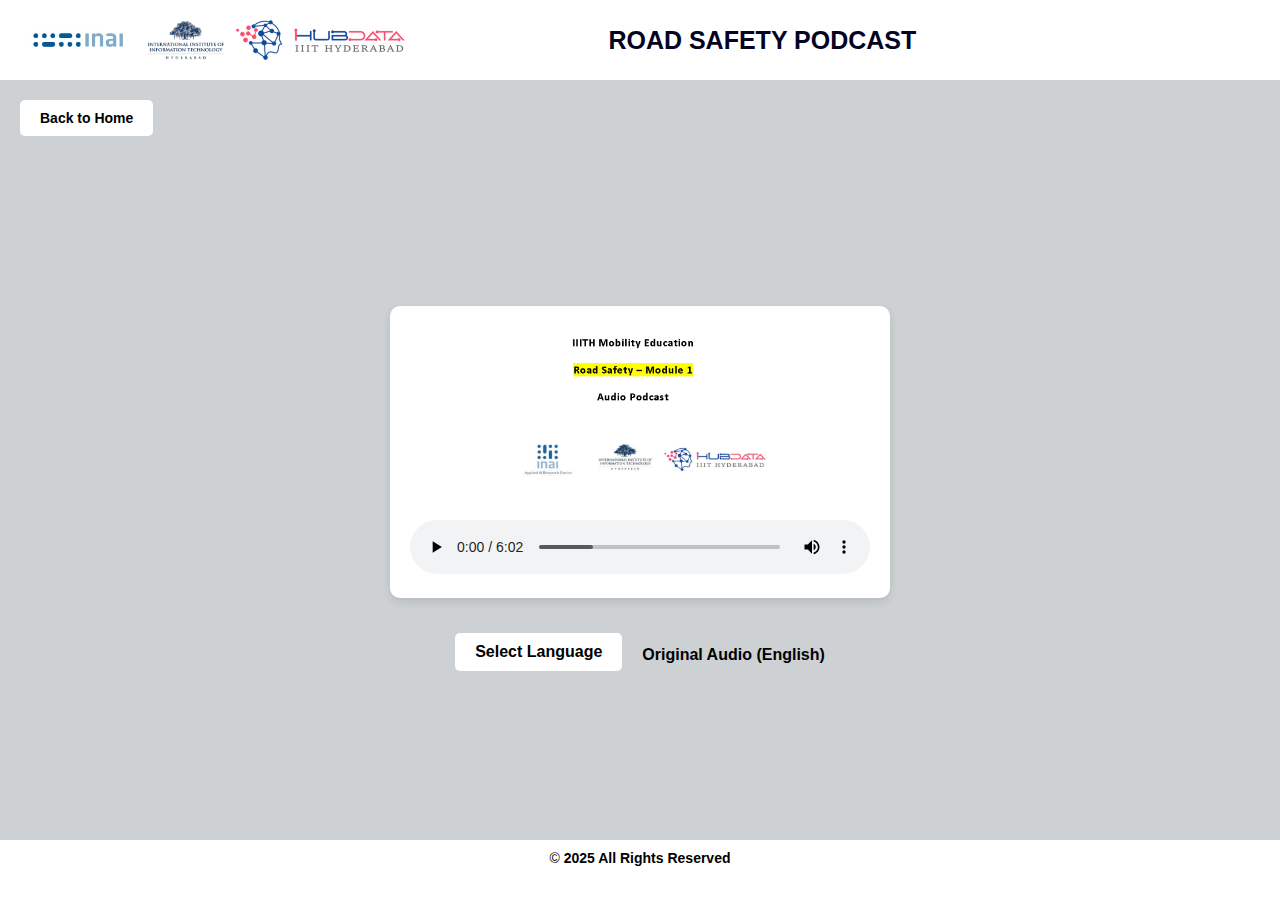
<file: podcast.html>
<!DOCTYPE html>
<html lang="en">
<head>
    <meta charset="UTF-8">
    <meta name="viewport" content="width=device-width, initial-scale=1.0">
    <title>Road Safety Podcast</title>
    <link rel="stylesheet" href="styles.css">
    <style>
        * { 
            margin: 0; 
            padding: 0; 
            box-sizing: border-box; 
        }
        .controls {
            display: flex;
            align-items: center;
            gap: 10px; /* Space between button and text */
            flex-wrap: wrap; /* Ensures content wraps properly instead of overflowing */
            justify-content: center; /* Centers items in case of wrapping */
            max-width: 100%; /* Prevents overflow */
            padding-bottom: 10px; /* Ensures it stays above the footer */
        }
        html, body { 
            height: 100%; 
            overflow: hidden; /* Remove scrollbar */
        }
        body { 
            font-family: Arial, sans-serif; 
            background: #ced1d3; 
            text-align: center; 
            padding-top: 150px; /* Adjusted for header and back button */
            padding-bottom: 80px; /* Adjusted for footer */
            display: flex;
            flex-direction: column;
            justify-content: center;
            align-items: center;
        }
        .back-button {
            position: fixed;
            top: 100px; /* Adjusted to stay below the header dynamically */
            left: 20px;
            padding: 10px 20px;
            font-size: 14px;
            background: #ffffff;
            color: rgb(0, 0, 0);
            border: none;
            cursor: pointer;
            border-radius: 5px;
            z-index: 1000;
            transition: background 0.3s, transform 0.2s;
        }
        .back-button:hover {
            background: #cacbcb;
            transform: scale(1.05);
        }
        .selectbtn {
            padding: 10px 20px;
            font-size: 16px;
            background: #ffffff;
            color: rgb(0, 0, 0);
            border: none;
            cursor: pointer;
            border-radius: 5px;
            transition: background 0.3s;
            white-space: nowrap; /* Prevents button text from breaking */
        }
        .selectbtn:hover {
            background: #b5b3b3;
            transform: scale(1.05);
        }
        .language-indicator {
            font-size: 16px;
            font-weight: bold;
            padding-bottom: 10px;
            color: #000000; /* Blue text color */
            white-space: nowrap; /* Prevents text wrapping */
            margin-left: 10px; /* Space between button and text */
        }
        .audio-container {
            background: #ffffff;
            padding: 20px;
            border-radius: 10px;
            box-shadow: 0 4px 8px rgba(0, 0, 0, 0.1);
            max-width: 500px;
            width: 100%;
            margin-top: 20px;
            text-align: center;
        }
        .thumbnail {
            width: 100%;
            max-width: 300px; /* Adjust the size of the thumbnail */
            border-radius: 10px;
            margin-bottom: 20px;
        }
        audio {
            width: 100%;
            margin-top: 20px;
        }
        footer {
            position: fixed;
            bottom: 0;
            width: 100%;
            padding: 10px;
            background: #ffffff;
            color: #000000;
            font-size: 14px;
        }
        @media (max-width: 768px) {
            .controls {
                flex-direction: column;
                align-items: center; /* Center items on smaller screens */
                gap: 5px;
            }
            .language-indicator {
                font-size: 16px;
                font-weight: bold;
                padding-bottom: 10px;
                color: #000000; /* Blue text color */
                white-space: nowrap; /* Prevents text wrapping */
                margin-left: 10px; /* Space between button and text */
            }
        }
        @media (max-width: 480px) {
            .language-indicator {
                font-size: 14px; /* Smaller font for very small screens */
            }
        }
    </style>
</head>
<body>
    <header>
        <div class="header-content">
            <div class="left-logos">
                <img src="Logos/inai_logo.jpeg" alt="Logo 1" class="logo">
                <img src="Logos/iiitLogo.png" alt="Logo 3" class="logo">
                <img src="Logos/ihubLogoV.png" alt="Logo 2" class="logo">
            </div>
            <div class="title">Road Safety Podcast</div>
        </div>
    </header>
    <button class="back-button" onclick="goBack()"><b>Back to Home</b></button>
   
    <div class="audio-container">
        <!-- Thumbnail Image -->
        <img src="Logos/thumb4.png" alt="Podcast Thumbnail" class="thumbnail">
        
        <!-- Audio Player -->
        <audio id="audioPlayer" controls>
            <source id="audioSource" src="" type="audio/mpeg">
            Your browser does not support the audio element.
        </audio>
        <!-- Language Selection Controls -->
        </div>
        <br><div class="controls">
            <button onclick="openMap()" class="selectbtn"><b>Select Language</b></button>
            <div id="languageIndicator" class="language-indicator">Original Audio (English)</div>
        </div>
    

    <!-- Modal for the map -->
    <div class="modal" id="mapModal">
        <div class="modal-content">
            <span class="close" onclick="closeMap()">&times;</span>
            <iframe id="mapFrame" src="map.html" width="100%" height="100%" style="border: none;"></iframe>
        </div>
    </div>
    <footer>&copy; <b>2025 All Rights Reserved</b></footer>

    <script>
        const urlParams = new URLSearchParams(window.location.search);
        let fullAudioPath = urlParams.get("audio") || "audio/podcast.mp3"; // Relative path

        // Set the audio source dynamically
        document.getElementById("audioSource").src = fullAudioPath;
        document.getElementById("audioPlayer").load();

        function openMap() {
            document.getElementById("mapModal").style.display = "block";
        }

        function closeMap() {
            document.getElementById("mapModal").style.display = "none";
        }

        window.addEventListener("message", function(event) {
            if (event.data && event.data.language) {
                let selectedLanguage = event.data.language.toLowerCase(); // Ensure lowercase for consistency
                closeMap();
                console.log("Received language:", selectedLanguage);
                updateAudio(selectedLanguage);
            }
        }, false);

        function updateAudio(language) {
            let audioMappings = {
                "audio/podcast.mp3": {
                    'assamese': "audio/podcast_as.mp3",
                    'english': "audio/podcast.mp3",
                    'hindi': "audio/podcast_hi.mp3",
                    'marathi': "audio/podcast_mr.mp3",
                    'bengali': "audio/podcast_bn.mp3",
                    'tamil': "audio/podcast_ta.mp3",
                    'telugu': "audio/podcast_te.mp3",
                    'gujarati': "audio/podcast_gu.mp3",
                    'kannada': "audio/podcast_kn.mp3",
                    'malayalam': "audio/podcast_ml.mp3",
                    'manipuri': "audio/podcast_mni.mp3",
                    'punjabi': "audio/podcast_pa.mp3",
                    'oriya': "audio/podcast_or.mp3"
                }
            };

            if (audioMappings[fullAudioPath] && audioMappings[fullAudioPath][language]) {
                let newAudio = audioMappings[fullAudioPath][language];
                document.getElementById("audioSource").src = newAudio;
                document.getElementById("audioPlayer").load();
                document.getElementById("languageIndicator").innerText = "Audio playing in: " + language.charAt(0).toUpperCase() + language.slice(1);
            } else {
                console.error("No mapping found for selected language:", language);
            }
        }

        function goBack() {
            window.location.href = "index.html"; // Navigate back to index.html
        }
    </script>
</body>
</html>
</file>
<file: styles.css>
* {
    margin: 0;
    padding: 0;
    box-sizing: border-box;
}
body {
    font-family: Arial, sans-serif;
    background: #ced1d39c;
    color: #02030a;
    text-align: center;
    padding-top: 120px; /* Increased padding to account for the taller header */
    padding-bottom: 80px; /* Increased padding to account for the fixed footer */
    overflow-y: hidden;
    overflow-x: hidden;
}

header {
    display: flex;
    justify-content: space-between;
    align-items: center;
    background-color: #ffffff ;
    color: rgb(3, 3, 34);
    padding: 10px 20px; /* Adjusted padding for better spacing */
    font-size: 24px;
    font-weight: bold;
    text-transform: uppercase;
    position: fixed;
    top: 0;
    left: 0;
    width: 100%;
    z-index: 1000;
    min-height: 80px; /* Minimum height for the header */
}

.header-content {
    display: flex;
    align-items: center;
    justify-content: space-between;
    width: 100%;
    gap: 10px; 
    /* Added gap for better spacing */
}

.left-logos {
    display: flex;
    align-items: center;
    gap: 10px;
    flex-shrink: 0; /* Prevent logos from shrinking */
}

.right-logo {
    display: flex;
    align-items: left;
    gap: 10px;
    padding-left: 50px;
    flex-shrink: 0; /* Prevent logos from shrinking */
}

.logo {
    height: 40px; /* Adjusted logo size for better fit */
    width: auto;
    max-width: 100%; /* Ensure logos don't overflow */
}

.title {
    flex: 1;
    text-align: center;
    white-space: nowrap; /* Keep title in a single line */
    margin: 0 10px; /* Reduced margin for better spacing */
    font-size: 25px; 
    padding-right: 150px;/* Adjusted font size for better fit */
}

.bhashini-info {
    width: 100%;
    max-width: 1100px; /* Added max-width for better readability */
    background: #ffffff ;
    padding: 20px;
    border-radius: 10px;
    box-shadow: 0 4px 8px rgba(0, 0, 0, 0.2);
    text-align: center;
    font-size: 14px;
    color: #333;
    margin: 20px auto;
}

.container {
    display: flex;
    justify-content: center;
    gap: 20px;
    padding: 30px;
    flex-wrap: wrap;
}
.video-card {
    width: 300px;
    background: #ffffff ;
    border-radius: 10px;
    box-shadow: 0 4px 10px rgba(0, 0, 0, 0.2);
    overflow: hidden;
    cursor: pointer;
    transition: transform 0.3s;
}
.video-card:hover {
    transform: scale(1.05);
}
.video-thumbnail {
    width: 100%;
    height: 200px;
    object-fit: cover;
}
.video-title {
    padding: 15px;
    font-size: 18px;
    font-weight: bold;
}
footer {
    background: #ffffff ;
    color: rgb(3, 3, 34);
    padding: 15px;
    position: fixed; /* Make footer stick to the bottom */
    bottom: 0;
    left: 0;
    width: 100%;
    z-index: 1000; /* Ensure footer is above other content */
    height: 60px; /* Fixed height for the footer */
}

/* Responsive Design */
@media (max-width: 768px) {
    body {
        padding-top: 160px; /* Increased padding for taller header */
    }
    header {
        min-height: 140px; /* Increased header height for smaller screens */
        padding: 10px; /* Reduced padding for smaller screens */
    }
    .header-content {
        flex-direction: column; /* Stack logos and title vertically */
        align-items: flex-start; /* Align items to the left */
        gap: 10px; /* Added gap for better spacing */
    }
    .left-logos {
        flex-direction: column; /* Stack logos vertically */
        align-items: flex-start; /* Align logos to the left */
        gap: 5px; /* Reduced gap for smaller screens */
    }
    .title {
        text-align: left; /* Align title to the left */
        margin: 0; /* Remove margin for better alignment */
        font-size: 18px; /* Adjusted font size for smaller screens */
        white-space: normal; /* Allow title to wrap into multiple lines */
    }
    .logo {
        height: 35px; /* Adjusted logo size for smaller screens */
    }
    .bhashini-info {
        width: 95%;
        font-size: 13px; /* Adjusted font size for smaller screens */
        padding: 15px;
    }
    .container {
        padding: 20px;
    }
    .video-card {
        width: 100%;
        max-width: 300px;
    }
}

@media (max-width: 480px) {
    body {
        padding-top: 180px; /* Adjusted padding for very small screens */
    }
    header {
        min-height: 160px; /* Further increased header height for very small screens */
    }
    .title {
        font-size: 16px; /* Adjusted font size for very small screens */
    }
    .logo {
        height: 30px; /* Further adjusted logo size for very small screens */
    }
    .bhashini-info {
        width: 100%;
        font-size: 12px; /* Adjusted font size for very small screens */
        padding: 10px;
    }
}


















.back-button {
    position: fixed;
    top: 90px; /* Below the header */
    left: 20px;
    padding: 10px 20px;
    font-size: 10px;
    background: #1565c0;
    color: white;
    border: none;
    cursor: pointer;
    border-radius: 5px;
    z-index: 1000;
}
.back-button:hover {
    background: #0d47a1;
}

.video-container { 
    width: 100%;
    max-width: 800px;
    margin-top: 20px; 
    display: flex;
    flex-direction: column;
    align-items: center;
}
video { 
    width: 100%; 
    max-width: 800px; 
    border-radius: 10px; 
    box-shadow: 0 4px 10px rgba(0, 0, 0, 0.2); 
}
.controls { 
    margin-top: 15px; 
}
button { 
    padding: 10px; 
    font-size: 16px; 
    background: #1565c0; 
    color: white; 
    border: none; 
    cursor: pointer; 
}
.modal { 
    display: none; 
    position: fixed; 
    top: 70px; /* Below the header */
    right: 20px; /* Positioned in the top-right corner */
    width: 400px; /* Adjust width as needed */
    height: 400px; /* Adjust height as needed */
    background: white;
    border-radius: 10px;
    box-shadow: 0 4px 10px rgba(0, 0, 0, 0.2);
    z-index: 1000;
}
.modal-content { 
    width: 100%;
    height: 100%;
    display: flex;
    justify-content: center;
    align-items: center;
    padding: 20px;
}
.close { 
    position: absolute; 
    top: 10px; 
    right: 10px; 
    cursor: pointer; 
    font-size: 24px; 
    color: #1565c0;
}
.language-indicator { 
    margin-top: 15px; 
    font-size: 18px; 
    font-weight: bold; 
    color: #1565c0; 
}
</file>
